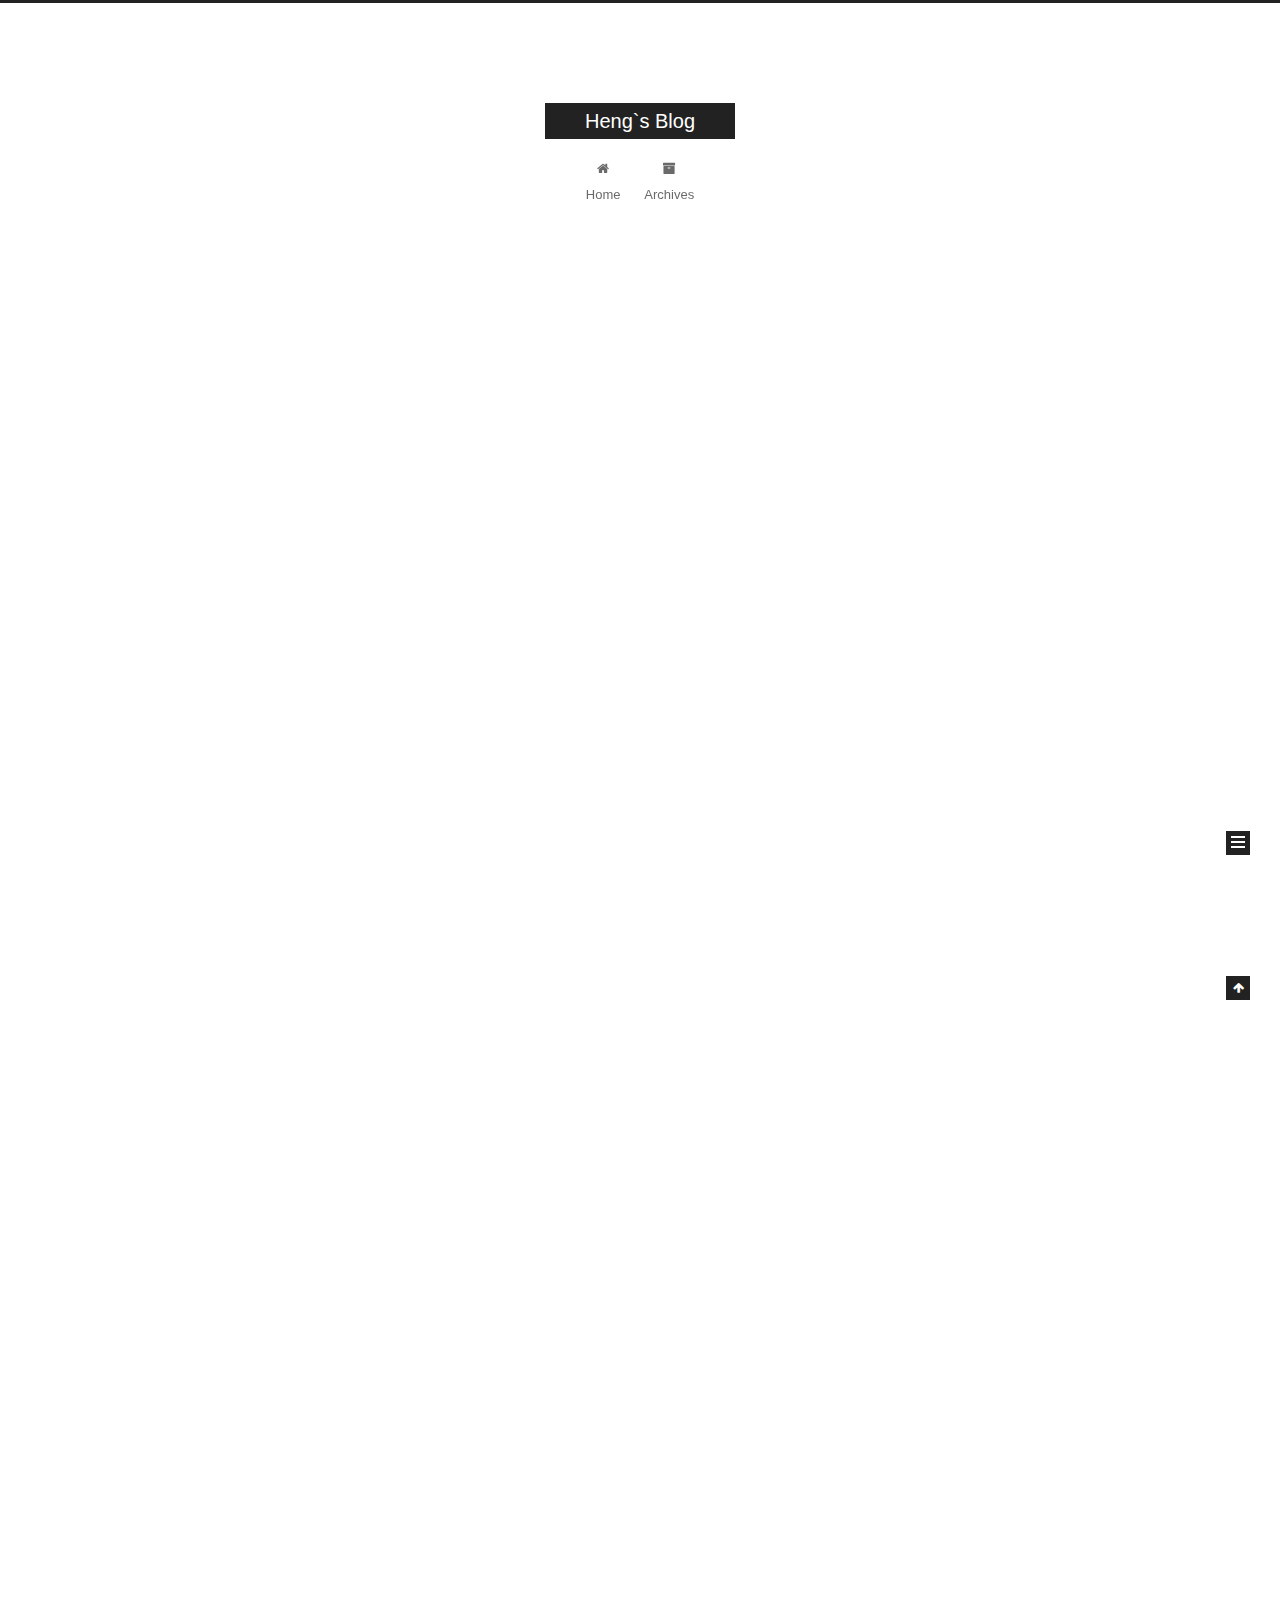
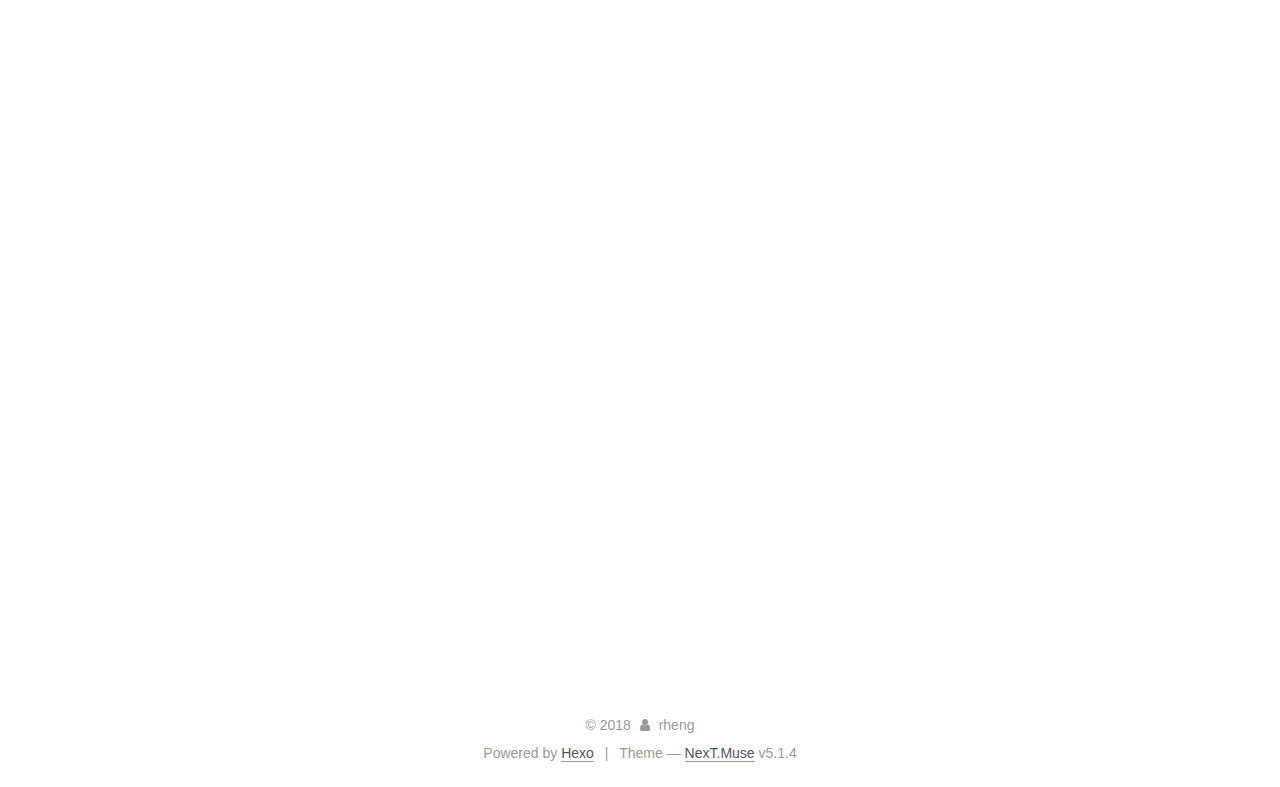
<file: index.html>
<!DOCTYPE html>



  


<html class="theme-next muse use-motion" lang="">
<head>
  <meta charset="UTF-8"/>
<meta http-equiv="X-UA-Compatible" content="IE=edge" />
<meta name="viewport" content="width=device-width, initial-scale=1, maximum-scale=1"/>
<meta name="theme-color" content="#222">









<meta http-equiv="Cache-Control" content="no-transform" />
<meta http-equiv="Cache-Control" content="no-siteapp" />
















  
  
  <link href="/lib/fancybox/source/jquery.fancybox.css?v=2.1.5" rel="stylesheet" type="text/css" />







<link href="/lib/font-awesome/css/font-awesome.min.css?v=4.6.2" rel="stylesheet" type="text/css" />

<link href="/css/main.css?v=5.1.4" rel="stylesheet" type="text/css" />


  <link rel="apple-touch-icon" sizes="180x180" href="/images/apple-touch-icon-next.png?v=5.1.4">


  <link rel="icon" type="image/png" sizes="32x32" href="/images/favicon-32x32-next.png?v=5.1.4">


  <link rel="icon" type="image/png" sizes="16x16" href="/images/favicon-16x16-next.png?v=5.1.4">


  <link rel="mask-icon" href="/images/logo.svg?v=5.1.4" color="#222">





  <meta name="keywords" content="Hexo, NexT" />










<meta property="og:type" content="website">
<meta property="og:title" content="Heng`s Blog">
<meta property="og:url" content="http://yoursite.com/index.html">
<meta property="og:site_name" content="Heng`s Blog">
<meta name="twitter:card" content="summary">
<meta name="twitter:title" content="Heng`s Blog">



<script type="text/javascript" id="hexo.configurations">
  var NexT = window.NexT || {};
  var CONFIG = {
    root: '/',
    scheme: 'Muse',
    version: '5.1.4',
    sidebar: {"position":"left","display":"post","offset":12,"b2t":false,"scrollpercent":false,"onmobile":false},
    fancybox: true,
    tabs: true,
    motion: {"enable":true,"async":false,"transition":{"post_block":"fadeIn","post_header":"slideDownIn","post_body":"slideDownIn","coll_header":"slideLeftIn","sidebar":"slideUpIn"}},
    duoshuo: {
      userId: '0',
      author: 'Author'
    },
    algolia: {
      applicationID: '',
      apiKey: '',
      indexName: '',
      hits: {"per_page":10},
      labels: {"input_placeholder":"Search for Posts","hits_empty":"We didn't find any results for the search: ${query}","hits_stats":"${hits} results found in ${time} ms"}
    }
  };
</script>



  <link rel="canonical" href="http://yoursite.com/"/>





  <title>Heng`s Blog</title>
  








</head>

<body itemscope itemtype="http://schema.org/WebPage" lang="">

  
  
    
  

  <div class="container sidebar-position-left 
  page-home">
    <div class="headband"></div>

    <header id="header" class="header" itemscope itemtype="http://schema.org/WPHeader">
      <div class="header-inner"><div class="site-brand-wrapper">
  <div class="site-meta ">
    

    <div class="custom-logo-site-title">
      <a href="/"  class="brand" rel="start">
        <span class="logo-line-before"><i></i></span>
        <span class="site-title">Heng`s Blog</span>
        <span class="logo-line-after"><i></i></span>
      </a>
    </div>
      
        <p class="site-subtitle"></p>
      
  </div>

  <div class="site-nav-toggle">
    <button>
      <span class="btn-bar"></span>
      <span class="btn-bar"></span>
      <span class="btn-bar"></span>
    </button>
  </div>
</div>

<nav class="site-nav">
  

  
    <ul id="menu" class="menu">
      
        
        <li class="menu-item menu-item-home">
          <a href="/" rel="section">
            
              <i class="menu-item-icon fa fa-fw fa-home"></i> <br />
            
            Home
          </a>
        </li>
      
        
        <li class="menu-item menu-item-archives">
          <a href="/archives/" rel="section">
            
              <i class="menu-item-icon fa fa-fw fa-archive"></i> <br />
            
            Archives
          </a>
        </li>
      

      
    </ul>
  

  
</nav>



 </div>
    </header>

    <main id="main" class="main">
      <div class="main-inner">
        <div class="content-wrap">
          <div id="content" class="content">
            
  <section id="posts" class="posts-expand">
    
      

  

  
  
  

  <article class="post post-type-normal" itemscope itemtype="http://schema.org/Article">
  
  
  
  <div class="post-block">
    <link itemprop="mainEntityOfPage" href="http://yoursite.com/2018/04/01/python练习/">

    <span hidden itemprop="author" itemscope itemtype="http://schema.org/Person">
      <meta itemprop="name" content="rheng">
      <meta itemprop="description" content="">
      <meta itemprop="image" content="/images/avatar.gif">
    </span>

    <span hidden itemprop="publisher" itemscope itemtype="http://schema.org/Organization">
      <meta itemprop="name" content="Heng`s Blog">
    </span>

    
      <header class="post-header">

        
        
          <h1 class="post-title" itemprop="name headline">
                
                <a class="post-title-link" href="/2018/04/01/python练习/" itemprop="url">python练习</a></h1>
        

        <div class="post-meta">
          <span class="post-time">
            
              <span class="post-meta-item-icon">
                <i class="fa fa-calendar-o"></i>
              </span>
              
                <span class="post-meta-item-text">Posted on</span>
              
              <time title="Post created" itemprop="dateCreated datePublished" datetime="2018-04-01T11:55:24+08:00">
                2018-04-01
              </time>
            

            

            
          </span>

          

          
            
          

          
          

          

          

          

        </div>
      </header>
    

    
    
    
    <div class="post-body" itemprop="articleBody">

      
      

      
        
          
            <p><img src="/img/py1.jpg" alt="py1"></p>
<p><img src="/img/py2.jpg" alt="py2"></p>
<figure class="highlight plain"><table><tr><td class="gutter"><pre><span class="line">1</span><br><span class="line">2</span><br><span class="line">3</span><br><span class="line">4</span><br><span class="line">5</span><br><span class="line">6</span><br><span class="line">7</span><br><span class="line">8</span><br><span class="line">9</span><br><span class="line">10</span><br><span class="line">11</span><br><span class="line">12</span><br><span class="line">13</span><br><span class="line">14</span><br><span class="line">15</span><br><span class="line">16</span><br><span class="line">17</span><br><span class="line">18</span><br><span class="line">19</span><br><span class="line">20</span><br><span class="line">21</span><br><span class="line">22</span><br><span class="line">23</span><br><span class="line">24</span><br><span class="line">25</span><br><span class="line">26</span><br><span class="line">27</span><br><span class="line">28</span><br><span class="line">29</span><br><span class="line">30</span><br><span class="line">31</span><br><span class="line">32</span><br><span class="line">33</span><br><span class="line">34</span><br><span class="line">35</span><br><span class="line">36</span><br><span class="line">37</span><br><span class="line">38</span><br><span class="line">39</span><br><span class="line">40</span><br><span class="line">41</span><br><span class="line">42</span><br><span class="line">43</span><br><span class="line">44</span><br><span class="line">45</span><br><span class="line">46</span><br><span class="line">47</span><br><span class="line">48</span><br><span class="line">49</span><br><span class="line">50</span><br><span class="line">51</span><br><span class="line">52</span><br><span class="line">53</span><br><span class="line">54</span><br><span class="line">55</span><br><span class="line">56</span><br><span class="line">57</span><br><span class="line">58</span><br><span class="line">59</span><br><span class="line">60</span><br><span class="line">61</span><br><span class="line">62</span><br><span class="line">63</span><br><span class="line">64</span><br><span class="line">65</span><br><span class="line">66</span><br><span class="line">67</span><br><span class="line">68</span><br><span class="line">69</span><br><span class="line">70</span><br><span class="line">71</span><br><span class="line">72</span><br><span class="line">73</span><br><span class="line">74</span><br><span class="line">75</span><br><span class="line">76</span><br><span class="line">77</span><br><span class="line">78</span><br><span class="line">79</span><br><span class="line">80</span><br><span class="line">81</span><br><span class="line">82</span><br><span class="line">83</span><br><span class="line">84</span><br><span class="line">85</span><br><span class="line">86</span><br><span class="line">87</span><br><span class="line">88</span><br><span class="line">89</span><br><span class="line">90</span><br><span class="line">91</span><br><span class="line">92</span><br><span class="line">93</span><br><span class="line">94</span><br><span class="line">95</span><br><span class="line">96</span><br><span class="line">97</span><br><span class="line">98</span><br><span class="line">99</span><br><span class="line">100</span><br><span class="line">101</span><br><span class="line">102</span><br><span class="line">103</span><br><span class="line">104</span><br><span class="line">105</span><br><span class="line">106</span><br><span class="line">107</span><br><span class="line">108</span><br><span class="line">109</span><br><span class="line">110</span><br><span class="line">111</span><br><span class="line">112</span><br><span class="line">113</span><br><span class="line">114</span><br><span class="line">115</span><br><span class="line">116</span><br><span class="line">117</span><br><span class="line">118</span><br><span class="line">119</span><br><span class="line">120</span><br><span class="line">121</span><br><span class="line">122</span><br><span class="line">123</span><br><span class="line">124</span><br><span class="line">125</span><br><span class="line">126</span><br><span class="line">127</span><br><span class="line">128</span><br></pre></td><td class="code"><pre><span class="line"># -*- coding: UTF-8 -*-</span><br><span class="line">import datetime</span><br><span class="line">from __future__ import print_function</span><br><span class="line">#是否为闰年</span><br><span class="line">year = int(input(&quot;输入一个年份: &quot;))</span><br><span class="line">if (year % 4) == 0:</span><br><span class="line">   if (year % 100) == 0:</span><br><span class="line">       if (year % 400) == 0:</span><br><span class="line">           print(&quot;&#123;0&#125; 是闰年&quot;.format(year))   # 整百年能被400整除的是闰年</span><br><span class="line">       else:</span><br><span class="line">           print(&quot;&#123;0&#125; 不是闰年&quot;.format(year))</span><br><span class="line">   else:</span><br><span class="line">       print(&quot;&#123;0&#125; 是闰年&quot;.format(year))       # 非整百年能被4整除的为闰年</span><br><span class="line">else:</span><br><span class="line">   print(&quot;&#123;0&#125; 不是闰年&quot;.format(year))</span><br><span class="line">#星号</span><br><span class="line">i=0;</span><br><span class="line">sum=1;</span><br><span class="line">for i in range(1,11):</span><br><span class="line">    print(&apos;*&apos;*sum);</span><br><span class="line">    sum=sum+1;</span><br><span class="line">#九九乘法表</span><br><span class="line">for i in range(1,10):</span><br><span class="line">     for j in range(1,i+1):</span><br><span class="line">         print(&quot;%d*%d=%2d&quot; % (i,j,i*j),end=&quot; &quot;)</span><br><span class="line">     print (&quot; &quot;)</span><br><span class="line">#保存值</span><br><span class="line">d=&#123;&apos;bigger66&apos;:&apos;NULL&apos;,&apos;smaller66&apos;:&apos;NULL&apos;&#125;</span><br><span class="line">a=int(input(&quot;How many digits are entered：&quot;))</span><br><span class="line">for i in range(0,a):</span><br><span class="line">    str = input(&quot;Enter your input:&quot;);</span><br><span class="line"></span><br><span class="line">    if str&gt;66:</span><br><span class="line">        d[&apos;bigger66&apos;]=str</span><br><span class="line">    else:</span><br><span class="line">        d[&apos;smaller66&apos;]=str</span><br><span class="line">    print(d);</span><br><span class="line">#购物车</span><br><span class="line"># -*- coding: UTF-8 -*-</span><br><span class="line">salary = raw_input(&apos;input your salary:&apos;)</span><br><span class="line">if salary.isdigit:</span><br><span class="line">    salary = int(salary)</span><br><span class="line">else:</span><br><span class="line">    exit(&apos;salary is not digit!!&apos;)</span><br><span class="line"></span><br><span class="line">welcome_msg = &apos;welcome to our shoping mall&apos;</span><br><span class="line">print(welcome_msg.center(50,&apos;-&apos;))  #.center（距离，字符）还挺好玩</span><br><span class="line"></span><br><span class="line">product_list = [</span><br><span class="line">    (&apos;Computer&apos;,1999),</span><br><span class="line">    (&apos;Mouse&apos;,10),</span><br><span class="line">    (&apos;Book&apos;,20),</span><br><span class="line">    (&apos;Ipad&apos;,998),</span><br><span class="line"></span><br><span class="line">]</span><br><span class="line">#定义购物车一个空列表</span><br><span class="line">shop_car = []</span><br><span class="line"></span><br><span class="line">#标志位</span><br><span class="line">exit_flag = 0</span><br><span class="line">while exit_flag is not True:</span><br><span class="line">    print(&apos;product list :&apos;.center(50,&apos;-&apos;))</span><br><span class="line">    for item in enumerate(product_list):</span><br><span class="line">        index = item[0]     #获得商品序号</span><br><span class="line">        p_name = item[1][0]   #获得商品名称</span><br><span class="line">        p_price= item[1][1]   #获得商品价格</span><br><span class="line">        print(index,p_name,p_price)</span><br><span class="line"></span><br><span class="line">    user_choice = raw_input(&apos;[q=quit,c=check]  what do you want to buy?:&apos;)</span><br><span class="line">    if user_choice.isdigit():</span><br><span class="line">        user_choice = int(user_choice)</span><br><span class="line">        if user_choice &lt; len(product_list):  #输入的商品序号要在范围之内</span><br><span class="line">            p_item = product_list[user_choice] #选择的商品</span><br><span class="line">            if p_item[1] &lt;= salary:  #买得起</span><br><span class="line">                shop_car.append(p_item)  #放入购物车</span><br><span class="line">                salary -= p_item[1]  #减钱</span><br><span class="line">                print(&apos;purchased products are:&apos;.center(40, &apos;-&apos;))</span><br><span class="line">                for item in shop_car:</span><br><span class="line">                    print(item)</span><br><span class="line">                print(&apos;Your balance is [%s]&apos; % salary)</span><br><span class="line">            else:                   #买不起</span><br><span class="line">                print(&apos;Your balance is [%s],cannot buy the product!&apos;%salary)</span><br><span class="line">        else:</span><br><span class="line">            print(&apos;we do not have the product,please input again!&apos;)</span><br><span class="line">    elif user_choice == &apos;q&apos; or user_choice == &apos;quit&apos;:</span><br><span class="line">        print(&apos;purchased products are:&apos;.center(40,&apos;-&apos;))</span><br><span class="line">        for item in shop_car:</span><br><span class="line">            print(item)</span><br><span class="line">        print(&apos;END &apos;.center(40,&apos;-&apos;))</span><br><span class="line">        print(&apos;Your balance is [%s]&apos;%salary)</span><br><span class="line">        exit_flag =True</span><br><span class="line">    elif user_choice == &apos;c&apos; or user_choice == &apos;check&apos;:</span><br><span class="line">        print(&apos;purchased products are:&apos;.center(40, &apos;-&apos;))</span><br><span class="line">        for item in shop_car:</span><br><span class="line">            print(item)</span><br><span class="line">        print(&apos;Your balance is %d&apos; % salary)</span><br><span class="line">        print(&apos;Check &apos;.center(40, &apos;-&apos;))</span><br><span class="line">    else:</span><br><span class="line">        print(&apos;Incorrect input ,please input again!!&apos;)</span><br><span class="line">#定义-哪一天</span><br><span class="line">def t(y, m, d):</span><br><span class="line">    targetDay = datetime.date(y, m, d)  # 将输入的日期格式化成标准的日期</span><br><span class="line">    dayCount = targetDay - datetime.date(targetDay.year - 1, 12, 31)  # 减去上一年最后一天</span><br><span class="line">    print(&apos;%s是%s年的第%s天。&apos; % (targetDay, y, dayCount.days));</span><br><span class="line"></span><br><span class="line">a = int(input(&apos;请输入4位数字的年份：&apos;))  #获取年份</span><br><span class="line">b = int(input(&apos;请输入月份：&apos;))  #获取月份</span><br><span class="line">c = int(input(&apos;请输入是哪一天：&apos;))  #获取“日”</span><br><span class="line">t(a,b,c)</span><br><span class="line">#</span><br><span class="line">def recur_fibo(n):</span><br><span class="line"></span><br><span class="line">    if n &lt;= 1:</span><br><span class="line">        return n</span><br><span class="line">    else:</span><br><span class="line">        return (recur_fibo(n - 1) + recur_fibo(n - 2))</span><br><span class="line"></span><br><span class="line"></span><br><span class="line"># 获取用户输入</span><br><span class="line">nterms = int(input(&quot;您要输出几项? &quot;))</span><br><span class="line"></span><br><span class="line"># 检查输入的数字是否正确</span><br><span class="line">if nterms &lt;= 0:</span><br><span class="line">    print(&quot;输入正数&quot;)</span><br><span class="line">else:</span><br><span class="line">    print(&quot;斐波那契数列:&quot;)</span><br><span class="line">    for i in range(nterms):</span><br><span class="line">        print(recur_fibo(i))</span><br></pre></td></tr></table></figure>

          
        
      
    </div>
    
    
    

    

    

    

    <footer class="post-footer">
      

      

      

      
      
        <div class="post-eof"></div>
      
    </footer>
  </div>
  
  
  
  </article>


    
      

  

  
  
  

  <article class="post post-type-normal" itemscope itemtype="http://schema.org/Article">
  
  
  
  <div class="post-block">
    <link itemprop="mainEntityOfPage" href="http://yoursite.com/2018/03/29/安装hadoop简要记录/">

    <span hidden itemprop="author" itemscope itemtype="http://schema.org/Person">
      <meta itemprop="name" content="rheng">
      <meta itemprop="description" content="">
      <meta itemprop="image" content="/images/avatar.gif">
    </span>

    <span hidden itemprop="publisher" itemscope itemtype="http://schema.org/Organization">
      <meta itemprop="name" content="Heng`s Blog">
    </span>

    
      <header class="post-header">

        
        
          <h1 class="post-title" itemprop="name headline">
                
                <a class="post-title-link" href="/2018/03/29/安装hadoop简要记录/" itemprop="url">安装hadoop简要记录</a></h1>
        

        <div class="post-meta">
          <span class="post-time">
            
              <span class="post-meta-item-icon">
                <i class="fa fa-calendar-o"></i>
              </span>
              
                <span class="post-meta-item-text">Posted on</span>
              
              <time title="Post created" itemprop="dateCreated datePublished" datetime="2018-03-29T09:43:41+08:00">
                2018-03-29
              </time>
            

            

            
          </span>

          

          
            
          

          
          

          

          

          

        </div>
      </header>
    

    
    
    
    <div class="post-body" itemprop="articleBody">

      
      

      
        
          <h3 id="1、下载hadoop"><a href="#1、下载hadoop" class="headerlink" title="1、下载hadoop"></a>1、下载hadoop</h3><h3 id="2、下载jdk（linux版本）"><a href="#2、下载jdk（linux版本）" class="headerlink" title="2、下载jdk（linux版本）"></a>2、下载jdk（linux版本）</h3><h3 id="3、准备虚拟机"><a href="#3、准备虚拟机" class="headerlink" title="3、准备虚拟机"></a>3、准备虚拟机</h3>
          <!--noindex-->
          <div class="post-button text-center">
            <a class="btn" href="/2018/03/29/安装hadoop简要记录/#more" rel="contents">
              Read more &raquo;
            </a>
          </div>
          <!--/noindex-->
        
      
    </div>
    
    
    

    

    

    

    <footer class="post-footer">
      

      

      

      
      
        <div class="post-eof"></div>
      
    </footer>
  </div>
  
  
  
  </article>


    
      

  

  
  
  

  <article class="post post-type-normal" itemscope itemtype="http://schema.org/Article">
  
  
  
  <div class="post-block">
    <link itemprop="mainEntityOfPage" href="http://yoursite.com/2018/03/12/python数组使用/">

    <span hidden itemprop="author" itemscope itemtype="http://schema.org/Person">
      <meta itemprop="name" content="rheng">
      <meta itemprop="description" content="">
      <meta itemprop="image" content="/images/avatar.gif">
    </span>

    <span hidden itemprop="publisher" itemscope itemtype="http://schema.org/Organization">
      <meta itemprop="name" content="Heng`s Blog">
    </span>

    
      <header class="post-header">

        
        
          <h1 class="post-title" itemprop="name headline">
                
                <a class="post-title-link" href="/2018/03/12/python数组使用/" itemprop="url">python数组使用</a></h1>
        

        <div class="post-meta">
          <span class="post-time">
            
              <span class="post-meta-item-icon">
                <i class="fa fa-calendar-o"></i>
              </span>
              
                <span class="post-meta-item-text">Posted on</span>
              
              <time title="Post created" itemprop="dateCreated datePublished" datetime="2018-03-12T16:10:18+08:00">
                2018-03-12
              </time>
            

            

            
          </span>

          

          
            
          

          
          

          

          

          

        </div>
      </header>
    

    
    
    
    <div class="post-body" itemprop="articleBody">

      
      

      
        
          
            <h5 id="coding-UTF-8"><a href="#coding-UTF-8" class="headerlink" title="-- coding: UTF-8 --"></a>-<em>- coding: UTF-8 -</em>-</h5><p>#定义一个人名的列表<br>name = [‘renheng’ , ‘wanghuihui’ , ‘chenyuchen’]</p>
<p>#打印该列表<br>print(name)</p>
<p>#在尾部添加一个人名，打印<br>name.append(‘liangqihao’)<br>print(name)</p>
<p>#在指定位置添加一个人名<br>name.insert(2,’leikunting’)</p>
<p>#合并两个列表，打印新列表<br>list = [‘xiaoming’,’xiaohong’,’xiaolan’]<br>all=name+list<br>print(all)</p>
<p>#新列表删除一个人名，并打印<br>del all[1]<br>print(all)</p>
<p>#找出一指定人名的位置<br>print(all.index(‘renheng’))</p>
<p>#两种方法遍历列表<br>for i in range(len(all)):<br>    print(all[i]);<br>for index,value in enumerate(name):<br>    print(“第%d个元素值是[%s]” %(index ,value));</p>
<p>#对列表进行升序排列，打印<br>all.sort()<br>print(all)</p>
<p>#对列表进行降序排列，打印<br>all.reverse()<br>print(all)</p>
<p>#产生一个数值递增列表<br>list1= range(10)<br>for index,value in enumerate(list1):<br>    print(“list1的第%d个元素是[%s]” %(index,value));</p>

          
        
      
    </div>
    
    
    

    

    

    

    <footer class="post-footer">
      

      

      

      
      
        <div class="post-eof"></div>
      
    </footer>
  </div>
  
  
  
  </article>


    
      

  

  
  
  

  <article class="post post-type-normal" itemscope itemtype="http://schema.org/Article">
  
  
  
  <div class="post-block">
    <link itemprop="mainEntityOfPage" href="http://yoursite.com/2018/03/09/search2018-3-9/">

    <span hidden itemprop="author" itemscope itemtype="http://schema.org/Person">
      <meta itemprop="name" content="rheng">
      <meta itemprop="description" content="">
      <meta itemprop="image" content="/images/avatar.gif">
    </span>

    <span hidden itemprop="publisher" itemscope itemtype="http://schema.org/Organization">
      <meta itemprop="name" content="Heng`s Blog">
    </span>

    
      <header class="post-header">

        
        
          <h1 class="post-title" itemprop="name headline">
                
                <a class="post-title-link" href="/2018/03/09/search2018-3-9/" itemprop="url">'search2018_3_9'</a></h1>
        

        <div class="post-meta">
          <span class="post-time">
            
              <span class="post-meta-item-icon">
                <i class="fa fa-calendar-o"></i>
              </span>
              
                <span class="post-meta-item-text">Posted on</span>
              
              <time title="Post created" itemprop="dateCreated datePublished" datetime="2018-03-09T17:03:05+08:00">
                2018-03-09
              </time>
            

            

            
          </span>

          

          
            
          

          
          

          

          

          

        </div>
      </header>
    

    
    
    
    <div class="post-body" itemprop="articleBody">

      
      

      
        
          
            <p>import java.net.InetAddress;<br>import java.util.Properties;<br>import java.net.UnknownHostException;<br>public class search {</p>
<pre><code>public static void main(String[] args) throws Exception {
    InetAddress addr = InetAddress.getLocalHost();  
    String ip=addr.getHostAddress().toString(); //获取本机ip  
    String hostName=addr.getHostName().toString(); //获取本机计算机名称  
    System.out.println(&quot;本机ip:&quot;+ip);
    System.out.println(&quot;本机名字:&quot;+hostName);

    Properties props=System.getProperties(); //获得系统属性集    
     String osName = props.getProperty(&quot;os.name&quot;); //操作系统名称    
     String osArch = props.getProperty(&quot;os.arch&quot;); //操作系统构架    
     String osVersion = props.getProperty(&quot;os.version&quot;); //操作系统版本  
     System.out.println(&quot;操作系统名称:&quot;+osName);
     System.out.println(&quot;操作系统构架:&quot;+osArch);
     System.out.println(&quot;操作系统版本:&quot;+osVersion);


     //获取www.baidu.com的地址  
     System.out.println(InetAddress.getByName(&quot;www.163.com&quot;));  
     //获取www.baidu.com的真实IP地址  
     System.out.println(InetAddress.getByName(&quot;www.163.com&quot;).getHostAddress());  
     //获取配置在HOST中的域名IP地址  
   // System.out.println(InetAddress.getByName(&quot;www.163.com&quot;).getHostAddress());   
</code></pre><p>   }<br>}</p>

          
        
      
    </div>
    
    
    

    

    

    

    <footer class="post-footer">
      

      

      

      
      
        <div class="post-eof"></div>
      
    </footer>
  </div>
  
  
  
  </article>


    
      

  

  
  
  

  <article class="post post-type-normal" itemscope itemtype="http://schema.org/Article">
  
  
  
  <div class="post-block">
    <link itemprop="mainEntityOfPage" href="http://yoursite.com/2018/03/09/3/">

    <span hidden itemprop="author" itemscope itemtype="http://schema.org/Person">
      <meta itemprop="name" content="rheng">
      <meta itemprop="description" content="">
      <meta itemprop="image" content="/images/avatar.gif">
    </span>

    <span hidden itemprop="publisher" itemscope itemtype="http://schema.org/Organization">
      <meta itemprop="name" content="Heng`s Blog">
    </span>

    
      <header class="post-header">

        
        
          <h1 class="post-title" itemprop="name headline">
                
                <a class="post-title-link" href="/2018/03/09/3/" itemprop="url">Untitled</a></h1>
        

        <div class="post-meta">
          <span class="post-time">
            
              <span class="post-meta-item-icon">
                <i class="fa fa-calendar-o"></i>
              </span>
              
                <span class="post-meta-item-text">Posted on</span>
              
              <time title="Post created" itemprop="dateCreated datePublished" datetime="2018-03-09T13:32:38+08:00">
                2018-03-09
              </time>
            

            

            
          </span>

          

          
            
          

          
          

          

          

          

        </div>
      </header>
    

    
    
    
    <div class="post-body" itemprop="articleBody">

      
      

      
        
          
            <h1 id="title-2018-3"><a href="#title-2018-3" class="headerlink" title="title:2018/3"></a>title:2018/3</h1><hr>
<h2 id="概述"><a href="#概述" class="headerlink" title="概述"></a>概述</h2><h3 id="宗旨"><a href="#宗旨" class="headerlink" title="宗旨"></a>宗旨</h3><p>Markdown 的目标是实现「易读易写」。</p>
<p>可读性，无论如何，都是最重要的。一份使用 Markdown 格式撰写的文件应该可以直接以纯文本发布，并且看起来不会像是由许多标签或是格式指令所构成。Markdown 语法受到一些既有 text-to-HTML 格式的影响，包括 <a href="http://docutils.sourceforge.net/mirror/setext.html" target="_blank" rel="noopener">Setext</a>、<a href="http://www.aaronsw.com/2002/atx/" target="_blank" rel="noopener">atx</a>、<a href="http://textism.com/tools/textile/" target="_blank" rel="noopener">Textile</a>、<a href="http://docutils.sourceforge.net/rst.html" target="_blank" rel="noopener">reStructuredText</a>、<a href="http://www.triptico.com/software/grutatxt.html" target="_blank" rel="noopener">Grutatext</a> 和 <a href="http://ettext.taint.org/doc/" target="_blank" rel="noopener">EtText</a>，而最大灵感来源其实是纯文本电子邮件的格式。</p>
<p>总之， Markdown 的语法全由一些符号所组成，这些符号经过精挑细选，其作用一目了然。比如：在文字两旁加上星号，看起来就像<em>强调</em>。Markdown 的列表看起来，嗯，就是列表。Markdown 的区块引用看起来就真的像是引用一段文字，就像你曾在电子邮件中见过的那样。</p>

          
        
      
    </div>
    
    
    

    

    

    

    <footer class="post-footer">
      

      

      

      
      
        <div class="post-eof"></div>
      
    </footer>
  </div>
  
  
  
  </article>


    
      

  

  
  
  

  <article class="post post-type-normal" itemscope itemtype="http://schema.org/Article">
  
  
  
  <div class="post-block">
    <link itemprop="mainEntityOfPage" href="http://yoursite.com/2018/03/08/hello-hexo/">

    <span hidden itemprop="author" itemscope itemtype="http://schema.org/Person">
      <meta itemprop="name" content="rheng">
      <meta itemprop="description" content="">
      <meta itemprop="image" content="/images/avatar.gif">
    </span>

    <span hidden itemprop="publisher" itemscope itemtype="http://schema.org/Organization">
      <meta itemprop="name" content="Heng`s Blog">
    </span>

    
      <header class="post-header">

        
        
          <h1 class="post-title" itemprop="name headline">
                
                <a class="post-title-link" href="/2018/03/08/hello-hexo/" itemprop="url">Hello hexo</a></h1>
        

        <div class="post-meta">
          <span class="post-time">
            
              <span class="post-meta-item-icon">
                <i class="fa fa-calendar-o"></i>
              </span>
              
                <span class="post-meta-item-text">Posted on</span>
              
              <time title="Post created" itemprop="dateCreated datePublished" datetime="2018-03-08T21:21:12+08:00">
                2018-03-08
              </time>
            

            

            
          </span>

          

          
            
          

          
          

          

          

          

        </div>
      </header>
    

    
    
    
    <div class="post-body" itemprop="articleBody">

      
      

      
        
          
            <p>Welcome to <a href="https://hexo.io/" target="_blank" rel="noopener">Hexo</a>! This is your very first post. Check <a href="https://hexo.io/docs/" target="_blank" rel="noopener">documentation</a> for more info. If you get any problems when using Hexo, you can find the answer in <a href="https://hexo.io/docs/troubleshooting.html" target="_blank" rel="noopener">troubleshooting</a> or you can ask me on <a href="https://github.com/hexojs/hexo/issues" target="_blank" rel="noopener">GitHub</a>.</p>
<h2 id="Quick-Start"><a href="#Quick-Start" class="headerlink" title="Quick Start"></a>Quick Start</h2><h3 id="Create-a-new-post"><a href="#Create-a-new-post" class="headerlink" title="Create a new post"></a>Create a new post</h3><figure class="highlight bash"><table><tr><td class="gutter"><pre><span class="line">1</span><br></pre></td><td class="code"><pre><span class="line">$ hexo new <span class="string">"My New Post"</span></span><br></pre></td></tr></table></figure>
<p>More info: <a href="https://hexo.io/docs/writing.html" target="_blank" rel="noopener">Writing</a></p>
<h3 id="Run-server"><a href="#Run-server" class="headerlink" title="Run server"></a>Run server</h3><figure class="highlight bash"><table><tr><td class="gutter"><pre><span class="line">1</span><br></pre></td><td class="code"><pre><span class="line">$ hexo server</span><br></pre></td></tr></table></figure>
<p>More info: <a href="https://hexo.io/docs/server.html" target="_blank" rel="noopener">Server</a></p>
<h3 id="Generate-static-files"><a href="#Generate-static-files" class="headerlink" title="Generate static files"></a>Generate static files</h3><figure class="highlight bash"><table><tr><td class="gutter"><pre><span class="line">1</span><br></pre></td><td class="code"><pre><span class="line">$ hexo generate</span><br></pre></td></tr></table></figure>
<p>More info: <a href="https://hexo.io/docs/generating.html" target="_blank" rel="noopener">Generating</a></p>
<h3 id="Deploy-to-remote-sites"><a href="#Deploy-to-remote-sites" class="headerlink" title="Deploy to remote sites"></a>Deploy to remote sites</h3><figure class="highlight bash"><table><tr><td class="gutter"><pre><span class="line">1</span><br></pre></td><td class="code"><pre><span class="line">$ hexo deploy</span><br></pre></td></tr></table></figure>
<p>More info: <a href="https://hexo.io/docs/deployment.html" target="_blank" rel="noopener">Deployment</a></p>

          
        
      
    </div>
    
    
    

    

    

    

    <footer class="post-footer">
      

      

      

      
      
        <div class="post-eof"></div>
      
    </footer>
  </div>
  
  
  
  </article>


    
  </section>

  


          </div>
          


          

        </div>
        
          
  
  <div class="sidebar-toggle">
    <div class="sidebar-toggle-line-wrap">
      <span class="sidebar-toggle-line sidebar-toggle-line-first"></span>
      <span class="sidebar-toggle-line sidebar-toggle-line-middle"></span>
      <span class="sidebar-toggle-line sidebar-toggle-line-last"></span>
    </div>
  </div>

  <aside id="sidebar" class="sidebar">
    
    <div class="sidebar-inner">

      

      

      <section class="site-overview-wrap sidebar-panel sidebar-panel-active">
        <div class="site-overview">
          <div class="site-author motion-element" itemprop="author" itemscope itemtype="http://schema.org/Person">
            
              <p class="site-author-name" itemprop="name">rheng</p>
              <p class="site-description motion-element" itemprop="description"></p>
          </div>

          <nav class="site-state motion-element">

            
              <div class="site-state-item site-state-posts">
              
                <a href="/archives/">
              
                  <span class="site-state-item-count">6</span>
                  <span class="site-state-item-name">posts</span>
                </a>
              </div>
            

            

            

          </nav>

          

          

          
          

          
          

          

        </div>
      </section>

      

      

    </div>
  </aside>


        
      </div>
    </main>

    <footer id="footer" class="footer">
      <div class="footer-inner">
        <div class="copyright">&copy; <span itemprop="copyrightYear">2018</span>
  <span class="with-love">
    <i class="fa fa-user"></i>
  </span>
  <span class="author" itemprop="copyrightHolder">rheng</span>

  
</div>


  <div class="powered-by">Powered by <a class="theme-link" target="_blank" href="https://hexo.io">Hexo</a></div>



  <span class="post-meta-divider">|</span>



  <div class="theme-info">Theme &mdash; <a class="theme-link" target="_blank" href="https://github.com/iissnan/hexo-theme-next">NexT.Muse</a> v5.1.4</div>




        







        
      </div>
    </footer>

    
      <div class="back-to-top">
        <i class="fa fa-arrow-up"></i>
        
      </div>
    

    

  </div>

  

<script type="text/javascript">
  if (Object.prototype.toString.call(window.Promise) !== '[object Function]') {
    window.Promise = null;
  }
</script>









  












  
  
    <script type="text/javascript" src="/lib/jquery/index.js?v=2.1.3"></script>
  

  
  
    <script type="text/javascript" src="/lib/fastclick/lib/fastclick.min.js?v=1.0.6"></script>
  

  
  
    <script type="text/javascript" src="/lib/jquery_lazyload/jquery.lazyload.js?v=1.9.7"></script>
  

  
  
    <script type="text/javascript" src="/lib/velocity/velocity.min.js?v=1.2.1"></script>
  

  
  
    <script type="text/javascript" src="/lib/velocity/velocity.ui.min.js?v=1.2.1"></script>
  

  
  
    <script type="text/javascript" src="/lib/fancybox/source/jquery.fancybox.pack.js?v=2.1.5"></script>
  


  


  <script type="text/javascript" src="/js/src/utils.js?v=5.1.4"></script>

  <script type="text/javascript" src="/js/src/motion.js?v=5.1.4"></script>



  
  

  

  


  <script type="text/javascript" src="/js/src/bootstrap.js?v=5.1.4"></script>



  


  




	





  





  












  





  

  

  

  
  

  

  

  

</body>
</html>
</file>
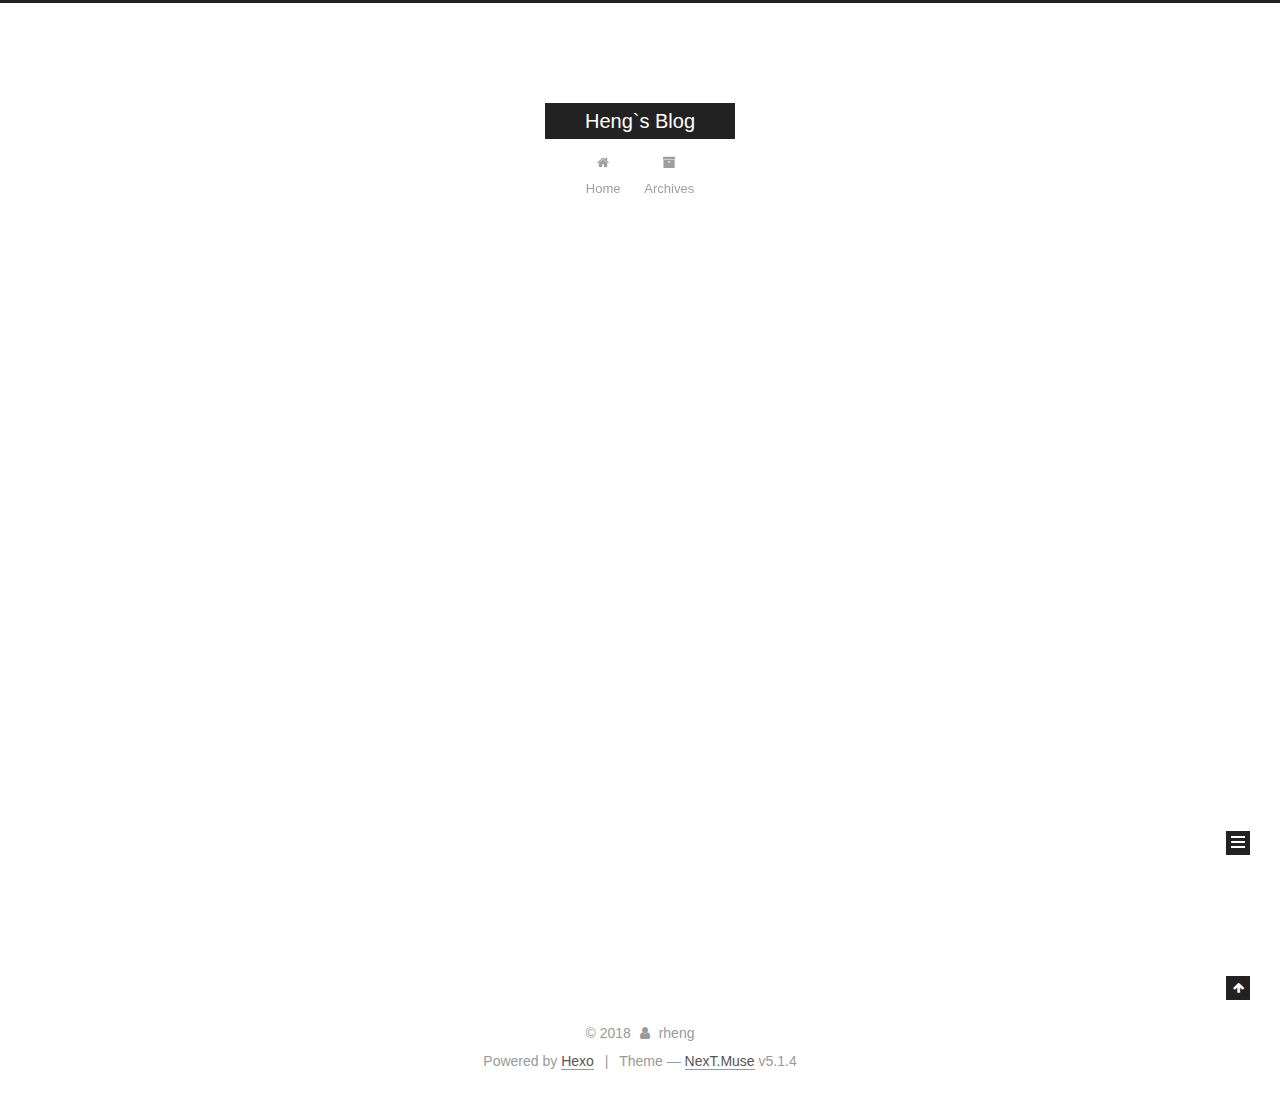
<file: archives/index.html>
<!DOCTYPE html>



  


<html class="theme-next muse use-motion" lang="">
<head>
  <meta charset="UTF-8"/>
<meta http-equiv="X-UA-Compatible" content="IE=edge" />
<meta name="viewport" content="width=device-width, initial-scale=1, maximum-scale=1"/>
<meta name="theme-color" content="#222">









<meta http-equiv="Cache-Control" content="no-transform" />
<meta http-equiv="Cache-Control" content="no-siteapp" />
















  
  
  <link href="/lib/fancybox/source/jquery.fancybox.css?v=2.1.5" rel="stylesheet" type="text/css" />







<link href="/lib/font-awesome/css/font-awesome.min.css?v=4.6.2" rel="stylesheet" type="text/css" />

<link href="/css/main.css?v=5.1.4" rel="stylesheet" type="text/css" />


  <link rel="apple-touch-icon" sizes="180x180" href="/images/apple-touch-icon-next.png?v=5.1.4">


  <link rel="icon" type="image/png" sizes="32x32" href="/images/favicon-32x32-next.png?v=5.1.4">


  <link rel="icon" type="image/png" sizes="16x16" href="/images/favicon-16x16-next.png?v=5.1.4">


  <link rel="mask-icon" href="/images/logo.svg?v=5.1.4" color="#222">





  <meta name="keywords" content="Hexo, NexT" />










<meta property="og:type" content="website">
<meta property="og:title" content="Heng`s Blog">
<meta property="og:url" content="http://yoursite.com/archives/index.html">
<meta property="og:site_name" content="Heng`s Blog">
<meta name="twitter:card" content="summary">
<meta name="twitter:title" content="Heng`s Blog">



<script type="text/javascript" id="hexo.configurations">
  var NexT = window.NexT || {};
  var CONFIG = {
    root: '/',
    scheme: 'Muse',
    version: '5.1.4',
    sidebar: {"position":"left","display":"post","offset":12,"b2t":false,"scrollpercent":false,"onmobile":false},
    fancybox: true,
    tabs: true,
    motion: {"enable":true,"async":false,"transition":{"post_block":"fadeIn","post_header":"slideDownIn","post_body":"slideDownIn","coll_header":"slideLeftIn","sidebar":"slideUpIn"}},
    duoshuo: {
      userId: '0',
      author: 'Author'
    },
    algolia: {
      applicationID: '',
      apiKey: '',
      indexName: '',
      hits: {"per_page":10},
      labels: {"input_placeholder":"Search for Posts","hits_empty":"We didn't find any results for the search: ${query}","hits_stats":"${hits} results found in ${time} ms"}
    }
  };
</script>



  <link rel="canonical" href="http://yoursite.com/archives/"/>





  <title>Archive | Heng`s Blog</title>
  








</head>

<body itemscope itemtype="http://schema.org/WebPage" lang="">

  
  
    
  

  <div class="container sidebar-position-left page-archive">
    <div class="headband"></div>

    <header id="header" class="header" itemscope itemtype="http://schema.org/WPHeader">
      <div class="header-inner"><div class="site-brand-wrapper">
  <div class="site-meta ">
    

    <div class="custom-logo-site-title">
      <a href="/"  class="brand" rel="start">
        <span class="logo-line-before"><i></i></span>
        <span class="site-title">Heng`s Blog</span>
        <span class="logo-line-after"><i></i></span>
      </a>
    </div>
      
        <p class="site-subtitle"></p>
      
  </div>

  <div class="site-nav-toggle">
    <button>
      <span class="btn-bar"></span>
      <span class="btn-bar"></span>
      <span class="btn-bar"></span>
    </button>
  </div>
</div>

<nav class="site-nav">
  

  
    <ul id="menu" class="menu">
      
        
        <li class="menu-item menu-item-home">
          <a href="/" rel="section">
            
              <i class="menu-item-icon fa fa-fw fa-home"></i> <br />
            
            Home
          </a>
        </li>
      
        
        <li class="menu-item menu-item-archives">
          <a href="/archives/" rel="section">
            
              <i class="menu-item-icon fa fa-fw fa-archive"></i> <br />
            
            Archives
          </a>
        </li>
      

      
    </ul>
  

  
</nav>



 </div>
    </header>

    <main id="main" class="main">
      <div class="main-inner">
        <div class="content-wrap">
          <div id="content" class="content">
            

  
  
  
  <div class="post-block archive">
    <div id="posts" class="posts-collapse">
      <span class="archive-move-on"></span>

      <span class="archive-page-counter">
        
        
        
          
        
        Um..! 6 posts in total. Keep on posting.
      </span>

      

        
        
        

        
          
          <div class="collection-title">
            <h1 class="archive-year" id="archive-year-2018">2018</h1>
          </div>
        
        

        

  <article class="post post-type-normal" itemscope itemtype="http://schema.org/Article">
    <header class="post-header">

      <h2 class="post-title">
        
            <a class="post-title-link" href="/2018/04/01/python练习/" itemprop="url">
              
                <span itemprop="name">python练习</span>
              
            </a>
        
      </h2>

      <div class="post-meta">
        <time class="post-time" itemprop="dateCreated"
              datetime="2018-04-01T11:55:24+08:00"
              content="2018-04-01" >
          04-01
        </time>
      </div>

    </header>
  </article>



      

        
        
        

        
        

        

  <article class="post post-type-normal" itemscope itemtype="http://schema.org/Article">
    <header class="post-header">

      <h2 class="post-title">
        
            <a class="post-title-link" href="/2018/03/29/安装hadoop简要记录/" itemprop="url">
              
                <span itemprop="name">安装hadoop简要记录</span>
              
            </a>
        
      </h2>

      <div class="post-meta">
        <time class="post-time" itemprop="dateCreated"
              datetime="2018-03-29T09:43:41+08:00"
              content="2018-03-29" >
          03-29
        </time>
      </div>

    </header>
  </article>



      

        
        
        

        
        

        

  <article class="post post-type-normal" itemscope itemtype="http://schema.org/Article">
    <header class="post-header">

      <h2 class="post-title">
        
            <a class="post-title-link" href="/2018/03/12/python数组使用/" itemprop="url">
              
                <span itemprop="name">python数组使用</span>
              
            </a>
        
      </h2>

      <div class="post-meta">
        <time class="post-time" itemprop="dateCreated"
              datetime="2018-03-12T16:10:18+08:00"
              content="2018-03-12" >
          03-12
        </time>
      </div>

    </header>
  </article>



      

        
        
        

        
        

        

  <article class="post post-type-normal" itemscope itemtype="http://schema.org/Article">
    <header class="post-header">

      <h2 class="post-title">
        
            <a class="post-title-link" href="/2018/03/09/search2018-3-9/" itemprop="url">
              
                <span itemprop="name">'search2018_3_9'</span>
              
            </a>
        
      </h2>

      <div class="post-meta">
        <time class="post-time" itemprop="dateCreated"
              datetime="2018-03-09T17:03:05+08:00"
              content="2018-03-09" >
          03-09
        </time>
      </div>

    </header>
  </article>



      

        
        
        

        
        

        

  <article class="post post-type-normal" itemscope itemtype="http://schema.org/Article">
    <header class="post-header">

      <h2 class="post-title">
        
            <a class="post-title-link" href="/2018/03/09/3/" itemprop="url">
              
                <span itemprop="name">Untitled</span>
              
            </a>
        
      </h2>

      <div class="post-meta">
        <time class="post-time" itemprop="dateCreated"
              datetime="2018-03-09T13:32:38+08:00"
              content="2018-03-09" >
          03-09
        </time>
      </div>

    </header>
  </article>



      

        
        
        

        
        

        

  <article class="post post-type-normal" itemscope itemtype="http://schema.org/Article">
    <header class="post-header">

      <h2 class="post-title">
        
            <a class="post-title-link" href="/2018/03/08/hello-hexo/" itemprop="url">
              
                <span itemprop="name">Hello hexo</span>
              
            </a>
        
      </h2>

      <div class="post-meta">
        <time class="post-time" itemprop="dateCreated"
              datetime="2018-03-08T21:21:12+08:00"
              content="2018-03-08" >
          03-08
        </time>
      </div>

    </header>
  </article>



      

    </div>
  </div>
  
  
  

  



          </div>
          


          

        </div>
        
          
  
  <div class="sidebar-toggle">
    <div class="sidebar-toggle-line-wrap">
      <span class="sidebar-toggle-line sidebar-toggle-line-first"></span>
      <span class="sidebar-toggle-line sidebar-toggle-line-middle"></span>
      <span class="sidebar-toggle-line sidebar-toggle-line-last"></span>
    </div>
  </div>

  <aside id="sidebar" class="sidebar">
    
    <div class="sidebar-inner">

      

      

      <section class="site-overview-wrap sidebar-panel sidebar-panel-active">
        <div class="site-overview">
          <div class="site-author motion-element" itemprop="author" itemscope itemtype="http://schema.org/Person">
            
              <p class="site-author-name" itemprop="name">rheng</p>
              <p class="site-description motion-element" itemprop="description"></p>
          </div>

          <nav class="site-state motion-element">

            
              <div class="site-state-item site-state-posts">
              
                <a href="/archives/">
              
                  <span class="site-state-item-count">6</span>
                  <span class="site-state-item-name">posts</span>
                </a>
              </div>
            

            

            

          </nav>

          

          

          
          

          
          

          

        </div>
      </section>

      

      

    </div>
  </aside>


        
      </div>
    </main>

    <footer id="footer" class="footer">
      <div class="footer-inner">
        <div class="copyright">&copy; <span itemprop="copyrightYear">2018</span>
  <span class="with-love">
    <i class="fa fa-user"></i>
  </span>
  <span class="author" itemprop="copyrightHolder">rheng</span>

  
</div>


  <div class="powered-by">Powered by <a class="theme-link" target="_blank" href="https://hexo.io">Hexo</a></div>



  <span class="post-meta-divider">|</span>



  <div class="theme-info">Theme &mdash; <a class="theme-link" target="_blank" href="https://github.com/iissnan/hexo-theme-next">NexT.Muse</a> v5.1.4</div>




        







        
      </div>
    </footer>

    
      <div class="back-to-top">
        <i class="fa fa-arrow-up"></i>
        
      </div>
    

    

  </div>

  

<script type="text/javascript">
  if (Object.prototype.toString.call(window.Promise) !== '[object Function]') {
    window.Promise = null;
  }
</script>









  












  
  
    <script type="text/javascript" src="/lib/jquery/index.js?v=2.1.3"></script>
  

  
  
    <script type="text/javascript" src="/lib/fastclick/lib/fastclick.min.js?v=1.0.6"></script>
  

  
  
    <script type="text/javascript" src="/lib/jquery_lazyload/jquery.lazyload.js?v=1.9.7"></script>
  

  
  
    <script type="text/javascript" src="/lib/velocity/velocity.min.js?v=1.2.1"></script>
  

  
  
    <script type="text/javascript" src="/lib/velocity/velocity.ui.min.js?v=1.2.1"></script>
  

  
  
    <script type="text/javascript" src="/lib/fancybox/source/jquery.fancybox.pack.js?v=2.1.5"></script>
  


  


  <script type="text/javascript" src="/js/src/utils.js?v=5.1.4"></script>

  <script type="text/javascript" src="/js/src/motion.js?v=5.1.4"></script>



  
  

  

  


  <script type="text/javascript" src="/js/src/bootstrap.js?v=5.1.4"></script>



  


  




	





  





  












  





  

  

  

  
  

  

  

  

</body>
</html>
</file>
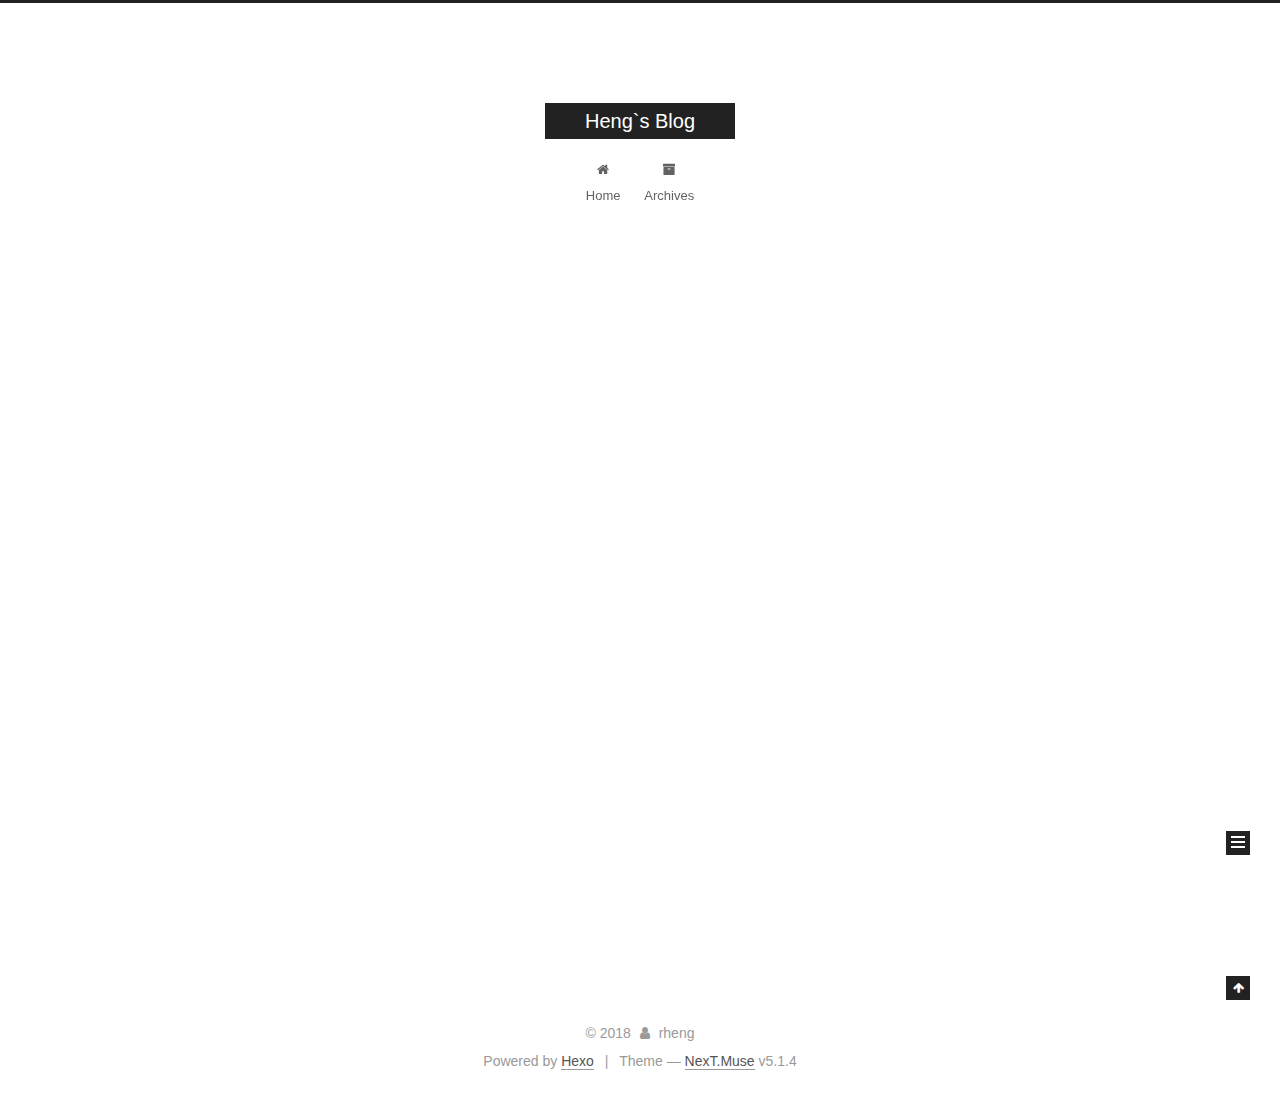
<file: archives/2018/index.html>
<!DOCTYPE html>



  


<html class="theme-next muse use-motion" lang="">
<head>
  <meta charset="UTF-8"/>
<meta http-equiv="X-UA-Compatible" content="IE=edge" />
<meta name="viewport" content="width=device-width, initial-scale=1, maximum-scale=1"/>
<meta name="theme-color" content="#222">









<meta http-equiv="Cache-Control" content="no-transform" />
<meta http-equiv="Cache-Control" content="no-siteapp" />
















  
  
  <link href="/lib/fancybox/source/jquery.fancybox.css?v=2.1.5" rel="stylesheet" type="text/css" />







<link href="/lib/font-awesome/css/font-awesome.min.css?v=4.6.2" rel="stylesheet" type="text/css" />

<link href="/css/main.css?v=5.1.4" rel="stylesheet" type="text/css" />


  <link rel="apple-touch-icon" sizes="180x180" href="/images/apple-touch-icon-next.png?v=5.1.4">


  <link rel="icon" type="image/png" sizes="32x32" href="/images/favicon-32x32-next.png?v=5.1.4">


  <link rel="icon" type="image/png" sizes="16x16" href="/images/favicon-16x16-next.png?v=5.1.4">


  <link rel="mask-icon" href="/images/logo.svg?v=5.1.4" color="#222">





  <meta name="keywords" content="Hexo, NexT" />










<meta property="og:type" content="website">
<meta property="og:title" content="Heng`s Blog">
<meta property="og:url" content="http://yoursite.com/archives/2018/index.html">
<meta property="og:site_name" content="Heng`s Blog">
<meta name="twitter:card" content="summary">
<meta name="twitter:title" content="Heng`s Blog">



<script type="text/javascript" id="hexo.configurations">
  var NexT = window.NexT || {};
  var CONFIG = {
    root: '/',
    scheme: 'Muse',
    version: '5.1.4',
    sidebar: {"position":"left","display":"post","offset":12,"b2t":false,"scrollpercent":false,"onmobile":false},
    fancybox: true,
    tabs: true,
    motion: {"enable":true,"async":false,"transition":{"post_block":"fadeIn","post_header":"slideDownIn","post_body":"slideDownIn","coll_header":"slideLeftIn","sidebar":"slideUpIn"}},
    duoshuo: {
      userId: '0',
      author: 'Author'
    },
    algolia: {
      applicationID: '',
      apiKey: '',
      indexName: '',
      hits: {"per_page":10},
      labels: {"input_placeholder":"Search for Posts","hits_empty":"We didn't find any results for the search: ${query}","hits_stats":"${hits} results found in ${time} ms"}
    }
  };
</script>



  <link rel="canonical" href="http://yoursite.com/archives/2018/"/>





  <title>Archive | Heng`s Blog</title>
  








</head>

<body itemscope itemtype="http://schema.org/WebPage" lang="">

  
  
    
  

  <div class="container sidebar-position-left page-archive">
    <div class="headband"></div>

    <header id="header" class="header" itemscope itemtype="http://schema.org/WPHeader">
      <div class="header-inner"><div class="site-brand-wrapper">
  <div class="site-meta ">
    

    <div class="custom-logo-site-title">
      <a href="/"  class="brand" rel="start">
        <span class="logo-line-before"><i></i></span>
        <span class="site-title">Heng`s Blog</span>
        <span class="logo-line-after"><i></i></span>
      </a>
    </div>
      
        <p class="site-subtitle"></p>
      
  </div>

  <div class="site-nav-toggle">
    <button>
      <span class="btn-bar"></span>
      <span class="btn-bar"></span>
      <span class="btn-bar"></span>
    </button>
  </div>
</div>

<nav class="site-nav">
  

  
    <ul id="menu" class="menu">
      
        
        <li class="menu-item menu-item-home">
          <a href="/" rel="section">
            
              <i class="menu-item-icon fa fa-fw fa-home"></i> <br />
            
            Home
          </a>
        </li>
      
        
        <li class="menu-item menu-item-archives">
          <a href="/archives/" rel="section">
            
              <i class="menu-item-icon fa fa-fw fa-archive"></i> <br />
            
            Archives
          </a>
        </li>
      

      
    </ul>
  

  
</nav>



 </div>
    </header>

    <main id="main" class="main">
      <div class="main-inner">
        <div class="content-wrap">
          <div id="content" class="content">
            

  
  
  
  <div class="post-block archive">
    <div id="posts" class="posts-collapse">
      <span class="archive-move-on"></span>

      <span class="archive-page-counter">
        
        
        
          
        
        Um..! 6 posts in total. Keep on posting.
      </span>

      

        
        
        

        
          
          <div class="collection-title">
            <h1 class="archive-year" id="archive-year-2018">2018</h1>
          </div>
        
        

        

  <article class="post post-type-normal" itemscope itemtype="http://schema.org/Article">
    <header class="post-header">

      <h2 class="post-title">
        
            <a class="post-title-link" href="/2018/04/01/python练习/" itemprop="url">
              
                <span itemprop="name">python练习</span>
              
            </a>
        
      </h2>

      <div class="post-meta">
        <time class="post-time" itemprop="dateCreated"
              datetime="2018-04-01T11:55:24+08:00"
              content="2018-04-01" >
          04-01
        </time>
      </div>

    </header>
  </article>



      

        
        
        

        
        

        

  <article class="post post-type-normal" itemscope itemtype="http://schema.org/Article">
    <header class="post-header">

      <h2 class="post-title">
        
            <a class="post-title-link" href="/2018/03/29/安装hadoop简要记录/" itemprop="url">
              
                <span itemprop="name">安装hadoop简要记录</span>
              
            </a>
        
      </h2>

      <div class="post-meta">
        <time class="post-time" itemprop="dateCreated"
              datetime="2018-03-29T09:43:41+08:00"
              content="2018-03-29" >
          03-29
        </time>
      </div>

    </header>
  </article>



      

        
        
        

        
        

        

  <article class="post post-type-normal" itemscope itemtype="http://schema.org/Article">
    <header class="post-header">

      <h2 class="post-title">
        
            <a class="post-title-link" href="/2018/03/12/python数组使用/" itemprop="url">
              
                <span itemprop="name">python数组使用</span>
              
            </a>
        
      </h2>

      <div class="post-meta">
        <time class="post-time" itemprop="dateCreated"
              datetime="2018-03-12T16:10:18+08:00"
              content="2018-03-12" >
          03-12
        </time>
      </div>

    </header>
  </article>



      

        
        
        

        
        

        

  <article class="post post-type-normal" itemscope itemtype="http://schema.org/Article">
    <header class="post-header">

      <h2 class="post-title">
        
            <a class="post-title-link" href="/2018/03/09/search2018-3-9/" itemprop="url">
              
                <span itemprop="name">'search2018_3_9'</span>
              
            </a>
        
      </h2>

      <div class="post-meta">
        <time class="post-time" itemprop="dateCreated"
              datetime="2018-03-09T17:03:05+08:00"
              content="2018-03-09" >
          03-09
        </time>
      </div>

    </header>
  </article>



      

        
        
        

        
        

        

  <article class="post post-type-normal" itemscope itemtype="http://schema.org/Article">
    <header class="post-header">

      <h2 class="post-title">
        
            <a class="post-title-link" href="/2018/03/09/3/" itemprop="url">
              
                <span itemprop="name">Untitled</span>
              
            </a>
        
      </h2>

      <div class="post-meta">
        <time class="post-time" itemprop="dateCreated"
              datetime="2018-03-09T13:32:38+08:00"
              content="2018-03-09" >
          03-09
        </time>
      </div>

    </header>
  </article>



      

        
        
        

        
        

        

  <article class="post post-type-normal" itemscope itemtype="http://schema.org/Article">
    <header class="post-header">

      <h2 class="post-title">
        
            <a class="post-title-link" href="/2018/03/08/hello-hexo/" itemprop="url">
              
                <span itemprop="name">Hello hexo</span>
              
            </a>
        
      </h2>

      <div class="post-meta">
        <time class="post-time" itemprop="dateCreated"
              datetime="2018-03-08T21:21:12+08:00"
              content="2018-03-08" >
          03-08
        </time>
      </div>

    </header>
  </article>



      

    </div>
  </div>
  
  
  

  



          </div>
          


          

        </div>
        
          
  
  <div class="sidebar-toggle">
    <div class="sidebar-toggle-line-wrap">
      <span class="sidebar-toggle-line sidebar-toggle-line-first"></span>
      <span class="sidebar-toggle-line sidebar-toggle-line-middle"></span>
      <span class="sidebar-toggle-line sidebar-toggle-line-last"></span>
    </div>
  </div>

  <aside id="sidebar" class="sidebar">
    
    <div class="sidebar-inner">

      

      

      <section class="site-overview-wrap sidebar-panel sidebar-panel-active">
        <div class="site-overview">
          <div class="site-author motion-element" itemprop="author" itemscope itemtype="http://schema.org/Person">
            
              <p class="site-author-name" itemprop="name">rheng</p>
              <p class="site-description motion-element" itemprop="description"></p>
          </div>

          <nav class="site-state motion-element">

            
              <div class="site-state-item site-state-posts">
              
                <a href="/archives/">
              
                  <span class="site-state-item-count">6</span>
                  <span class="site-state-item-name">posts</span>
                </a>
              </div>
            

            

            

          </nav>

          

          

          
          

          
          

          

        </div>
      </section>

      

      

    </div>
  </aside>


        
      </div>
    </main>

    <footer id="footer" class="footer">
      <div class="footer-inner">
        <div class="copyright">&copy; <span itemprop="copyrightYear">2018</span>
  <span class="with-love">
    <i class="fa fa-user"></i>
  </span>
  <span class="author" itemprop="copyrightHolder">rheng</span>

  
</div>


  <div class="powered-by">Powered by <a class="theme-link" target="_blank" href="https://hexo.io">Hexo</a></div>



  <span class="post-meta-divider">|</span>



  <div class="theme-info">Theme &mdash; <a class="theme-link" target="_blank" href="https://github.com/iissnan/hexo-theme-next">NexT.Muse</a> v5.1.4</div>




        







        
      </div>
    </footer>

    
      <div class="back-to-top">
        <i class="fa fa-arrow-up"></i>
        
      </div>
    

    

  </div>

  

<script type="text/javascript">
  if (Object.prototype.toString.call(window.Promise) !== '[object Function]') {
    window.Promise = null;
  }
</script>









  












  
  
    <script type="text/javascript" src="/lib/jquery/index.js?v=2.1.3"></script>
  

  
  
    <script type="text/javascript" src="/lib/fastclick/lib/fastclick.min.js?v=1.0.6"></script>
  

  
  
    <script type="text/javascript" src="/lib/jquery_lazyload/jquery.lazyload.js?v=1.9.7"></script>
  

  
  
    <script type="text/javascript" src="/lib/velocity/velocity.min.js?v=1.2.1"></script>
  

  
  
    <script type="text/javascript" src="/lib/velocity/velocity.ui.min.js?v=1.2.1"></script>
  

  
  
    <script type="text/javascript" src="/lib/fancybox/source/jquery.fancybox.pack.js?v=2.1.5"></script>
  


  


  <script type="text/javascript" src="/js/src/utils.js?v=5.1.4"></script>

  <script type="text/javascript" src="/js/src/motion.js?v=5.1.4"></script>



  
  

  

  


  <script type="text/javascript" src="/js/src/bootstrap.js?v=5.1.4"></script>



  


  




	





  





  












  





  

  

  

  
  

  

  

  

</body>
</html>
</file>
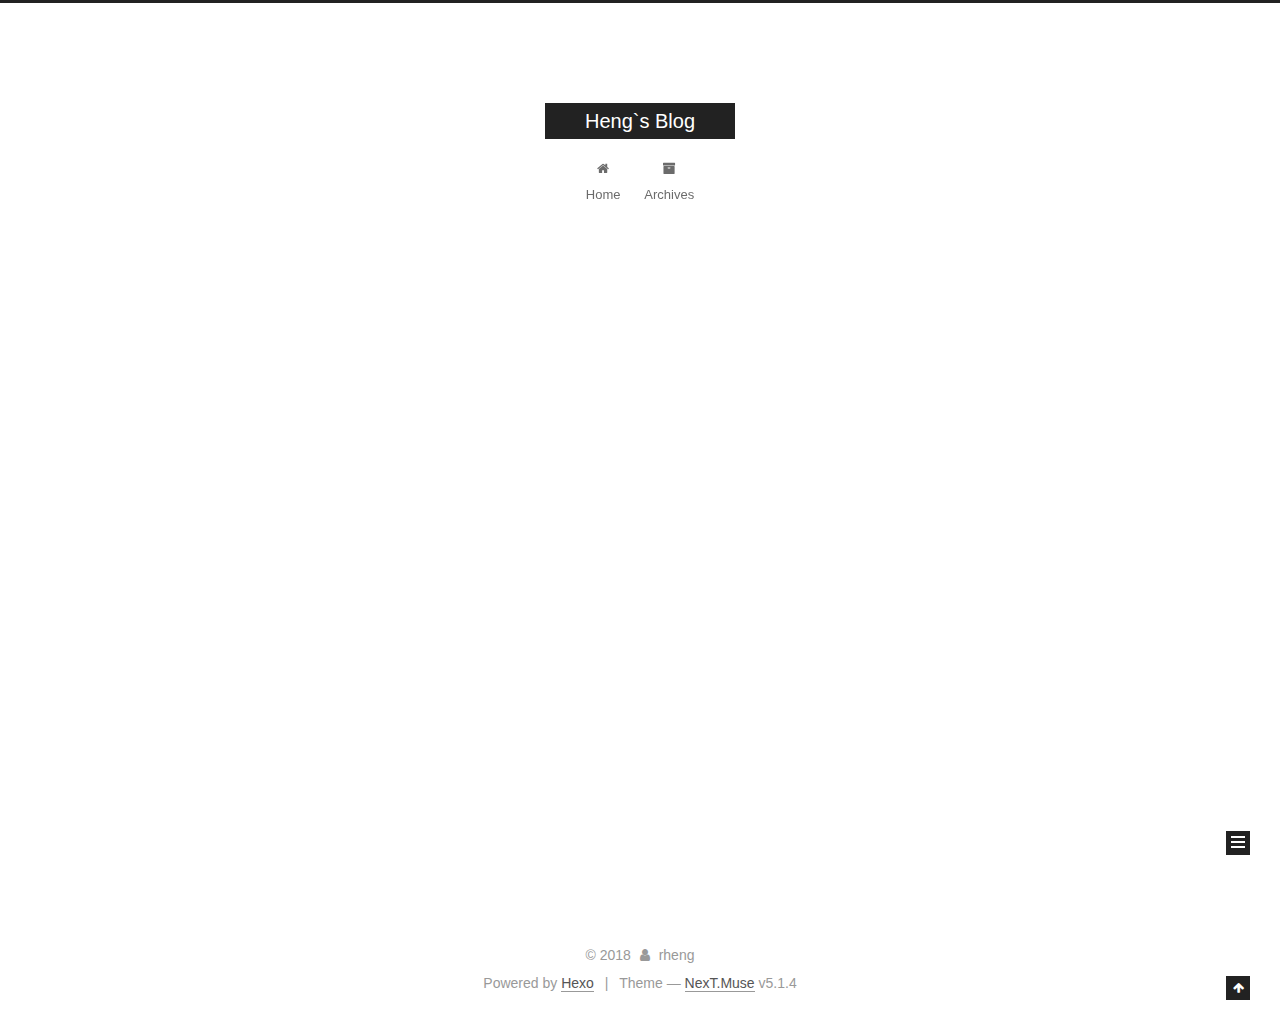
<file: archives/2018/03/index.html>
<!DOCTYPE html>



  


<html class="theme-next muse use-motion" lang="">
<head>
  <meta charset="UTF-8"/>
<meta http-equiv="X-UA-Compatible" content="IE=edge" />
<meta name="viewport" content="width=device-width, initial-scale=1, maximum-scale=1"/>
<meta name="theme-color" content="#222">









<meta http-equiv="Cache-Control" content="no-transform" />
<meta http-equiv="Cache-Control" content="no-siteapp" />
















  
  
  <link href="/lib/fancybox/source/jquery.fancybox.css?v=2.1.5" rel="stylesheet" type="text/css" />







<link href="/lib/font-awesome/css/font-awesome.min.css?v=4.6.2" rel="stylesheet" type="text/css" />

<link href="/css/main.css?v=5.1.4" rel="stylesheet" type="text/css" />


  <link rel="apple-touch-icon" sizes="180x180" href="/images/apple-touch-icon-next.png?v=5.1.4">


  <link rel="icon" type="image/png" sizes="32x32" href="/images/favicon-32x32-next.png?v=5.1.4">


  <link rel="icon" type="image/png" sizes="16x16" href="/images/favicon-16x16-next.png?v=5.1.4">


  <link rel="mask-icon" href="/images/logo.svg?v=5.1.4" color="#222">





  <meta name="keywords" content="Hexo, NexT" />










<meta property="og:type" content="website">
<meta property="og:title" content="Heng`s Blog">
<meta property="og:url" content="http://yoursite.com/archives/2018/03/index.html">
<meta property="og:site_name" content="Heng`s Blog">
<meta name="twitter:card" content="summary">
<meta name="twitter:title" content="Heng`s Blog">



<script type="text/javascript" id="hexo.configurations">
  var NexT = window.NexT || {};
  var CONFIG = {
    root: '/',
    scheme: 'Muse',
    version: '5.1.4',
    sidebar: {"position":"left","display":"post","offset":12,"b2t":false,"scrollpercent":false,"onmobile":false},
    fancybox: true,
    tabs: true,
    motion: {"enable":true,"async":false,"transition":{"post_block":"fadeIn","post_header":"slideDownIn","post_body":"slideDownIn","coll_header":"slideLeftIn","sidebar":"slideUpIn"}},
    duoshuo: {
      userId: '0',
      author: 'Author'
    },
    algolia: {
      applicationID: '',
      apiKey: '',
      indexName: '',
      hits: {"per_page":10},
      labels: {"input_placeholder":"Search for Posts","hits_empty":"We didn't find any results for the search: ${query}","hits_stats":"${hits} results found in ${time} ms"}
    }
  };
</script>



  <link rel="canonical" href="http://yoursite.com/archives/2018/03/"/>





  <title>Archive | Heng`s Blog</title>
  








</head>

<body itemscope itemtype="http://schema.org/WebPage" lang="">

  
  
    
  

  <div class="container sidebar-position-left page-archive">
    <div class="headband"></div>

    <header id="header" class="header" itemscope itemtype="http://schema.org/WPHeader">
      <div class="header-inner"><div class="site-brand-wrapper">
  <div class="site-meta ">
    

    <div class="custom-logo-site-title">
      <a href="/"  class="brand" rel="start">
        <span class="logo-line-before"><i></i></span>
        <span class="site-title">Heng`s Blog</span>
        <span class="logo-line-after"><i></i></span>
      </a>
    </div>
      
        <p class="site-subtitle"></p>
      
  </div>

  <div class="site-nav-toggle">
    <button>
      <span class="btn-bar"></span>
      <span class="btn-bar"></span>
      <span class="btn-bar"></span>
    </button>
  </div>
</div>

<nav class="site-nav">
  

  
    <ul id="menu" class="menu">
      
        
        <li class="menu-item menu-item-home">
          <a href="/" rel="section">
            
              <i class="menu-item-icon fa fa-fw fa-home"></i> <br />
            
            Home
          </a>
        </li>
      
        
        <li class="menu-item menu-item-archives">
          <a href="/archives/" rel="section">
            
              <i class="menu-item-icon fa fa-fw fa-archive"></i> <br />
            
            Archives
          </a>
        </li>
      

      
    </ul>
  

  
</nav>



 </div>
    </header>

    <main id="main" class="main">
      <div class="main-inner">
        <div class="content-wrap">
          <div id="content" class="content">
            

  
  
  
  <div class="post-block archive">
    <div id="posts" class="posts-collapse">
      <span class="archive-move-on"></span>

      <span class="archive-page-counter">
        
        
        
          
        
        Um..! 6 posts in total. Keep on posting.
      </span>

      

        
        
        

        
          
          <div class="collection-title">
            <h1 class="archive-year" id="archive-year-2018">2018</h1>
          </div>
        
        

        

  <article class="post post-type-normal" itemscope itemtype="http://schema.org/Article">
    <header class="post-header">

      <h2 class="post-title">
        
            <a class="post-title-link" href="/2018/03/29/安装hadoop简要记录/" itemprop="url">
              
                <span itemprop="name">安装hadoop简要记录</span>
              
            </a>
        
      </h2>

      <div class="post-meta">
        <time class="post-time" itemprop="dateCreated"
              datetime="2018-03-29T09:43:41+08:00"
              content="2018-03-29" >
          03-29
        </time>
      </div>

    </header>
  </article>



      

        
        
        

        
        

        

  <article class="post post-type-normal" itemscope itemtype="http://schema.org/Article">
    <header class="post-header">

      <h2 class="post-title">
        
            <a class="post-title-link" href="/2018/03/12/python数组使用/" itemprop="url">
              
                <span itemprop="name">python数组使用</span>
              
            </a>
        
      </h2>

      <div class="post-meta">
        <time class="post-time" itemprop="dateCreated"
              datetime="2018-03-12T16:10:18+08:00"
              content="2018-03-12" >
          03-12
        </time>
      </div>

    </header>
  </article>



      

        
        
        

        
        

        

  <article class="post post-type-normal" itemscope itemtype="http://schema.org/Article">
    <header class="post-header">

      <h2 class="post-title">
        
            <a class="post-title-link" href="/2018/03/09/search2018-3-9/" itemprop="url">
              
                <span itemprop="name">'search2018_3_9'</span>
              
            </a>
        
      </h2>

      <div class="post-meta">
        <time class="post-time" itemprop="dateCreated"
              datetime="2018-03-09T17:03:05+08:00"
              content="2018-03-09" >
          03-09
        </time>
      </div>

    </header>
  </article>



      

        
        
        

        
        

        

  <article class="post post-type-normal" itemscope itemtype="http://schema.org/Article">
    <header class="post-header">

      <h2 class="post-title">
        
            <a class="post-title-link" href="/2018/03/09/3/" itemprop="url">
              
                <span itemprop="name">Untitled</span>
              
            </a>
        
      </h2>

      <div class="post-meta">
        <time class="post-time" itemprop="dateCreated"
              datetime="2018-03-09T13:32:38+08:00"
              content="2018-03-09" >
          03-09
        </time>
      </div>

    </header>
  </article>



      

        
        
        

        
        

        

  <article class="post post-type-normal" itemscope itemtype="http://schema.org/Article">
    <header class="post-header">

      <h2 class="post-title">
        
            <a class="post-title-link" href="/2018/03/08/hello-hexo/" itemprop="url">
              
                <span itemprop="name">Hello hexo</span>
              
            </a>
        
      </h2>

      <div class="post-meta">
        <time class="post-time" itemprop="dateCreated"
              datetime="2018-03-08T21:21:12+08:00"
              content="2018-03-08" >
          03-08
        </time>
      </div>

    </header>
  </article>



      

    </div>
  </div>
  
  
  

  



          </div>
          


          

        </div>
        
          
  
  <div class="sidebar-toggle">
    <div class="sidebar-toggle-line-wrap">
      <span class="sidebar-toggle-line sidebar-toggle-line-first"></span>
      <span class="sidebar-toggle-line sidebar-toggle-line-middle"></span>
      <span class="sidebar-toggle-line sidebar-toggle-line-last"></span>
    </div>
  </div>

  <aside id="sidebar" class="sidebar">
    
    <div class="sidebar-inner">

      

      

      <section class="site-overview-wrap sidebar-panel sidebar-panel-active">
        <div class="site-overview">
          <div class="site-author motion-element" itemprop="author" itemscope itemtype="http://schema.org/Person">
            
              <p class="site-author-name" itemprop="name">rheng</p>
              <p class="site-description motion-element" itemprop="description"></p>
          </div>

          <nav class="site-state motion-element">

            
              <div class="site-state-item site-state-posts">
              
                <a href="/archives/">
              
                  <span class="site-state-item-count">6</span>
                  <span class="site-state-item-name">posts</span>
                </a>
              </div>
            

            

            

          </nav>

          

          

          
          

          
          

          

        </div>
      </section>

      

      

    </div>
  </aside>


        
      </div>
    </main>

    <footer id="footer" class="footer">
      <div class="footer-inner">
        <div class="copyright">&copy; <span itemprop="copyrightYear">2018</span>
  <span class="with-love">
    <i class="fa fa-user"></i>
  </span>
  <span class="author" itemprop="copyrightHolder">rheng</span>

  
</div>


  <div class="powered-by">Powered by <a class="theme-link" target="_blank" href="https://hexo.io">Hexo</a></div>



  <span class="post-meta-divider">|</span>



  <div class="theme-info">Theme &mdash; <a class="theme-link" target="_blank" href="https://github.com/iissnan/hexo-theme-next">NexT.Muse</a> v5.1.4</div>




        







        
      </div>
    </footer>

    
      <div class="back-to-top">
        <i class="fa fa-arrow-up"></i>
        
      </div>
    

    

  </div>

  

<script type="text/javascript">
  if (Object.prototype.toString.call(window.Promise) !== '[object Function]') {
    window.Promise = null;
  }
</script>









  












  
  
    <script type="text/javascript" src="/lib/jquery/index.js?v=2.1.3"></script>
  

  
  
    <script type="text/javascript" src="/lib/fastclick/lib/fastclick.min.js?v=1.0.6"></script>
  

  
  
    <script type="text/javascript" src="/lib/jquery_lazyload/jquery.lazyload.js?v=1.9.7"></script>
  

  
  
    <script type="text/javascript" src="/lib/velocity/velocity.min.js?v=1.2.1"></script>
  

  
  
    <script type="text/javascript" src="/lib/velocity/velocity.ui.min.js?v=1.2.1"></script>
  

  
  
    <script type="text/javascript" src="/lib/fancybox/source/jquery.fancybox.pack.js?v=2.1.5"></script>
  


  


  <script type="text/javascript" src="/js/src/utils.js?v=5.1.4"></script>

  <script type="text/javascript" src="/js/src/motion.js?v=5.1.4"></script>



  
  

  

  


  <script type="text/javascript" src="/js/src/bootstrap.js?v=5.1.4"></script>



  


  




	





  





  












  





  

  

  

  
  

  

  

  

</body>
</html>
</file>
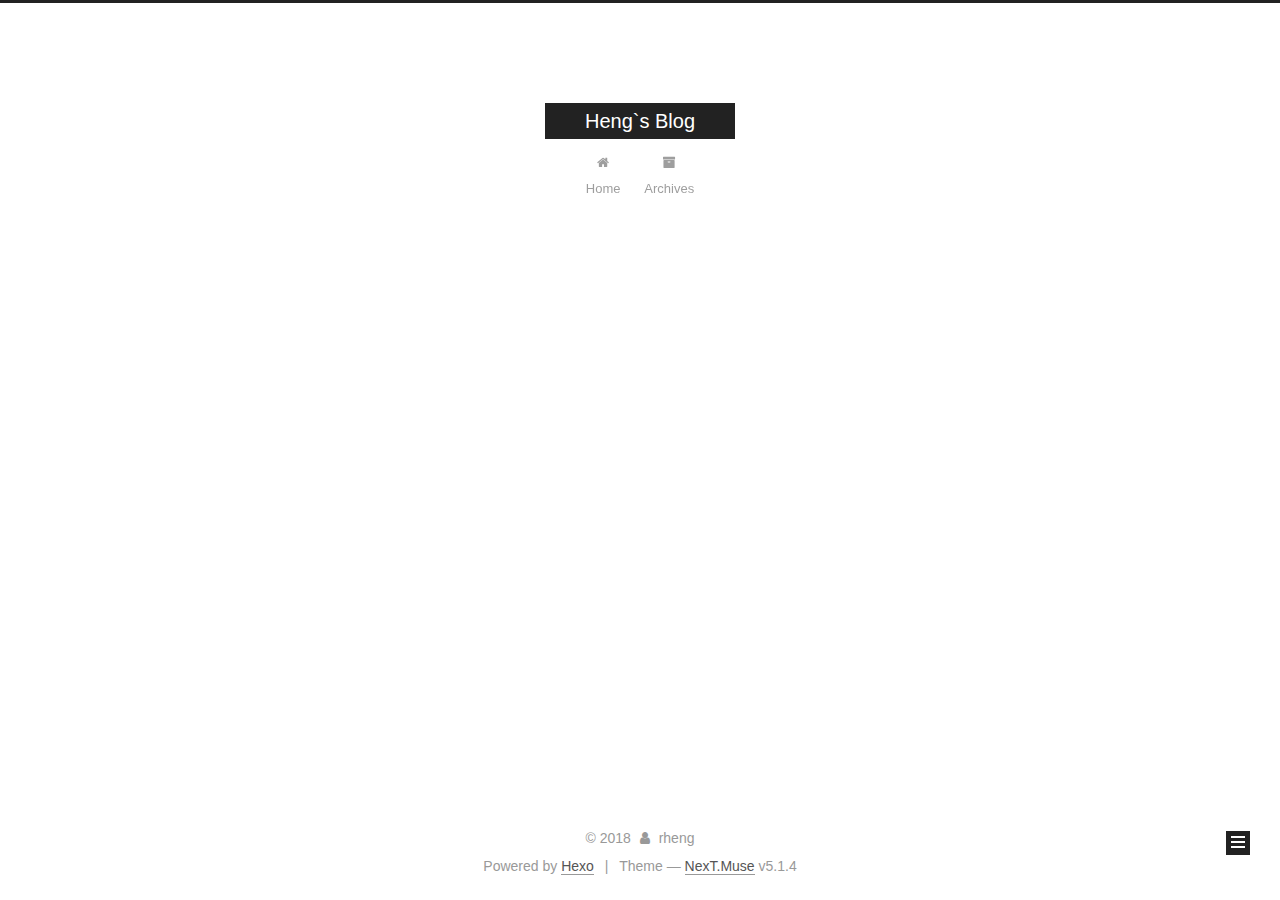
<file: archives/2018/04/index.html>
<!DOCTYPE html>



  


<html class="theme-next muse use-motion" lang="">
<head>
  <meta charset="UTF-8"/>
<meta http-equiv="X-UA-Compatible" content="IE=edge" />
<meta name="viewport" content="width=device-width, initial-scale=1, maximum-scale=1"/>
<meta name="theme-color" content="#222">









<meta http-equiv="Cache-Control" content="no-transform" />
<meta http-equiv="Cache-Control" content="no-siteapp" />
















  
  
  <link href="/lib/fancybox/source/jquery.fancybox.css?v=2.1.5" rel="stylesheet" type="text/css" />







<link href="/lib/font-awesome/css/font-awesome.min.css?v=4.6.2" rel="stylesheet" type="text/css" />

<link href="/css/main.css?v=5.1.4" rel="stylesheet" type="text/css" />


  <link rel="apple-touch-icon" sizes="180x180" href="/images/apple-touch-icon-next.png?v=5.1.4">


  <link rel="icon" type="image/png" sizes="32x32" href="/images/favicon-32x32-next.png?v=5.1.4">


  <link rel="icon" type="image/png" sizes="16x16" href="/images/favicon-16x16-next.png?v=5.1.4">


  <link rel="mask-icon" href="/images/logo.svg?v=5.1.4" color="#222">





  <meta name="keywords" content="Hexo, NexT" />










<meta property="og:type" content="website">
<meta property="og:title" content="Heng`s Blog">
<meta property="og:url" content="http://yoursite.com/archives/2018/04/index.html">
<meta property="og:site_name" content="Heng`s Blog">
<meta name="twitter:card" content="summary">
<meta name="twitter:title" content="Heng`s Blog">



<script type="text/javascript" id="hexo.configurations">
  var NexT = window.NexT || {};
  var CONFIG = {
    root: '/',
    scheme: 'Muse',
    version: '5.1.4',
    sidebar: {"position":"left","display":"post","offset":12,"b2t":false,"scrollpercent":false,"onmobile":false},
    fancybox: true,
    tabs: true,
    motion: {"enable":true,"async":false,"transition":{"post_block":"fadeIn","post_header":"slideDownIn","post_body":"slideDownIn","coll_header":"slideLeftIn","sidebar":"slideUpIn"}},
    duoshuo: {
      userId: '0',
      author: 'Author'
    },
    algolia: {
      applicationID: '',
      apiKey: '',
      indexName: '',
      hits: {"per_page":10},
      labels: {"input_placeholder":"Search for Posts","hits_empty":"We didn't find any results for the search: ${query}","hits_stats":"${hits} results found in ${time} ms"}
    }
  };
</script>



  <link rel="canonical" href="http://yoursite.com/archives/2018/04/"/>





  <title>Archive | Heng`s Blog</title>
  








</head>

<body itemscope itemtype="http://schema.org/WebPage" lang="">

  
  
    
  

  <div class="container sidebar-position-left page-archive">
    <div class="headband"></div>

    <header id="header" class="header" itemscope itemtype="http://schema.org/WPHeader">
      <div class="header-inner"><div class="site-brand-wrapper">
  <div class="site-meta ">
    

    <div class="custom-logo-site-title">
      <a href="/"  class="brand" rel="start">
        <span class="logo-line-before"><i></i></span>
        <span class="site-title">Heng`s Blog</span>
        <span class="logo-line-after"><i></i></span>
      </a>
    </div>
      
        <p class="site-subtitle"></p>
      
  </div>

  <div class="site-nav-toggle">
    <button>
      <span class="btn-bar"></span>
      <span class="btn-bar"></span>
      <span class="btn-bar"></span>
    </button>
  </div>
</div>

<nav class="site-nav">
  

  
    <ul id="menu" class="menu">
      
        
        <li class="menu-item menu-item-home">
          <a href="/" rel="section">
            
              <i class="menu-item-icon fa fa-fw fa-home"></i> <br />
            
            Home
          </a>
        </li>
      
        
        <li class="menu-item menu-item-archives">
          <a href="/archives/" rel="section">
            
              <i class="menu-item-icon fa fa-fw fa-archive"></i> <br />
            
            Archives
          </a>
        </li>
      

      
    </ul>
  

  
</nav>



 </div>
    </header>

    <main id="main" class="main">
      <div class="main-inner">
        <div class="content-wrap">
          <div id="content" class="content">
            

  
  
  
  <div class="post-block archive">
    <div id="posts" class="posts-collapse">
      <span class="archive-move-on"></span>

      <span class="archive-page-counter">
        
        
        
          
        
        Um..! 6 posts in total. Keep on posting.
      </span>

      

        
        
        

        
          
          <div class="collection-title">
            <h1 class="archive-year" id="archive-year-2018">2018</h1>
          </div>
        
        

        

  <article class="post post-type-normal" itemscope itemtype="http://schema.org/Article">
    <header class="post-header">

      <h2 class="post-title">
        
            <a class="post-title-link" href="/2018/04/01/python练习/" itemprop="url">
              
                <span itemprop="name">python练习</span>
              
            </a>
        
      </h2>

      <div class="post-meta">
        <time class="post-time" itemprop="dateCreated"
              datetime="2018-04-01T11:55:24+08:00"
              content="2018-04-01" >
          04-01
        </time>
      </div>

    </header>
  </article>



      

    </div>
  </div>
  
  
  

  



          </div>
          


          

        </div>
        
          
  
  <div class="sidebar-toggle">
    <div class="sidebar-toggle-line-wrap">
      <span class="sidebar-toggle-line sidebar-toggle-line-first"></span>
      <span class="sidebar-toggle-line sidebar-toggle-line-middle"></span>
      <span class="sidebar-toggle-line sidebar-toggle-line-last"></span>
    </div>
  </div>

  <aside id="sidebar" class="sidebar">
    
    <div class="sidebar-inner">

      

      

      <section class="site-overview-wrap sidebar-panel sidebar-panel-active">
        <div class="site-overview">
          <div class="site-author motion-element" itemprop="author" itemscope itemtype="http://schema.org/Person">
            
              <p class="site-author-name" itemprop="name">rheng</p>
              <p class="site-description motion-element" itemprop="description"></p>
          </div>

          <nav class="site-state motion-element">

            
              <div class="site-state-item site-state-posts">
              
                <a href="/archives/">
              
                  <span class="site-state-item-count">6</span>
                  <span class="site-state-item-name">posts</span>
                </a>
              </div>
            

            

            

          </nav>

          

          

          
          

          
          

          

        </div>
      </section>

      

      

    </div>
  </aside>


        
      </div>
    </main>

    <footer id="footer" class="footer">
      <div class="footer-inner">
        <div class="copyright">&copy; <span itemprop="copyrightYear">2018</span>
  <span class="with-love">
    <i class="fa fa-user"></i>
  </span>
  <span class="author" itemprop="copyrightHolder">rheng</span>

  
</div>


  <div class="powered-by">Powered by <a class="theme-link" target="_blank" href="https://hexo.io">Hexo</a></div>



  <span class="post-meta-divider">|</span>



  <div class="theme-info">Theme &mdash; <a class="theme-link" target="_blank" href="https://github.com/iissnan/hexo-theme-next">NexT.Muse</a> v5.1.4</div>




        







        
      </div>
    </footer>

    
      <div class="back-to-top">
        <i class="fa fa-arrow-up"></i>
        
      </div>
    

    

  </div>

  

<script type="text/javascript">
  if (Object.prototype.toString.call(window.Promise) !== '[object Function]') {
    window.Promise = null;
  }
</script>









  












  
  
    <script type="text/javascript" src="/lib/jquery/index.js?v=2.1.3"></script>
  

  
  
    <script type="text/javascript" src="/lib/fastclick/lib/fastclick.min.js?v=1.0.6"></script>
  

  
  
    <script type="text/javascript" src="/lib/jquery_lazyload/jquery.lazyload.js?v=1.9.7"></script>
  

  
  
    <script type="text/javascript" src="/lib/velocity/velocity.min.js?v=1.2.1"></script>
  

  
  
    <script type="text/javascript" src="/lib/velocity/velocity.ui.min.js?v=1.2.1"></script>
  

  
  
    <script type="text/javascript" src="/lib/fancybox/source/jquery.fancybox.pack.js?v=2.1.5"></script>
  


  


  <script type="text/javascript" src="/js/src/utils.js?v=5.1.4"></script>

  <script type="text/javascript" src="/js/src/motion.js?v=5.1.4"></script>



  
  

  

  


  <script type="text/javascript" src="/js/src/bootstrap.js?v=5.1.4"></script>



  


  




	





  





  












  





  

  

  

  
  

  

  

  

</body>
</html>
</file>
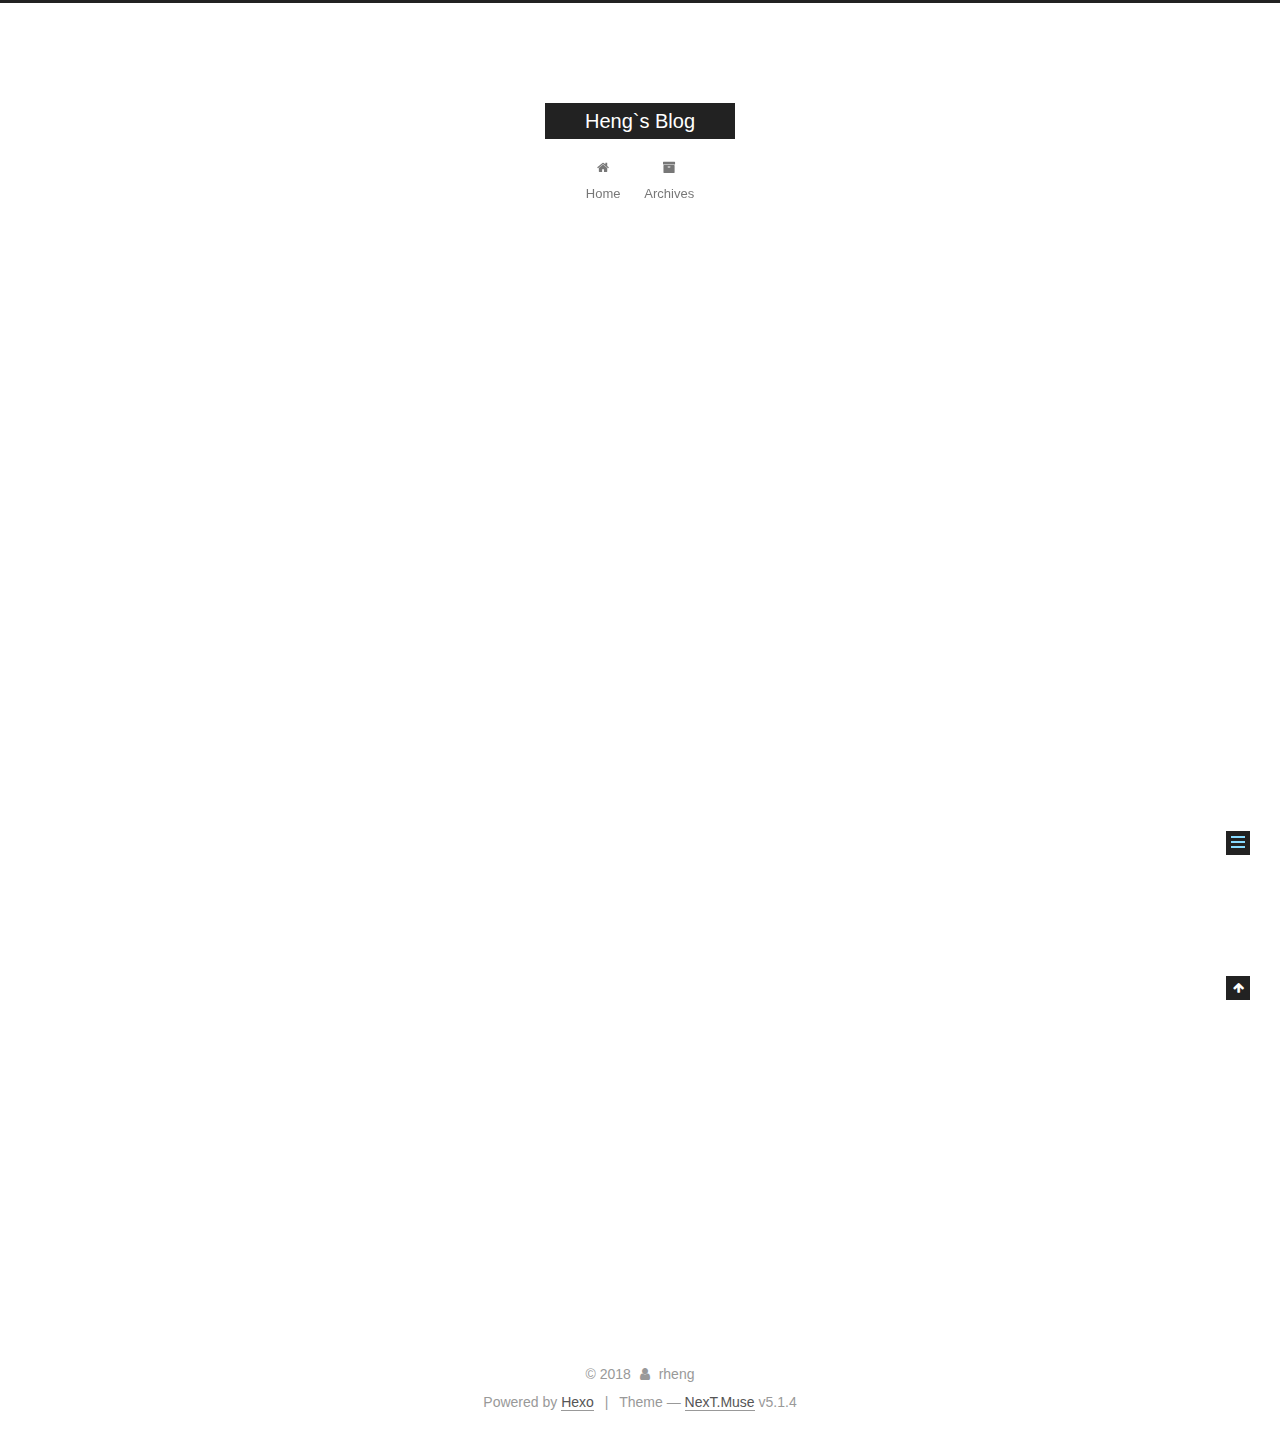
<file: 2018/03/08/hello-hexo/index.html>
<!DOCTYPE html>



  


<html class="theme-next muse use-motion" lang="">
<head>
  <meta charset="UTF-8"/>
<meta http-equiv="X-UA-Compatible" content="IE=edge" />
<meta name="viewport" content="width=device-width, initial-scale=1, maximum-scale=1"/>
<meta name="theme-color" content="#222">









<meta http-equiv="Cache-Control" content="no-transform" />
<meta http-equiv="Cache-Control" content="no-siteapp" />
















  
  
  <link href="/lib/fancybox/source/jquery.fancybox.css?v=2.1.5" rel="stylesheet" type="text/css" />







<link href="/lib/font-awesome/css/font-awesome.min.css?v=4.6.2" rel="stylesheet" type="text/css" />

<link href="/css/main.css?v=5.1.4" rel="stylesheet" type="text/css" />


  <link rel="apple-touch-icon" sizes="180x180" href="/images/apple-touch-icon-next.png?v=5.1.4">


  <link rel="icon" type="image/png" sizes="32x32" href="/images/favicon-32x32-next.png?v=5.1.4">


  <link rel="icon" type="image/png" sizes="16x16" href="/images/favicon-16x16-next.png?v=5.1.4">


  <link rel="mask-icon" href="/images/logo.svg?v=5.1.4" color="#222">





  <meta name="keywords" content="Hexo, NexT" />










<meta name="description" content="Welcome to Hexo! This is your very first post. Check documentation for more info. If you get any problems when using Hexo, you can find the answer in troubleshooting or you can ask me on GitHub. Quick">
<meta property="og:type" content="article">
<meta property="og:title" content="Hello hexo">
<meta property="og:url" content="http://yoursite.com/2018/03/08/hello-hexo/index.html">
<meta property="og:site_name" content="Heng`s Blog">
<meta property="og:description" content="Welcome to Hexo! This is your very first post. Check documentation for more info. If you get any problems when using Hexo, you can find the answer in troubleshooting or you can ask me on GitHub. Quick">
<meta property="og:updated_time" content="2018-03-09T05:18:48.854Z">
<meta name="twitter:card" content="summary">
<meta name="twitter:title" content="Hello hexo">
<meta name="twitter:description" content="Welcome to Hexo! This is your very first post. Check documentation for more info. If you get any problems when using Hexo, you can find the answer in troubleshooting or you can ask me on GitHub. Quick">



<script type="text/javascript" id="hexo.configurations">
  var NexT = window.NexT || {};
  var CONFIG = {
    root: '/',
    scheme: 'Muse',
    version: '5.1.4',
    sidebar: {"position":"left","display":"post","offset":12,"b2t":false,"scrollpercent":false,"onmobile":false},
    fancybox: true,
    tabs: true,
    motion: {"enable":true,"async":false,"transition":{"post_block":"fadeIn","post_header":"slideDownIn","post_body":"slideDownIn","coll_header":"slideLeftIn","sidebar":"slideUpIn"}},
    duoshuo: {
      userId: '0',
      author: 'Author'
    },
    algolia: {
      applicationID: '',
      apiKey: '',
      indexName: '',
      hits: {"per_page":10},
      labels: {"input_placeholder":"Search for Posts","hits_empty":"We didn't find any results for the search: ${query}","hits_stats":"${hits} results found in ${time} ms"}
    }
  };
</script>



  <link rel="canonical" href="http://yoursite.com/2018/03/08/hello-hexo/"/>





  <title>Hello hexo | Heng`s Blog</title>
  








</head>

<body itemscope itemtype="http://schema.org/WebPage" lang="">

  
  
    
  

  <div class="container sidebar-position-left page-post-detail">
    <div class="headband"></div>

    <header id="header" class="header" itemscope itemtype="http://schema.org/WPHeader">
      <div class="header-inner"><div class="site-brand-wrapper">
  <div class="site-meta ">
    

    <div class="custom-logo-site-title">
      <a href="/"  class="brand" rel="start">
        <span class="logo-line-before"><i></i></span>
        <span class="site-title">Heng`s Blog</span>
        <span class="logo-line-after"><i></i></span>
      </a>
    </div>
      
        <p class="site-subtitle"></p>
      
  </div>

  <div class="site-nav-toggle">
    <button>
      <span class="btn-bar"></span>
      <span class="btn-bar"></span>
      <span class="btn-bar"></span>
    </button>
  </div>
</div>

<nav class="site-nav">
  

  
    <ul id="menu" class="menu">
      
        
        <li class="menu-item menu-item-home">
          <a href="/" rel="section">
            
              <i class="menu-item-icon fa fa-fw fa-home"></i> <br />
            
            Home
          </a>
        </li>
      
        
        <li class="menu-item menu-item-archives">
          <a href="/archives/" rel="section">
            
              <i class="menu-item-icon fa fa-fw fa-archive"></i> <br />
            
            Archives
          </a>
        </li>
      

      
    </ul>
  

  
</nav>



 </div>
    </header>

    <main id="main" class="main">
      <div class="main-inner">
        <div class="content-wrap">
          <div id="content" class="content">
            

  <div id="posts" class="posts-expand">
    

  

  
  
  

  <article class="post post-type-normal" itemscope itemtype="http://schema.org/Article">
  
  
  
  <div class="post-block">
    <link itemprop="mainEntityOfPage" href="http://yoursite.com/2018/03/08/hello-hexo/">

    <span hidden itemprop="author" itemscope itemtype="http://schema.org/Person">
      <meta itemprop="name" content="rheng">
      <meta itemprop="description" content="">
      <meta itemprop="image" content="/images/avatar.gif">
    </span>

    <span hidden itemprop="publisher" itemscope itemtype="http://schema.org/Organization">
      <meta itemprop="name" content="Heng`s Blog">
    </span>

    
      <header class="post-header">

        
        
          <h1 class="post-title" itemprop="name headline">Hello hexo</h1>
        

        <div class="post-meta">
          <span class="post-time">
            
              <span class="post-meta-item-icon">
                <i class="fa fa-calendar-o"></i>
              </span>
              
                <span class="post-meta-item-text">Posted on</span>
              
              <time title="Post created" itemprop="dateCreated datePublished" datetime="2018-03-08T21:21:12+08:00">
                2018-03-08
              </time>
            

            

            
          </span>

          

          
            
          

          
          

          

          

          

        </div>
      </header>
    

    
    
    
    <div class="post-body" itemprop="articleBody">

      
      

      
        <p>Welcome to <a href="https://hexo.io/" target="_blank" rel="noopener">Hexo</a>! This is your very first post. Check <a href="https://hexo.io/docs/" target="_blank" rel="noopener">documentation</a> for more info. If you get any problems when using Hexo, you can find the answer in <a href="https://hexo.io/docs/troubleshooting.html" target="_blank" rel="noopener">troubleshooting</a> or you can ask me on <a href="https://github.com/hexojs/hexo/issues" target="_blank" rel="noopener">GitHub</a>.</p>
<h2 id="Quick-Start"><a href="#Quick-Start" class="headerlink" title="Quick Start"></a>Quick Start</h2><h3 id="Create-a-new-post"><a href="#Create-a-new-post" class="headerlink" title="Create a new post"></a>Create a new post</h3><figure class="highlight bash"><table><tr><td class="gutter"><pre><span class="line">1</span><br></pre></td><td class="code"><pre><span class="line">$ hexo new <span class="string">"My New Post"</span></span><br></pre></td></tr></table></figure>
<p>More info: <a href="https://hexo.io/docs/writing.html" target="_blank" rel="noopener">Writing</a></p>
<h3 id="Run-server"><a href="#Run-server" class="headerlink" title="Run server"></a>Run server</h3><figure class="highlight bash"><table><tr><td class="gutter"><pre><span class="line">1</span><br></pre></td><td class="code"><pre><span class="line">$ hexo server</span><br></pre></td></tr></table></figure>
<p>More info: <a href="https://hexo.io/docs/server.html" target="_blank" rel="noopener">Server</a></p>
<h3 id="Generate-static-files"><a href="#Generate-static-files" class="headerlink" title="Generate static files"></a>Generate static files</h3><figure class="highlight bash"><table><tr><td class="gutter"><pre><span class="line">1</span><br></pre></td><td class="code"><pre><span class="line">$ hexo generate</span><br></pre></td></tr></table></figure>
<p>More info: <a href="https://hexo.io/docs/generating.html" target="_blank" rel="noopener">Generating</a></p>
<h3 id="Deploy-to-remote-sites"><a href="#Deploy-to-remote-sites" class="headerlink" title="Deploy to remote sites"></a>Deploy to remote sites</h3><figure class="highlight bash"><table><tr><td class="gutter"><pre><span class="line">1</span><br></pre></td><td class="code"><pre><span class="line">$ hexo deploy</span><br></pre></td></tr></table></figure>
<p>More info: <a href="https://hexo.io/docs/deployment.html" target="_blank" rel="noopener">Deployment</a></p>

      
    </div>
    
    
    

    

    

    

    <footer class="post-footer">
      

      
      
      

      
        <div class="post-nav">
          <div class="post-nav-next post-nav-item">
            
          </div>

          <span class="post-nav-divider"></span>

          <div class="post-nav-prev post-nav-item">
            
              <a href="/2018/03/09/3/" rel="prev" title="">
                 <i class="fa fa-chevron-right"></i>
              </a>
            
          </div>
        </div>
      

      
      
    </footer>
  </div>
  
  
  
  </article>



    <div class="post-spread">
      
    </div>
  </div>


          </div>
          


          

  



        </div>
        
          
  
  <div class="sidebar-toggle">
    <div class="sidebar-toggle-line-wrap">
      <span class="sidebar-toggle-line sidebar-toggle-line-first"></span>
      <span class="sidebar-toggle-line sidebar-toggle-line-middle"></span>
      <span class="sidebar-toggle-line sidebar-toggle-line-last"></span>
    </div>
  </div>

  <aside id="sidebar" class="sidebar">
    
    <div class="sidebar-inner">

      

      
        <ul class="sidebar-nav motion-element">
          <li class="sidebar-nav-toc sidebar-nav-active" data-target="post-toc-wrap">
            Table of Contents
          </li>
          <li class="sidebar-nav-overview" data-target="site-overview-wrap">
            Overview
          </li>
        </ul>
      

      <section class="site-overview-wrap sidebar-panel">
        <div class="site-overview">
          <div class="site-author motion-element" itemprop="author" itemscope itemtype="http://schema.org/Person">
            
              <p class="site-author-name" itemprop="name">rheng</p>
              <p class="site-description motion-element" itemprop="description"></p>
          </div>

          <nav class="site-state motion-element">

            
              <div class="site-state-item site-state-posts">
              
                <a href="/archives/">
              
                  <span class="site-state-item-count">6</span>
                  <span class="site-state-item-name">posts</span>
                </a>
              </div>
            

            

            

          </nav>

          

          

          
          

          
          

          

        </div>
      </section>

      
      <!--noindex-->
        <section class="post-toc-wrap motion-element sidebar-panel sidebar-panel-active">
          <div class="post-toc">

            
              
            

            
              <div class="post-toc-content"><ol class="nav"><li class="nav-item nav-level-2"><a class="nav-link" href="#Quick-Start"><span class="nav-number">1.</span> <span class="nav-text">Quick Start</span></a><ol class="nav-child"><li class="nav-item nav-level-3"><a class="nav-link" href="#Create-a-new-post"><span class="nav-number">1.1.</span> <span class="nav-text">Create a new post</span></a></li><li class="nav-item nav-level-3"><a class="nav-link" href="#Run-server"><span class="nav-number">1.2.</span> <span class="nav-text">Run server</span></a></li><li class="nav-item nav-level-3"><a class="nav-link" href="#Generate-static-files"><span class="nav-number">1.3.</span> <span class="nav-text">Generate static files</span></a></li><li class="nav-item nav-level-3"><a class="nav-link" href="#Deploy-to-remote-sites"><span class="nav-number">1.4.</span> <span class="nav-text">Deploy to remote sites</span></a></li></ol></li></ol></div>
            

          </div>
        </section>
      <!--/noindex-->
      

      

    </div>
  </aside>


        
      </div>
    </main>

    <footer id="footer" class="footer">
      <div class="footer-inner">
        <div class="copyright">&copy; <span itemprop="copyrightYear">2018</span>
  <span class="with-love">
    <i class="fa fa-user"></i>
  </span>
  <span class="author" itemprop="copyrightHolder">rheng</span>

  
</div>


  <div class="powered-by">Powered by <a class="theme-link" target="_blank" href="https://hexo.io">Hexo</a></div>



  <span class="post-meta-divider">|</span>



  <div class="theme-info">Theme &mdash; <a class="theme-link" target="_blank" href="https://github.com/iissnan/hexo-theme-next">NexT.Muse</a> v5.1.4</div>




        







        
      </div>
    </footer>

    
      <div class="back-to-top">
        <i class="fa fa-arrow-up"></i>
        
      </div>
    

    

  </div>

  

<script type="text/javascript">
  if (Object.prototype.toString.call(window.Promise) !== '[object Function]') {
    window.Promise = null;
  }
</script>









  












  
  
    <script type="text/javascript" src="/lib/jquery/index.js?v=2.1.3"></script>
  

  
  
    <script type="text/javascript" src="/lib/fastclick/lib/fastclick.min.js?v=1.0.6"></script>
  

  
  
    <script type="text/javascript" src="/lib/jquery_lazyload/jquery.lazyload.js?v=1.9.7"></script>
  

  
  
    <script type="text/javascript" src="/lib/velocity/velocity.min.js?v=1.2.1"></script>
  

  
  
    <script type="text/javascript" src="/lib/velocity/velocity.ui.min.js?v=1.2.1"></script>
  

  
  
    <script type="text/javascript" src="/lib/fancybox/source/jquery.fancybox.pack.js?v=2.1.5"></script>
  


  


  <script type="text/javascript" src="/js/src/utils.js?v=5.1.4"></script>

  <script type="text/javascript" src="/js/src/motion.js?v=5.1.4"></script>



  
  

  
  <script type="text/javascript" src="/js/src/scrollspy.js?v=5.1.4"></script>
<script type="text/javascript" src="/js/src/post-details.js?v=5.1.4"></script>



  


  <script type="text/javascript" src="/js/src/bootstrap.js?v=5.1.4"></script>



  


  




	





  





  












  





  

  

  

  
  

  

  

  

</body>
</html>
</file>
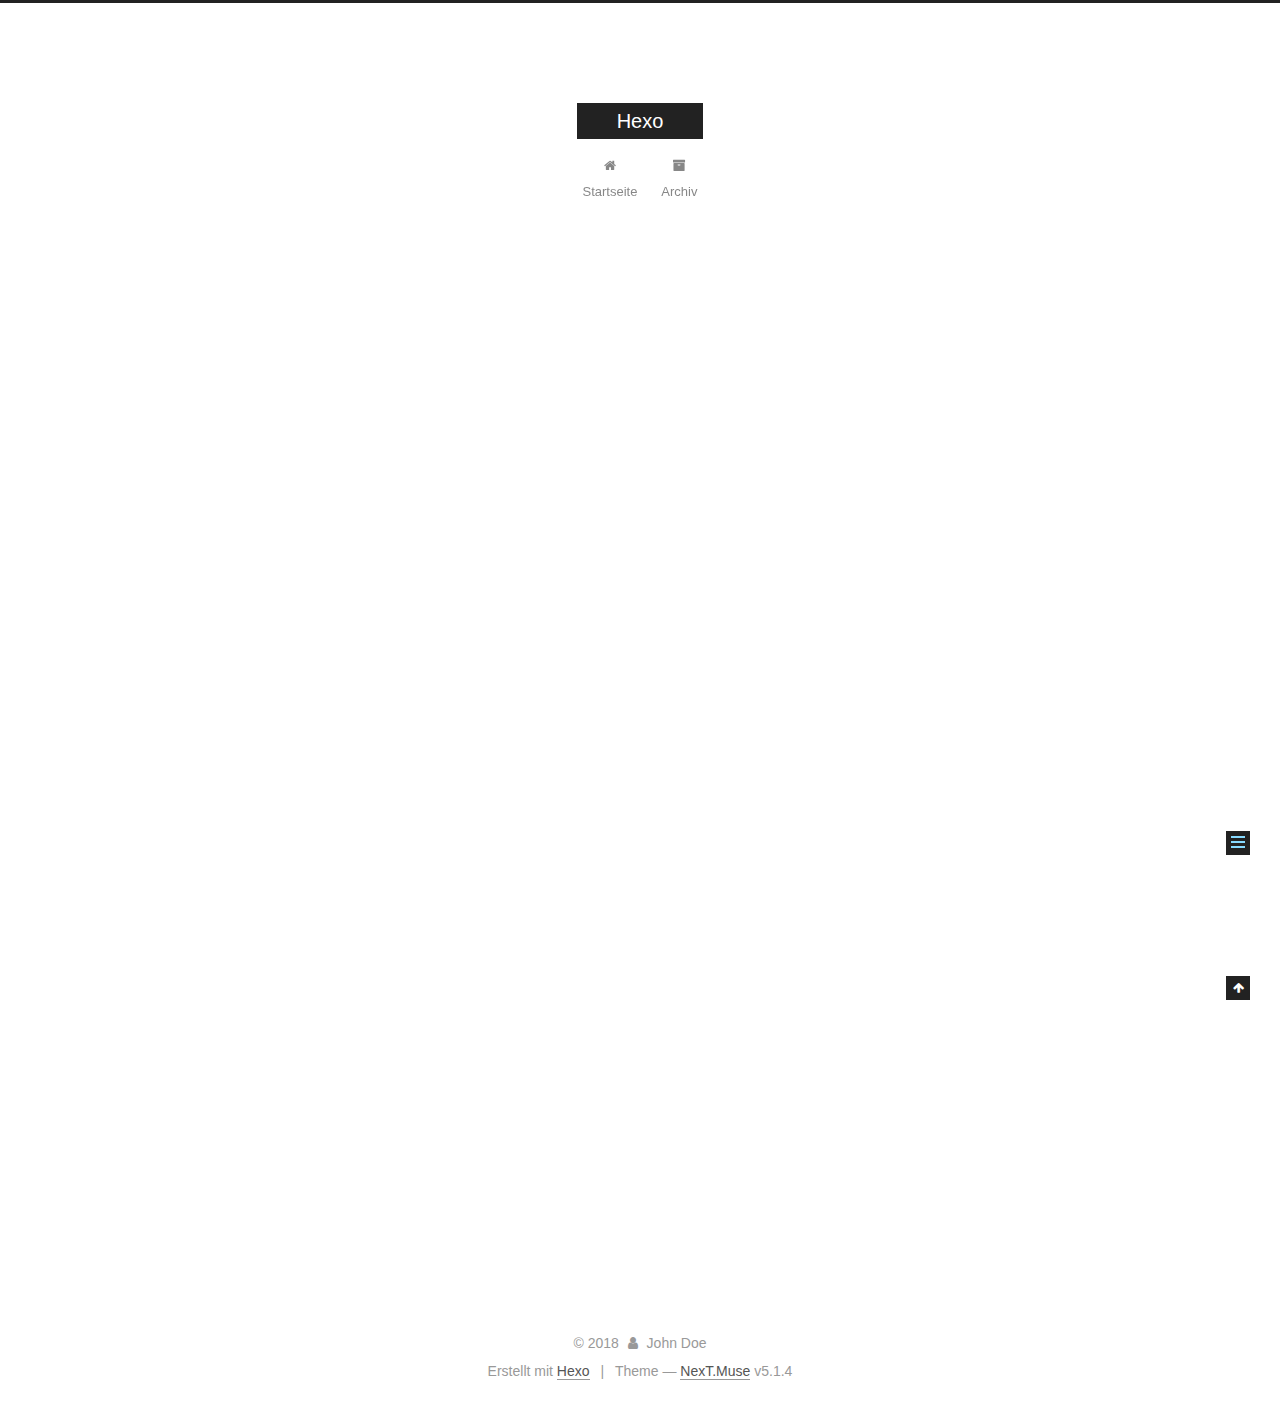
<file: 2018/03/08/hello-world/index.html>
<!DOCTYPE html>



  


<html class="theme-next muse use-motion" lang="">
<head>
  <meta charset="UTF-8"/>
<meta http-equiv="X-UA-Compatible" content="IE=edge" />
<meta name="viewport" content="width=device-width, initial-scale=1, maximum-scale=1"/>
<meta name="theme-color" content="#222">









<meta http-equiv="Cache-Control" content="no-transform" />
<meta http-equiv="Cache-Control" content="no-siteapp" />
















  
  
  <link href="/lib/fancybox/source/jquery.fancybox.css?v=2.1.5" rel="stylesheet" type="text/css" />







<link href="/lib/font-awesome/css/font-awesome.min.css?v=4.6.2" rel="stylesheet" type="text/css" />

<link href="/css/main.css?v=5.1.4" rel="stylesheet" type="text/css" />


  <link rel="apple-touch-icon" sizes="180x180" href="/images/apple-touch-icon-next.png?v=5.1.4">


  <link rel="icon" type="image/png" sizes="32x32" href="/images/favicon-32x32-next.png?v=5.1.4">


  <link rel="icon" type="image/png" sizes="16x16" href="/images/favicon-16x16-next.png?v=5.1.4">


  <link rel="mask-icon" href="/images/logo.svg?v=5.1.4" color="#222">





  <meta name="keywords" content="Hexo, NexT" />










<meta name="description" content="Welcome to Hexo! This is your very first post. Check documentation for more info. If you get any problems when using Hexo, you can find the answer in troubleshooting or you can ask me on GitHub. Quick">
<meta property="og:type" content="article">
<meta property="og:title" content="Hello hexo">
<meta property="og:url" content="http://yoursite.com/2018/03/08/hello-world/index.html">
<meta property="og:site_name" content="Hexo">
<meta property="og:description" content="Welcome to Hexo! This is your very first post. Check documentation for more info. If you get any problems when using Hexo, you can find the answer in troubleshooting or you can ask me on GitHub. Quick">
<meta property="og:updated_time" content="2018-03-09T05:04:01.716Z">
<meta name="twitter:card" content="summary">
<meta name="twitter:title" content="Hello hexo">
<meta name="twitter:description" content="Welcome to Hexo! This is your very first post. Check documentation for more info. If you get any problems when using Hexo, you can find the answer in troubleshooting or you can ask me on GitHub. Quick">



<script type="text/javascript" id="hexo.configurations">
  var NexT = window.NexT || {};
  var CONFIG = {
    root: '/',
    scheme: 'Muse',
    version: '5.1.4',
    sidebar: {"position":"left","display":"post","offset":12,"b2t":false,"scrollpercent":false,"onmobile":false},
    fancybox: true,
    tabs: true,
    motion: {"enable":true,"async":false,"transition":{"post_block":"fadeIn","post_header":"slideDownIn","post_body":"slideDownIn","coll_header":"slideLeftIn","sidebar":"slideUpIn"}},
    duoshuo: {
      userId: '0',
      author: 'Author'
    },
    algolia: {
      applicationID: '',
      apiKey: '',
      indexName: '',
      hits: {"per_page":10},
      labels: {"input_placeholder":"Search for Posts","hits_empty":"We didn't find any results for the search: ${query}","hits_stats":"${hits} results found in ${time} ms"}
    }
  };
</script>



  <link rel="canonical" href="http://yoursite.com/2018/03/08/hello-world/"/>





  <title>Hello hexo | Hexo</title>
  








</head>

<body itemscope itemtype="http://schema.org/WebPage" lang="">

  
  
    
  

  <div class="container sidebar-position-left page-post-detail">
    <div class="headband"></div>

    <header id="header" class="header" itemscope itemtype="http://schema.org/WPHeader">
      <div class="header-inner"><div class="site-brand-wrapper">
  <div class="site-meta ">
    

    <div class="custom-logo-site-title">
      <a href="/"  class="brand" rel="start">
        <span class="logo-line-before"><i></i></span>
        <span class="site-title">Hexo</span>
        <span class="logo-line-after"><i></i></span>
      </a>
    </div>
      
        <p class="site-subtitle"></p>
      
  </div>

  <div class="site-nav-toggle">
    <button>
      <span class="btn-bar"></span>
      <span class="btn-bar"></span>
      <span class="btn-bar"></span>
    </button>
  </div>
</div>

<nav class="site-nav">
  

  
    <ul id="menu" class="menu">
      
        
        <li class="menu-item menu-item-home">
          <a href="/" rel="section">
            
              <i class="menu-item-icon fa fa-fw fa-home"></i> <br />
            
            Startseite
          </a>
        </li>
      
        
        <li class="menu-item menu-item-archives">
          <a href="/archives/" rel="section">
            
              <i class="menu-item-icon fa fa-fw fa-archive"></i> <br />
            
            Archiv
          </a>
        </li>
      

      
    </ul>
  

  
</nav>



 </div>
    </header>

    <main id="main" class="main">
      <div class="main-inner">
        <div class="content-wrap">
          <div id="content" class="content">
            

  <div id="posts" class="posts-expand">
    

  

  
  
  

  <article class="post post-type-normal" itemscope itemtype="http://schema.org/Article">
  
  
  
  <div class="post-block">
    <link itemprop="mainEntityOfPage" href="http://yoursite.com/2018/03/08/hello-world/">

    <span hidden itemprop="author" itemscope itemtype="http://schema.org/Person">
      <meta itemprop="name" content="John Doe">
      <meta itemprop="description" content="">
      <meta itemprop="image" content="/images/avatar.gif">
    </span>

    <span hidden itemprop="publisher" itemscope itemtype="http://schema.org/Organization">
      <meta itemprop="name" content="Hexo">
    </span>

    
      <header class="post-header">

        
        
          <h1 class="post-title" itemprop="name headline">Hello hexo</h1>
        

        <div class="post-meta">
          <span class="post-time">
            
              <span class="post-meta-item-icon">
                <i class="fa fa-calendar-o"></i>
              </span>
              
                <span class="post-meta-item-text">Veröffentlicht am</span>
              
              <time title="Post created" itemprop="dateCreated datePublished" datetime="2018-03-08T21:21:12+08:00">
                2018-03-08
              </time>
            

            

            
          </span>

          

          
            
          

          
          

          

          

          

        </div>
      </header>
    

    
    
    
    <div class="post-body" itemprop="articleBody">

      
      

      
        <p>Welcome to <a href="https://hexo.io/" target="_blank" rel="noopener">Hexo</a>! This is your very first post. Check <a href="https://hexo.io/docs/" target="_blank" rel="noopener">documentation</a> for more info. If you get any problems when using Hexo, you can find the answer in <a href="https://hexo.io/docs/troubleshooting.html" target="_blank" rel="noopener">troubleshooting</a> or you can ask me on <a href="https://github.com/hexojs/hexo/issues" target="_blank" rel="noopener">GitHub</a>.</p>
<h2 id="Quick-Start"><a href="#Quick-Start" class="headerlink" title="Quick Start"></a>Quick Start</h2><h3 id="Create-a-new-post"><a href="#Create-a-new-post" class="headerlink" title="Create a new post"></a>Create a new post</h3><figure class="highlight bash"><table><tr><td class="gutter"><pre><span class="line">1</span><br></pre></td><td class="code"><pre><span class="line">$ hexo new <span class="string">"My New Post"</span></span><br></pre></td></tr></table></figure>
<p>More info: <a href="https://hexo.io/docs/writing.html" target="_blank" rel="noopener">Writing</a></p>
<h3 id="Run-server"><a href="#Run-server" class="headerlink" title="Run server"></a>Run server</h3><figure class="highlight bash"><table><tr><td class="gutter"><pre><span class="line">1</span><br></pre></td><td class="code"><pre><span class="line">$ hexo server</span><br></pre></td></tr></table></figure>
<p>More info: <a href="https://hexo.io/docs/server.html" target="_blank" rel="noopener">Server</a></p>
<h3 id="Generate-static-files"><a href="#Generate-static-files" class="headerlink" title="Generate static files"></a>Generate static files</h3><figure class="highlight bash"><table><tr><td class="gutter"><pre><span class="line">1</span><br></pre></td><td class="code"><pre><span class="line">$ hexo generate</span><br></pre></td></tr></table></figure>
<p>More info: <a href="https://hexo.io/docs/generating.html" target="_blank" rel="noopener">Generating</a></p>
<h3 id="Deploy-to-remote-sites"><a href="#Deploy-to-remote-sites" class="headerlink" title="Deploy to remote sites"></a>Deploy to remote sites</h3><figure class="highlight bash"><table><tr><td class="gutter"><pre><span class="line">1</span><br></pre></td><td class="code"><pre><span class="line">$ hexo deploy</span><br></pre></td></tr></table></figure>
<p>More info: <a href="https://hexo.io/docs/deployment.html" target="_blank" rel="noopener">Deployment</a></p>

      
    </div>
    
    
    

    

    

    

    <footer class="post-footer">
      

      
      
      

      

      
      
    </footer>
  </div>
  
  
  
  </article>



    <div class="post-spread">
      
    </div>
  </div>


          </div>
          


          

  



        </div>
        
          
  
  <div class="sidebar-toggle">
    <div class="sidebar-toggle-line-wrap">
      <span class="sidebar-toggle-line sidebar-toggle-line-first"></span>
      <span class="sidebar-toggle-line sidebar-toggle-line-middle"></span>
      <span class="sidebar-toggle-line sidebar-toggle-line-last"></span>
    </div>
  </div>

  <aside id="sidebar" class="sidebar">
    
    <div class="sidebar-inner">

      

      
        <ul class="sidebar-nav motion-element">
          <li class="sidebar-nav-toc sidebar-nav-active" data-target="post-toc-wrap">
            Inhaltsverzeichnis
          </li>
          <li class="sidebar-nav-overview" data-target="site-overview-wrap">
            Übersicht
          </li>
        </ul>
      

      <section class="site-overview-wrap sidebar-panel">
        <div class="site-overview">
          <div class="site-author motion-element" itemprop="author" itemscope itemtype="http://schema.org/Person">
            
              <p class="site-author-name" itemprop="name">John Doe</p>
              <p class="site-description motion-element" itemprop="description"></p>
          </div>

          <nav class="site-state motion-element">

            
              <div class="site-state-item site-state-posts">
              
                <a href="/archives/">
              
                  <span class="site-state-item-count">1</span>
                  <span class="site-state-item-name">Artikel</span>
                </a>
              </div>
            

            

            

          </nav>

          

          

          
          

          
          

          

        </div>
      </section>

      
      <!--noindex-->
        <section class="post-toc-wrap motion-element sidebar-panel sidebar-panel-active">
          <div class="post-toc">

            
              
            

            
              <div class="post-toc-content"><ol class="nav"><li class="nav-item nav-level-2"><a class="nav-link" href="#Quick-Start"><span class="nav-number">1.</span> <span class="nav-text">Quick Start</span></a><ol class="nav-child"><li class="nav-item nav-level-3"><a class="nav-link" href="#Create-a-new-post"><span class="nav-number">1.1.</span> <span class="nav-text">Create a new post</span></a></li><li class="nav-item nav-level-3"><a class="nav-link" href="#Run-server"><span class="nav-number">1.2.</span> <span class="nav-text">Run server</span></a></li><li class="nav-item nav-level-3"><a class="nav-link" href="#Generate-static-files"><span class="nav-number">1.3.</span> <span class="nav-text">Generate static files</span></a></li><li class="nav-item nav-level-3"><a class="nav-link" href="#Deploy-to-remote-sites"><span class="nav-number">1.4.</span> <span class="nav-text">Deploy to remote sites</span></a></li></ol></li></ol></div>
            

          </div>
        </section>
      <!--/noindex-->
      

      

    </div>
  </aside>


        
      </div>
    </main>

    <footer id="footer" class="footer">
      <div class="footer-inner">
        <div class="copyright">&copy; <span itemprop="copyrightYear">2018</span>
  <span class="with-love">
    <i class="fa fa-user"></i>
  </span>
  <span class="author" itemprop="copyrightHolder">John Doe</span>

  
</div>


  <div class="powered-by">Erstellt mit  <a class="theme-link" target="_blank" href="https://hexo.io">Hexo</a></div>



  <span class="post-meta-divider">|</span>



  <div class="theme-info">Theme &mdash; <a class="theme-link" target="_blank" href="https://github.com/iissnan/hexo-theme-next">NexT.Muse</a> v5.1.4</div>




        







        
      </div>
    </footer>

    
      <div class="back-to-top">
        <i class="fa fa-arrow-up"></i>
        
      </div>
    

    

  </div>

  

<script type="text/javascript">
  if (Object.prototype.toString.call(window.Promise) !== '[object Function]') {
    window.Promise = null;
  }
</script>









  












  
  
    <script type="text/javascript" src="/lib/jquery/index.js?v=2.1.3"></script>
  

  
  
    <script type="text/javascript" src="/lib/fastclick/lib/fastclick.min.js?v=1.0.6"></script>
  

  
  
    <script type="text/javascript" src="/lib/jquery_lazyload/jquery.lazyload.js?v=1.9.7"></script>
  

  
  
    <script type="text/javascript" src="/lib/velocity/velocity.min.js?v=1.2.1"></script>
  

  
  
    <script type="text/javascript" src="/lib/velocity/velocity.ui.min.js?v=1.2.1"></script>
  

  
  
    <script type="text/javascript" src="/lib/fancybox/source/jquery.fancybox.pack.js?v=2.1.5"></script>
  


  


  <script type="text/javascript" src="/js/src/utils.js?v=5.1.4"></script>

  <script type="text/javascript" src="/js/src/motion.js?v=5.1.4"></script>



  
  

  
  <script type="text/javascript" src="/js/src/scrollspy.js?v=5.1.4"></script>
<script type="text/javascript" src="/js/src/post-details.js?v=5.1.4"></script>



  


  <script type="text/javascript" src="/js/src/bootstrap.js?v=5.1.4"></script>



  


  




	





  





  












  





  

  

  

  
  

  

  

  

</body>
</html>
</file>
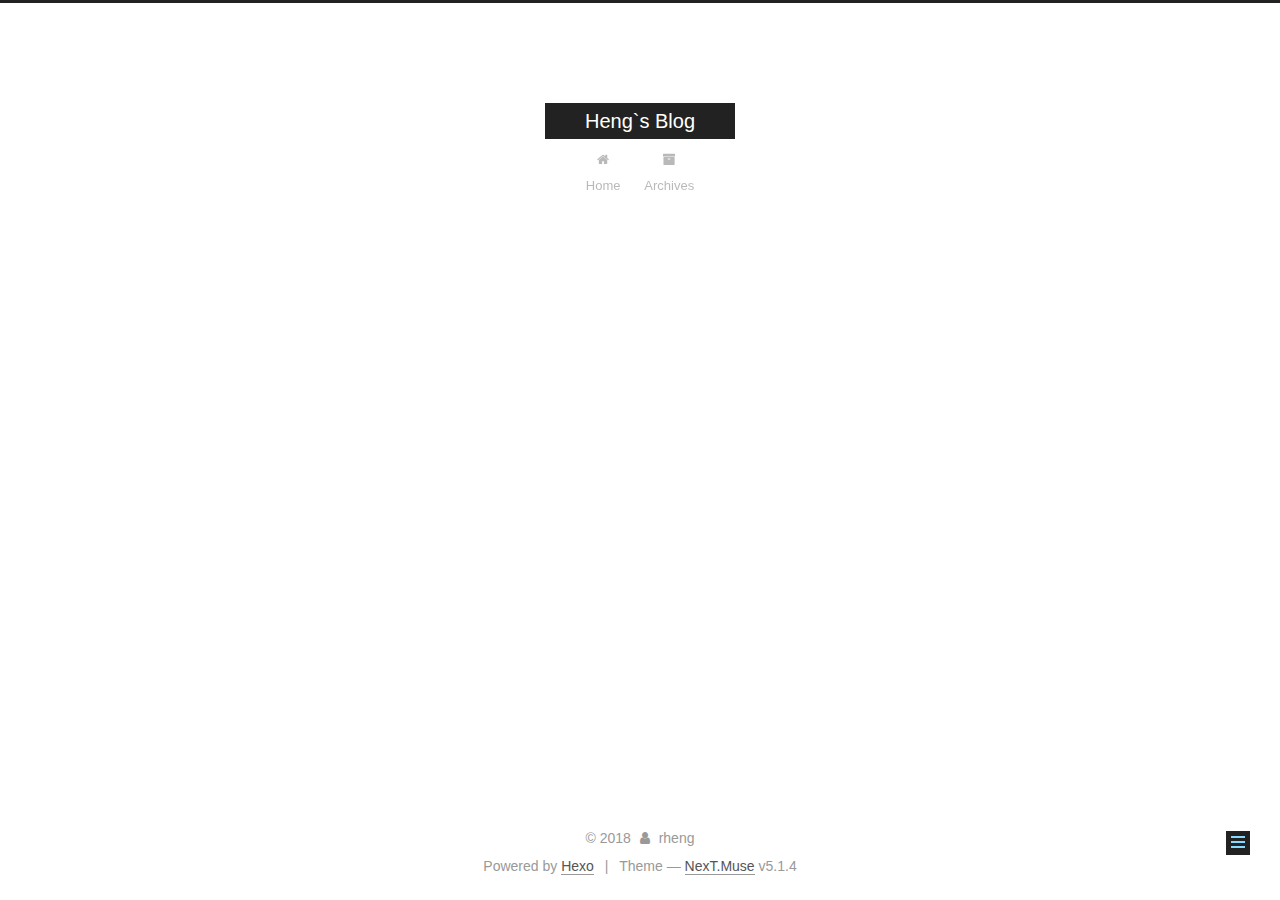
<file: 2018/03/09/20180309/index.html>
<!DOCTYPE html>



  


<html class="theme-next muse use-motion" lang="">
<head>
  <meta charset="UTF-8"/>
<meta http-equiv="X-UA-Compatible" content="IE=edge" />
<meta name="viewport" content="width=device-width, initial-scale=1, maximum-scale=1"/>
<meta name="theme-color" content="#222">









<meta http-equiv="Cache-Control" content="no-transform" />
<meta http-equiv="Cache-Control" content="no-siteapp" />
















  
  
  <link href="/lib/fancybox/source/jquery.fancybox.css?v=2.1.5" rel="stylesheet" type="text/css" />







<link href="/lib/font-awesome/css/font-awesome.min.css?v=4.6.2" rel="stylesheet" type="text/css" />

<link href="/css/main.css?v=5.1.4" rel="stylesheet" type="text/css" />


  <link rel="apple-touch-icon" sizes="180x180" href="/images/apple-touch-icon-next.png?v=5.1.4">


  <link rel="icon" type="image/png" sizes="32x32" href="/images/favicon-32x32-next.png?v=5.1.4">


  <link rel="icon" type="image/png" sizes="16x16" href="/images/favicon-16x16-next.png?v=5.1.4">


  <link rel="mask-icon" href="/images/logo.svg?v=5.1.4" color="#222">





  <meta name="keywords" content="Hexo, NexT" />










<meta property="og:type" content="article">
<meta property="og:title" content="20180309">
<meta property="og:url" content="http://yoursite.com/2018/03/09/20180309/index.html">
<meta property="og:site_name" content="Heng`s Blog">
<meta property="og:updated_time" content="2018-03-09T05:22:07.534Z">
<meta name="twitter:card" content="summary">
<meta name="twitter:title" content="20180309">



<script type="text/javascript" id="hexo.configurations">
  var NexT = window.NexT || {};
  var CONFIG = {
    root: '/',
    scheme: 'Muse',
    version: '5.1.4',
    sidebar: {"position":"left","display":"post","offset":12,"b2t":false,"scrollpercent":false,"onmobile":false},
    fancybox: true,
    tabs: true,
    motion: {"enable":true,"async":false,"transition":{"post_block":"fadeIn","post_header":"slideDownIn","post_body":"slideDownIn","coll_header":"slideLeftIn","sidebar":"slideUpIn"}},
    duoshuo: {
      userId: '0',
      author: 'Author'
    },
    algolia: {
      applicationID: '',
      apiKey: '',
      indexName: '',
      hits: {"per_page":10},
      labels: {"input_placeholder":"Search for Posts","hits_empty":"We didn't find any results for the search: ${query}","hits_stats":"${hits} results found in ${time} ms"}
    }
  };
</script>



  <link rel="canonical" href="http://yoursite.com/2018/03/09/20180309/"/>





  <title>20180309 | Heng`s Blog</title>
  








</head>

<body itemscope itemtype="http://schema.org/WebPage" lang="">

  
  
    
  

  <div class="container sidebar-position-left page-post-detail">
    <div class="headband"></div>

    <header id="header" class="header" itemscope itemtype="http://schema.org/WPHeader">
      <div class="header-inner"><div class="site-brand-wrapper">
  <div class="site-meta ">
    

    <div class="custom-logo-site-title">
      <a href="/"  class="brand" rel="start">
        <span class="logo-line-before"><i></i></span>
        <span class="site-title">Heng`s Blog</span>
        <span class="logo-line-after"><i></i></span>
      </a>
    </div>
      
        <p class="site-subtitle"></p>
      
  </div>

  <div class="site-nav-toggle">
    <button>
      <span class="btn-bar"></span>
      <span class="btn-bar"></span>
      <span class="btn-bar"></span>
    </button>
  </div>
</div>

<nav class="site-nav">
  

  
    <ul id="menu" class="menu">
      
        
        <li class="menu-item menu-item-home">
          <a href="/" rel="section">
            
              <i class="menu-item-icon fa fa-fw fa-home"></i> <br />
            
            Home
          </a>
        </li>
      
        
        <li class="menu-item menu-item-archives">
          <a href="/archives/" rel="section">
            
              <i class="menu-item-icon fa fa-fw fa-archive"></i> <br />
            
            Archives
          </a>
        </li>
      

      
    </ul>
  

  
</nav>



 </div>
    </header>

    <main id="main" class="main">
      <div class="main-inner">
        <div class="content-wrap">
          <div id="content" class="content">
            

  <div id="posts" class="posts-expand">
    

  

  
  
  

  <article class="post post-type-normal" itemscope itemtype="http://schema.org/Article">
  
  
  
  <div class="post-block">
    <link itemprop="mainEntityOfPage" href="http://yoursite.com/2018/03/09/20180309/">

    <span hidden itemprop="author" itemscope itemtype="http://schema.org/Person">
      <meta itemprop="name" content="rheng">
      <meta itemprop="description" content="">
      <meta itemprop="image" content="/images/avatar.gif">
    </span>

    <span hidden itemprop="publisher" itemscope itemtype="http://schema.org/Organization">
      <meta itemprop="name" content="Heng`s Blog">
    </span>

    
      <header class="post-header">

        
        
          <h1 class="post-title" itemprop="name headline">20180309</h1>
        

        <div class="post-meta">
          <span class="post-time">
            
              <span class="post-meta-item-icon">
                <i class="fa fa-calendar-o"></i>
              </span>
              
                <span class="post-meta-item-text">Posted on</span>
              
              <time title="Post created" itemprop="dateCreated datePublished" datetime="2018-03-09T13:22:07+08:00">
                2018-03-09
              </time>
            

            

            
          </span>

          

          
            
          

          
          

          

          

          

        </div>
      </header>
    

    
    
    
    <div class="post-body" itemprop="articleBody">

      
      

      
        
      
    </div>
    
    
    

    

    

    

    <footer class="post-footer">
      

      
      
      

      
        <div class="post-nav">
          <div class="post-nav-next post-nav-item">
            
              <a href="/2018/03/08/hello-hexo/" rel="next" title="Hello hexo">
                <i class="fa fa-chevron-left"></i> Hello hexo
              </a>
            
          </div>

          <span class="post-nav-divider"></span>

          <div class="post-nav-prev post-nav-item">
            
              <a href="/2018/03/09/3/" rel="prev" title="">
                 <i class="fa fa-chevron-right"></i>
              </a>
            
          </div>
        </div>
      

      
      
    </footer>
  </div>
  
  
  
  </article>



    <div class="post-spread">
      
    </div>
  </div>


          </div>
          


          

  



        </div>
        
          
  
  <div class="sidebar-toggle">
    <div class="sidebar-toggle-line-wrap">
      <span class="sidebar-toggle-line sidebar-toggle-line-first"></span>
      <span class="sidebar-toggle-line sidebar-toggle-line-middle"></span>
      <span class="sidebar-toggle-line sidebar-toggle-line-last"></span>
    </div>
  </div>

  <aside id="sidebar" class="sidebar">
    
    <div class="sidebar-inner">

      

      

      <section class="site-overview-wrap sidebar-panel sidebar-panel-active">
        <div class="site-overview">
          <div class="site-author motion-element" itemprop="author" itemscope itemtype="http://schema.org/Person">
            
              <p class="site-author-name" itemprop="name">rheng</p>
              <p class="site-description motion-element" itemprop="description"></p>
          </div>

          <nav class="site-state motion-element">

            
              <div class="site-state-item site-state-posts">
              
                <a href="/archives/">
              
                  <span class="site-state-item-count">6</span>
                  <span class="site-state-item-name">posts</span>
                </a>
              </div>
            

            

            

          </nav>

          

          

          
          

          
          

          

        </div>
      </section>

      

      

    </div>
  </aside>


        
      </div>
    </main>

    <footer id="footer" class="footer">
      <div class="footer-inner">
        <div class="copyright">&copy; <span itemprop="copyrightYear">2018</span>
  <span class="with-love">
    <i class="fa fa-user"></i>
  </span>
  <span class="author" itemprop="copyrightHolder">rheng</span>

  
</div>


  <div class="powered-by">Powered by <a class="theme-link" target="_blank" href="https://hexo.io">Hexo</a></div>



  <span class="post-meta-divider">|</span>



  <div class="theme-info">Theme &mdash; <a class="theme-link" target="_blank" href="https://github.com/iissnan/hexo-theme-next">NexT.Muse</a> v5.1.4</div>




        







        
      </div>
    </footer>

    
      <div class="back-to-top">
        <i class="fa fa-arrow-up"></i>
        
      </div>
    

    

  </div>

  

<script type="text/javascript">
  if (Object.prototype.toString.call(window.Promise) !== '[object Function]') {
    window.Promise = null;
  }
</script>









  












  
  
    <script type="text/javascript" src="/lib/jquery/index.js?v=2.1.3"></script>
  

  
  
    <script type="text/javascript" src="/lib/fastclick/lib/fastclick.min.js?v=1.0.6"></script>
  

  
  
    <script type="text/javascript" src="/lib/jquery_lazyload/jquery.lazyload.js?v=1.9.7"></script>
  

  
  
    <script type="text/javascript" src="/lib/velocity/velocity.min.js?v=1.2.1"></script>
  

  
  
    <script type="text/javascript" src="/lib/velocity/velocity.ui.min.js?v=1.2.1"></script>
  

  
  
    <script type="text/javascript" src="/lib/fancybox/source/jquery.fancybox.pack.js?v=2.1.5"></script>
  


  


  <script type="text/javascript" src="/js/src/utils.js?v=5.1.4"></script>

  <script type="text/javascript" src="/js/src/motion.js?v=5.1.4"></script>



  
  

  
  <script type="text/javascript" src="/js/src/scrollspy.js?v=5.1.4"></script>
<script type="text/javascript" src="/js/src/post-details.js?v=5.1.4"></script>



  


  <script type="text/javascript" src="/js/src/bootstrap.js?v=5.1.4"></script>



  


  




	





  





  












  





  

  

  

  
  

  

  

  

</body>
</html>
</file>
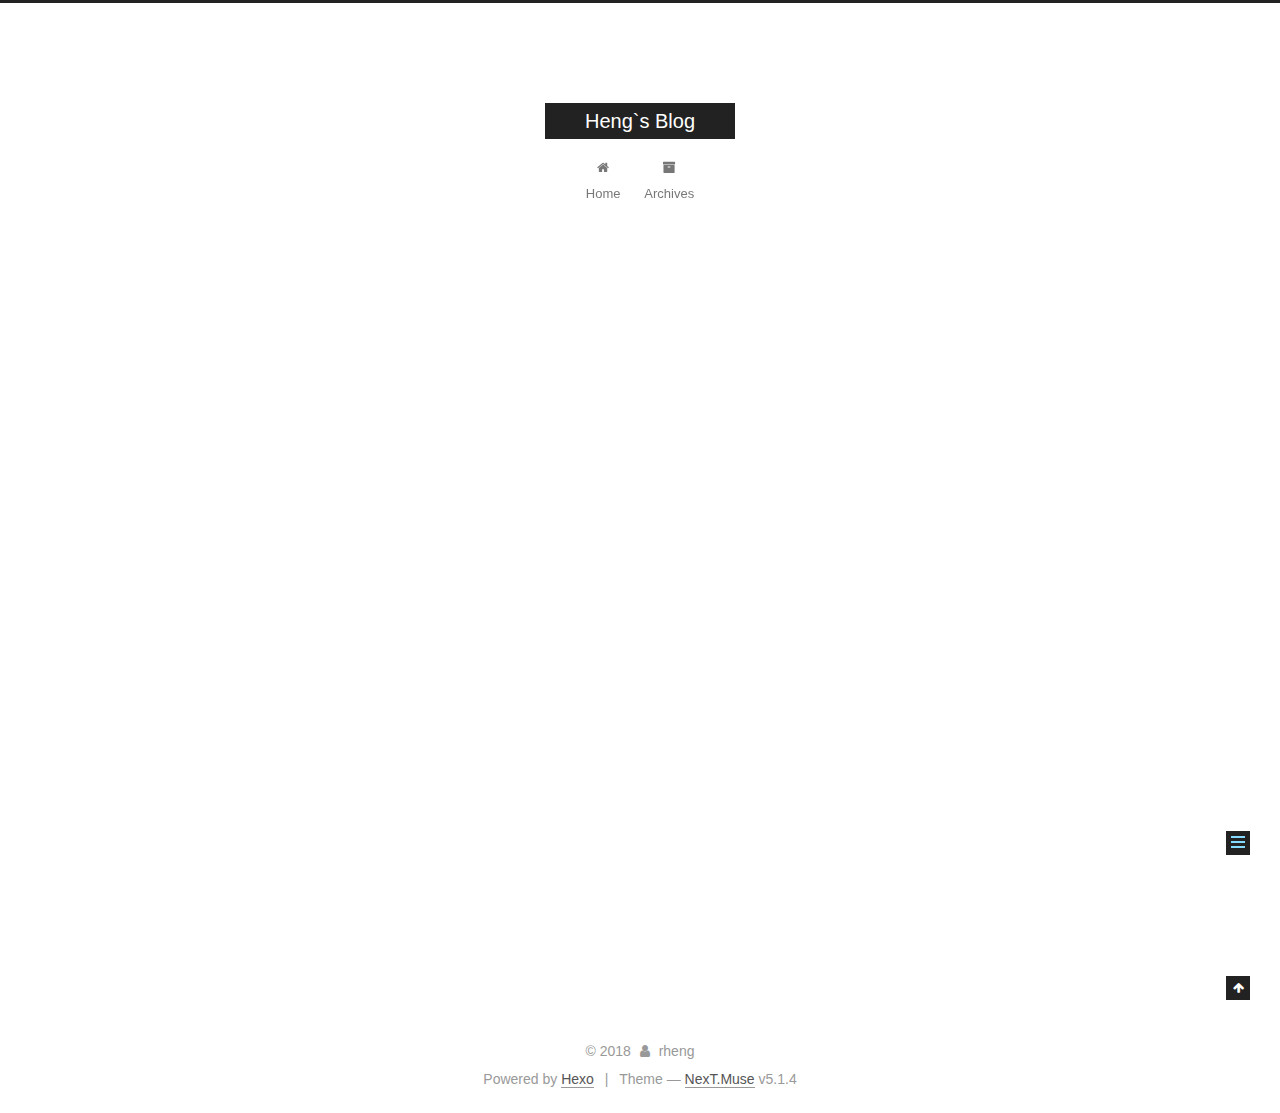
<file: 2018/03/09/3/index.html>
<!DOCTYPE html>



  


<html class="theme-next muse use-motion" lang="">
<head>
  <meta charset="UTF-8"/>
<meta http-equiv="X-UA-Compatible" content="IE=edge" />
<meta name="viewport" content="width=device-width, initial-scale=1, maximum-scale=1"/>
<meta name="theme-color" content="#222">









<meta http-equiv="Cache-Control" content="no-transform" />
<meta http-equiv="Cache-Control" content="no-siteapp" />
















  
  
  <link href="/lib/fancybox/source/jquery.fancybox.css?v=2.1.5" rel="stylesheet" type="text/css" />







<link href="/lib/font-awesome/css/font-awesome.min.css?v=4.6.2" rel="stylesheet" type="text/css" />

<link href="/css/main.css?v=5.1.4" rel="stylesheet" type="text/css" />


  <link rel="apple-touch-icon" sizes="180x180" href="/images/apple-touch-icon-next.png?v=5.1.4">


  <link rel="icon" type="image/png" sizes="32x32" href="/images/favicon-32x32-next.png?v=5.1.4">


  <link rel="icon" type="image/png" sizes="16x16" href="/images/favicon-16x16-next.png?v=5.1.4">


  <link rel="mask-icon" href="/images/logo.svg?v=5.1.4" color="#222">





  <meta name="keywords" content="Hexo, NexT" />










<meta name="description" content="title:2018/3 概述宗旨Markdown 的目标是实现「易读易写」。 可读性，无论如何，都是最重要的。一份使用 Markdown 格式撰写的文件应该可以直接以纯文本发布，并且看起来不会像是由许多标签或是格式指令所构成。Markdown 语法受到一些既有 text-to-HTML 格式的影响，包括 Setext、atx、Textile、reStructuredText、Grutatext">
<meta property="og:type" content="article">
<meta property="og:title" content="Heng`s Blog">
<meta property="og:url" content="http://yoursite.com/2018/03/09/3/index.html">
<meta property="og:site_name" content="Heng`s Blog">
<meta property="og:description" content="title:2018/3 概述宗旨Markdown 的目标是实现「易读易写」。 可读性，无论如何，都是最重要的。一份使用 Markdown 格式撰写的文件应该可以直接以纯文本发布，并且看起来不会像是由许多标签或是格式指令所构成。Markdown 语法受到一些既有 text-to-HTML 格式的影响，包括 Setext、atx、Textile、reStructuredText、Grutatext">
<meta property="og:updated_time" content="2018-03-09T05:32:38.975Z">
<meta name="twitter:card" content="summary">
<meta name="twitter:title" content="Heng`s Blog">
<meta name="twitter:description" content="title:2018/3 概述宗旨Markdown 的目标是实现「易读易写」。 可读性，无论如何，都是最重要的。一份使用 Markdown 格式撰写的文件应该可以直接以纯文本发布，并且看起来不会像是由许多标签或是格式指令所构成。Markdown 语法受到一些既有 text-to-HTML 格式的影响，包括 Setext、atx、Textile、reStructuredText、Grutatext">



<script type="text/javascript" id="hexo.configurations">
  var NexT = window.NexT || {};
  var CONFIG = {
    root: '/',
    scheme: 'Muse',
    version: '5.1.4',
    sidebar: {"position":"left","display":"post","offset":12,"b2t":false,"scrollpercent":false,"onmobile":false},
    fancybox: true,
    tabs: true,
    motion: {"enable":true,"async":false,"transition":{"post_block":"fadeIn","post_header":"slideDownIn","post_body":"slideDownIn","coll_header":"slideLeftIn","sidebar":"slideUpIn"}},
    duoshuo: {
      userId: '0',
      author: 'Author'
    },
    algolia: {
      applicationID: '',
      apiKey: '',
      indexName: '',
      hits: {"per_page":10},
      labels: {"input_placeholder":"Search for Posts","hits_empty":"We didn't find any results for the search: ${query}","hits_stats":"${hits} results found in ${time} ms"}
    }
  };
</script>



  <link rel="canonical" href="http://yoursite.com/2018/03/09/3/"/>





  <title> | Heng`s Blog</title>
  








</head>

<body itemscope itemtype="http://schema.org/WebPage" lang="">

  
  
    
  

  <div class="container sidebar-position-left page-post-detail">
    <div class="headband"></div>

    <header id="header" class="header" itemscope itemtype="http://schema.org/WPHeader">
      <div class="header-inner"><div class="site-brand-wrapper">
  <div class="site-meta ">
    

    <div class="custom-logo-site-title">
      <a href="/"  class="brand" rel="start">
        <span class="logo-line-before"><i></i></span>
        <span class="site-title">Heng`s Blog</span>
        <span class="logo-line-after"><i></i></span>
      </a>
    </div>
      
        <p class="site-subtitle"></p>
      
  </div>

  <div class="site-nav-toggle">
    <button>
      <span class="btn-bar"></span>
      <span class="btn-bar"></span>
      <span class="btn-bar"></span>
    </button>
  </div>
</div>

<nav class="site-nav">
  

  
    <ul id="menu" class="menu">
      
        
        <li class="menu-item menu-item-home">
          <a href="/" rel="section">
            
              <i class="menu-item-icon fa fa-fw fa-home"></i> <br />
            
            Home
          </a>
        </li>
      
        
        <li class="menu-item menu-item-archives">
          <a href="/archives/" rel="section">
            
              <i class="menu-item-icon fa fa-fw fa-archive"></i> <br />
            
            Archives
          </a>
        </li>
      

      
    </ul>
  

  
</nav>



 </div>
    </header>

    <main id="main" class="main">
      <div class="main-inner">
        <div class="content-wrap">
          <div id="content" class="content">
            

  <div id="posts" class="posts-expand">
    

  

  
  
  

  <article class="post post-type-normal" itemscope itemtype="http://schema.org/Article">
  
  
  
  <div class="post-block">
    <link itemprop="mainEntityOfPage" href="http://yoursite.com/2018/03/09/3/">

    <span hidden itemprop="author" itemscope itemtype="http://schema.org/Person">
      <meta itemprop="name" content="rheng">
      <meta itemprop="description" content="">
      <meta itemprop="image" content="/images/avatar.gif">
    </span>

    <span hidden itemprop="publisher" itemscope itemtype="http://schema.org/Organization">
      <meta itemprop="name" content="Heng`s Blog">
    </span>

    
      <header class="post-header">

        
        
          <h1 class="post-title" itemprop="name headline"></h1>
        

        <div class="post-meta">
          <span class="post-time">
            
              <span class="post-meta-item-icon">
                <i class="fa fa-calendar-o"></i>
              </span>
              
                <span class="post-meta-item-text">Posted on</span>
              
              <time title="Post created" itemprop="dateCreated datePublished" datetime="2018-03-09T13:32:38+08:00">
                2018-03-09
              </time>
            

            

            
          </span>

          

          
            
          

          
          

          

          

          

        </div>
      </header>
    

    
    
    
    <div class="post-body" itemprop="articleBody">

      
      

      
        <h1 id="title-2018-3"><a href="#title-2018-3" class="headerlink" title="title:2018/3"></a>title:2018/3</h1><hr>
<h2 id="概述"><a href="#概述" class="headerlink" title="概述"></a>概述</h2><h3 id="宗旨"><a href="#宗旨" class="headerlink" title="宗旨"></a>宗旨</h3><p>Markdown 的目标是实现「易读易写」。</p>
<p>可读性，无论如何，都是最重要的。一份使用 Markdown 格式撰写的文件应该可以直接以纯文本发布，并且看起来不会像是由许多标签或是格式指令所构成。Markdown 语法受到一些既有 text-to-HTML 格式的影响，包括 <a href="http://docutils.sourceforge.net/mirror/setext.html" target="_blank" rel="noopener">Setext</a>、<a href="http://www.aaronsw.com/2002/atx/" target="_blank" rel="noopener">atx</a>、<a href="http://textism.com/tools/textile/" target="_blank" rel="noopener">Textile</a>、<a href="http://docutils.sourceforge.net/rst.html" target="_blank" rel="noopener">reStructuredText</a>、<a href="http://www.triptico.com/software/grutatxt.html" target="_blank" rel="noopener">Grutatext</a> 和 <a href="http://ettext.taint.org/doc/" target="_blank" rel="noopener">EtText</a>，而最大灵感来源其实是纯文本电子邮件的格式。</p>
<p>总之， Markdown 的语法全由一些符号所组成，这些符号经过精挑细选，其作用一目了然。比如：在文字两旁加上星号，看起来就像<em>强调</em>。Markdown 的列表看起来，嗯，就是列表。Markdown 的区块引用看起来就真的像是引用一段文字，就像你曾在电子邮件中见过的那样。</p>

      
    </div>
    
    
    

    

    

    

    <footer class="post-footer">
      

      
      
      

      
        <div class="post-nav">
          <div class="post-nav-next post-nav-item">
            
              <a href="/2018/03/08/hello-hexo/" rel="next" title="Hello hexo">
                <i class="fa fa-chevron-left"></i> Hello hexo
              </a>
            
          </div>

          <span class="post-nav-divider"></span>

          <div class="post-nav-prev post-nav-item">
            
              <a href="/2018/03/09/search2018-3-9/" rel="prev" title="'search2018_3_9'">
                'search2018_3_9' <i class="fa fa-chevron-right"></i>
              </a>
            
          </div>
        </div>
      

      
      
    </footer>
  </div>
  
  
  
  </article>



    <div class="post-spread">
      
    </div>
  </div>


          </div>
          


          

  



        </div>
        
          
  
  <div class="sidebar-toggle">
    <div class="sidebar-toggle-line-wrap">
      <span class="sidebar-toggle-line sidebar-toggle-line-first"></span>
      <span class="sidebar-toggle-line sidebar-toggle-line-middle"></span>
      <span class="sidebar-toggle-line sidebar-toggle-line-last"></span>
    </div>
  </div>

  <aside id="sidebar" class="sidebar">
    
    <div class="sidebar-inner">

      

      
        <ul class="sidebar-nav motion-element">
          <li class="sidebar-nav-toc sidebar-nav-active" data-target="post-toc-wrap">
            Table of Contents
          </li>
          <li class="sidebar-nav-overview" data-target="site-overview-wrap">
            Overview
          </li>
        </ul>
      

      <section class="site-overview-wrap sidebar-panel">
        <div class="site-overview">
          <div class="site-author motion-element" itemprop="author" itemscope itemtype="http://schema.org/Person">
            
              <p class="site-author-name" itemprop="name">rheng</p>
              <p class="site-description motion-element" itemprop="description"></p>
          </div>

          <nav class="site-state motion-element">

            
              <div class="site-state-item site-state-posts">
              
                <a href="/archives/">
              
                  <span class="site-state-item-count">6</span>
                  <span class="site-state-item-name">posts</span>
                </a>
              </div>
            

            

            

          </nav>

          

          

          
          

          
          

          

        </div>
      </section>

      
      <!--noindex-->
        <section class="post-toc-wrap motion-element sidebar-panel sidebar-panel-active">
          <div class="post-toc">

            
              
            

            
              <div class="post-toc-content"><ol class="nav"><li class="nav-item nav-level-1"><a class="nav-link" href="#title-2018-3"><span class="nav-number">1.</span> <span class="nav-text">title:2018/3</span></a><ol class="nav-child"><li class="nav-item nav-level-2"><a class="nav-link" href="#概述"><span class="nav-number">1.1.</span> <span class="nav-text">概述</span></a><ol class="nav-child"><li class="nav-item nav-level-3"><a class="nav-link" href="#宗旨"><span class="nav-number">1.1.1.</span> <span class="nav-text">宗旨</span></a></li></ol></li></ol></li></ol></div>
            

          </div>
        </section>
      <!--/noindex-->
      

      

    </div>
  </aside>


        
      </div>
    </main>

    <footer id="footer" class="footer">
      <div class="footer-inner">
        <div class="copyright">&copy; <span itemprop="copyrightYear">2018</span>
  <span class="with-love">
    <i class="fa fa-user"></i>
  </span>
  <span class="author" itemprop="copyrightHolder">rheng</span>

  
</div>


  <div class="powered-by">Powered by <a class="theme-link" target="_blank" href="https://hexo.io">Hexo</a></div>



  <span class="post-meta-divider">|</span>



  <div class="theme-info">Theme &mdash; <a class="theme-link" target="_blank" href="https://github.com/iissnan/hexo-theme-next">NexT.Muse</a> v5.1.4</div>




        







        
      </div>
    </footer>

    
      <div class="back-to-top">
        <i class="fa fa-arrow-up"></i>
        
      </div>
    

    

  </div>

  

<script type="text/javascript">
  if (Object.prototype.toString.call(window.Promise) !== '[object Function]') {
    window.Promise = null;
  }
</script>









  












  
  
    <script type="text/javascript" src="/lib/jquery/index.js?v=2.1.3"></script>
  

  
  
    <script type="text/javascript" src="/lib/fastclick/lib/fastclick.min.js?v=1.0.6"></script>
  

  
  
    <script type="text/javascript" src="/lib/jquery_lazyload/jquery.lazyload.js?v=1.9.7"></script>
  

  
  
    <script type="text/javascript" src="/lib/velocity/velocity.min.js?v=1.2.1"></script>
  

  
  
    <script type="text/javascript" src="/lib/velocity/velocity.ui.min.js?v=1.2.1"></script>
  

  
  
    <script type="text/javascript" src="/lib/fancybox/source/jquery.fancybox.pack.js?v=2.1.5"></script>
  


  


  <script type="text/javascript" src="/js/src/utils.js?v=5.1.4"></script>

  <script type="text/javascript" src="/js/src/motion.js?v=5.1.4"></script>



  
  

  
  <script type="text/javascript" src="/js/src/scrollspy.js?v=5.1.4"></script>
<script type="text/javascript" src="/js/src/post-details.js?v=5.1.4"></script>



  


  <script type="text/javascript" src="/js/src/bootstrap.js?v=5.1.4"></script>



  


  




	





  





  












  





  

  

  

  
  

  

  

  

</body>
</html>
</file>
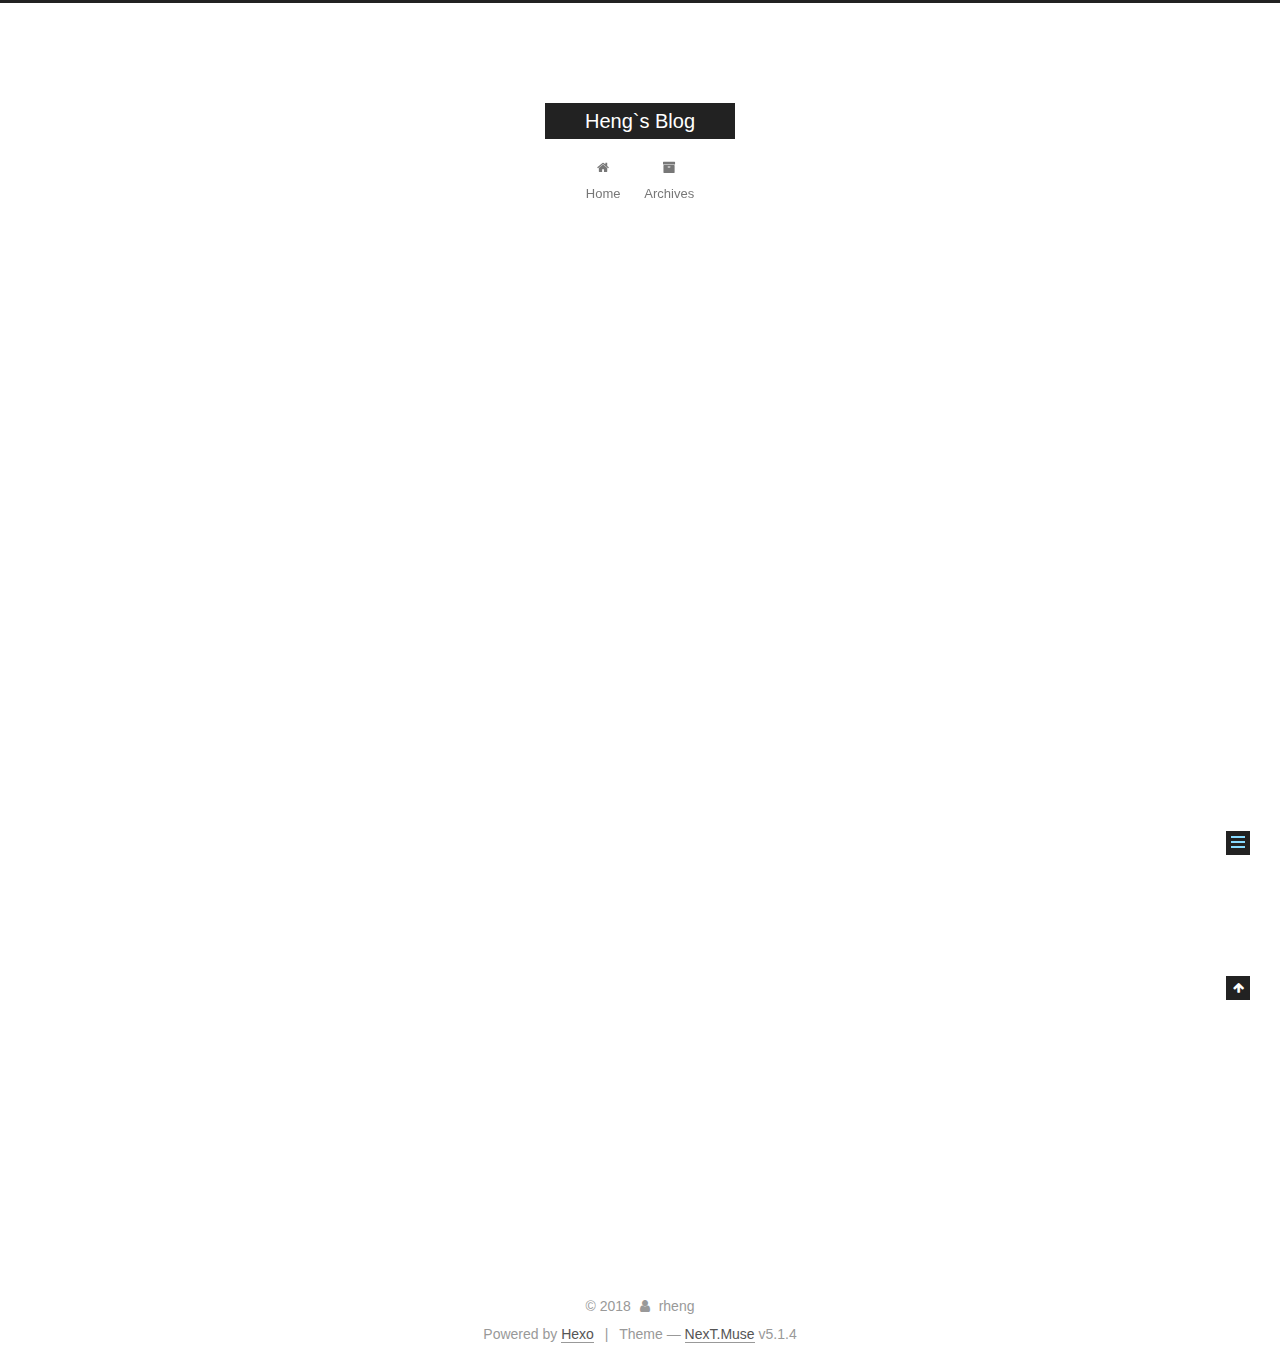
<file: 2018/03/09/search2018-3-9/index.html>
<!DOCTYPE html>



  


<html class="theme-next muse use-motion" lang="">
<head>
  <meta charset="UTF-8"/>
<meta http-equiv="X-UA-Compatible" content="IE=edge" />
<meta name="viewport" content="width=device-width, initial-scale=1, maximum-scale=1"/>
<meta name="theme-color" content="#222">









<meta http-equiv="Cache-Control" content="no-transform" />
<meta http-equiv="Cache-Control" content="no-siteapp" />
















  
  
  <link href="/lib/fancybox/source/jquery.fancybox.css?v=2.1.5" rel="stylesheet" type="text/css" />







<link href="/lib/font-awesome/css/font-awesome.min.css?v=4.6.2" rel="stylesheet" type="text/css" />

<link href="/css/main.css?v=5.1.4" rel="stylesheet" type="text/css" />


  <link rel="apple-touch-icon" sizes="180x180" href="/images/apple-touch-icon-next.png?v=5.1.4">


  <link rel="icon" type="image/png" sizes="32x32" href="/images/favicon-32x32-next.png?v=5.1.4">


  <link rel="icon" type="image/png" sizes="16x16" href="/images/favicon-16x16-next.png?v=5.1.4">


  <link rel="mask-icon" href="/images/logo.svg?v=5.1.4" color="#222">





  <meta name="keywords" content="Hexo, NexT" />










<meta name="description" content="import java.net.InetAddress;import java.util.Properties;import java.net.UnknownHostException;public class search { public static void main(String[] args) throws Exception {     InetAddress addr = Inet">
<meta property="og:type" content="article">
<meta property="og:title" content="&#39;search2018_3_9&#39;">
<meta property="og:url" content="http://yoursite.com/2018/03/09/search2018-3-9/index.html">
<meta property="og:site_name" content="Heng`s Blog">
<meta property="og:description" content="import java.net.InetAddress;import java.util.Properties;import java.net.UnknownHostException;public class search { public static void main(String[] args) throws Exception {     InetAddress addr = Inet">
<meta property="og:updated_time" content="2018-03-09T09:04:35.638Z">
<meta name="twitter:card" content="summary">
<meta name="twitter:title" content="&#39;search2018_3_9&#39;">
<meta name="twitter:description" content="import java.net.InetAddress;import java.util.Properties;import java.net.UnknownHostException;public class search { public static void main(String[] args) throws Exception {     InetAddress addr = Inet">



<script type="text/javascript" id="hexo.configurations">
  var NexT = window.NexT || {};
  var CONFIG = {
    root: '/',
    scheme: 'Muse',
    version: '5.1.4',
    sidebar: {"position":"left","display":"post","offset":12,"b2t":false,"scrollpercent":false,"onmobile":false},
    fancybox: true,
    tabs: true,
    motion: {"enable":true,"async":false,"transition":{"post_block":"fadeIn","post_header":"slideDownIn","post_body":"slideDownIn","coll_header":"slideLeftIn","sidebar":"slideUpIn"}},
    duoshuo: {
      userId: '0',
      author: 'Author'
    },
    algolia: {
      applicationID: '',
      apiKey: '',
      indexName: '',
      hits: {"per_page":10},
      labels: {"input_placeholder":"Search for Posts","hits_empty":"We didn't find any results for the search: ${query}","hits_stats":"${hits} results found in ${time} ms"}
    }
  };
</script>



  <link rel="canonical" href="http://yoursite.com/2018/03/09/search2018-3-9/"/>





  <title>'search2018_3_9' | Heng`s Blog</title>
  








</head>

<body itemscope itemtype="http://schema.org/WebPage" lang="">

  
  
    
  

  <div class="container sidebar-position-left page-post-detail">
    <div class="headband"></div>

    <header id="header" class="header" itemscope itemtype="http://schema.org/WPHeader">
      <div class="header-inner"><div class="site-brand-wrapper">
  <div class="site-meta ">
    

    <div class="custom-logo-site-title">
      <a href="/"  class="brand" rel="start">
        <span class="logo-line-before"><i></i></span>
        <span class="site-title">Heng`s Blog</span>
        <span class="logo-line-after"><i></i></span>
      </a>
    </div>
      
        <p class="site-subtitle"></p>
      
  </div>

  <div class="site-nav-toggle">
    <button>
      <span class="btn-bar"></span>
      <span class="btn-bar"></span>
      <span class="btn-bar"></span>
    </button>
  </div>
</div>

<nav class="site-nav">
  

  
    <ul id="menu" class="menu">
      
        
        <li class="menu-item menu-item-home">
          <a href="/" rel="section">
            
              <i class="menu-item-icon fa fa-fw fa-home"></i> <br />
            
            Home
          </a>
        </li>
      
        
        <li class="menu-item menu-item-archives">
          <a href="/archives/" rel="section">
            
              <i class="menu-item-icon fa fa-fw fa-archive"></i> <br />
            
            Archives
          </a>
        </li>
      

      
    </ul>
  

  
</nav>



 </div>
    </header>

    <main id="main" class="main">
      <div class="main-inner">
        <div class="content-wrap">
          <div id="content" class="content">
            

  <div id="posts" class="posts-expand">
    

  

  
  
  

  <article class="post post-type-normal" itemscope itemtype="http://schema.org/Article">
  
  
  
  <div class="post-block">
    <link itemprop="mainEntityOfPage" href="http://yoursite.com/2018/03/09/search2018-3-9/">

    <span hidden itemprop="author" itemscope itemtype="http://schema.org/Person">
      <meta itemprop="name" content="rheng">
      <meta itemprop="description" content="">
      <meta itemprop="image" content="/images/avatar.gif">
    </span>

    <span hidden itemprop="publisher" itemscope itemtype="http://schema.org/Organization">
      <meta itemprop="name" content="Heng`s Blog">
    </span>

    
      <header class="post-header">

        
        
          <h1 class="post-title" itemprop="name headline">'search2018_3_9'</h1>
        

        <div class="post-meta">
          <span class="post-time">
            
              <span class="post-meta-item-icon">
                <i class="fa fa-calendar-o"></i>
              </span>
              
                <span class="post-meta-item-text">Posted on</span>
              
              <time title="Post created" itemprop="dateCreated datePublished" datetime="2018-03-09T17:03:05+08:00">
                2018-03-09
              </time>
            

            

            
          </span>

          

          
            
          

          
          

          

          

          

        </div>
      </header>
    

    
    
    
    <div class="post-body" itemprop="articleBody">

      
      

      
        <p>import java.net.InetAddress;<br>import java.util.Properties;<br>import java.net.UnknownHostException;<br>public class search {</p>
<pre><code>public static void main(String[] args) throws Exception {
    InetAddress addr = InetAddress.getLocalHost();  
    String ip=addr.getHostAddress().toString(); //获取本机ip  
    String hostName=addr.getHostName().toString(); //获取本机计算机名称  
    System.out.println(&quot;本机ip:&quot;+ip);
    System.out.println(&quot;本机名字:&quot;+hostName);

    Properties props=System.getProperties(); //获得系统属性集    
     String osName = props.getProperty(&quot;os.name&quot;); //操作系统名称    
     String osArch = props.getProperty(&quot;os.arch&quot;); //操作系统构架    
     String osVersion = props.getProperty(&quot;os.version&quot;); //操作系统版本  
     System.out.println(&quot;操作系统名称:&quot;+osName);
     System.out.println(&quot;操作系统构架:&quot;+osArch);
     System.out.println(&quot;操作系统版本:&quot;+osVersion);


     //获取www.baidu.com的地址  
     System.out.println(InetAddress.getByName(&quot;www.163.com&quot;));  
     //获取www.baidu.com的真实IP地址  
     System.out.println(InetAddress.getByName(&quot;www.163.com&quot;).getHostAddress());  
     //获取配置在HOST中的域名IP地址  
   // System.out.println(InetAddress.getByName(&quot;www.163.com&quot;).getHostAddress());   
</code></pre><p>   }<br>}</p>

      
    </div>
    
    
    

    

    

    

    <footer class="post-footer">
      

      
      
      

      
        <div class="post-nav">
          <div class="post-nav-next post-nav-item">
            
              <a href="/2018/03/09/3/" rel="next" title="">
                <i class="fa fa-chevron-left"></i> 
              </a>
            
          </div>

          <span class="post-nav-divider"></span>

          <div class="post-nav-prev post-nav-item">
            
              <a href="/2018/03/12/python数组使用/" rel="prev" title="python数组使用">
                python数组使用 <i class="fa fa-chevron-right"></i>
              </a>
            
          </div>
        </div>
      

      
      
    </footer>
  </div>
  
  
  
  </article>



    <div class="post-spread">
      
    </div>
  </div>


          </div>
          


          

  



        </div>
        
          
  
  <div class="sidebar-toggle">
    <div class="sidebar-toggle-line-wrap">
      <span class="sidebar-toggle-line sidebar-toggle-line-first"></span>
      <span class="sidebar-toggle-line sidebar-toggle-line-middle"></span>
      <span class="sidebar-toggle-line sidebar-toggle-line-last"></span>
    </div>
  </div>

  <aside id="sidebar" class="sidebar">
    
    <div class="sidebar-inner">

      

      

      <section class="site-overview-wrap sidebar-panel sidebar-panel-active">
        <div class="site-overview">
          <div class="site-author motion-element" itemprop="author" itemscope itemtype="http://schema.org/Person">
            
              <p class="site-author-name" itemprop="name">rheng</p>
              <p class="site-description motion-element" itemprop="description"></p>
          </div>

          <nav class="site-state motion-element">

            
              <div class="site-state-item site-state-posts">
              
                <a href="/archives/">
              
                  <span class="site-state-item-count">6</span>
                  <span class="site-state-item-name">posts</span>
                </a>
              </div>
            

            

            

          </nav>

          

          

          
          

          
          

          

        </div>
      </section>

      

      

    </div>
  </aside>


        
      </div>
    </main>

    <footer id="footer" class="footer">
      <div class="footer-inner">
        <div class="copyright">&copy; <span itemprop="copyrightYear">2018</span>
  <span class="with-love">
    <i class="fa fa-user"></i>
  </span>
  <span class="author" itemprop="copyrightHolder">rheng</span>

  
</div>


  <div class="powered-by">Powered by <a class="theme-link" target="_blank" href="https://hexo.io">Hexo</a></div>



  <span class="post-meta-divider">|</span>



  <div class="theme-info">Theme &mdash; <a class="theme-link" target="_blank" href="https://github.com/iissnan/hexo-theme-next">NexT.Muse</a> v5.1.4</div>




        







        
      </div>
    </footer>

    
      <div class="back-to-top">
        <i class="fa fa-arrow-up"></i>
        
      </div>
    

    

  </div>

  

<script type="text/javascript">
  if (Object.prototype.toString.call(window.Promise) !== '[object Function]') {
    window.Promise = null;
  }
</script>









  












  
  
    <script type="text/javascript" src="/lib/jquery/index.js?v=2.1.3"></script>
  

  
  
    <script type="text/javascript" src="/lib/fastclick/lib/fastclick.min.js?v=1.0.6"></script>
  

  
  
    <script type="text/javascript" src="/lib/jquery_lazyload/jquery.lazyload.js?v=1.9.7"></script>
  

  
  
    <script type="text/javascript" src="/lib/velocity/velocity.min.js?v=1.2.1"></script>
  

  
  
    <script type="text/javascript" src="/lib/velocity/velocity.ui.min.js?v=1.2.1"></script>
  

  
  
    <script type="text/javascript" src="/lib/fancybox/source/jquery.fancybox.pack.js?v=2.1.5"></script>
  


  


  <script type="text/javascript" src="/js/src/utils.js?v=5.1.4"></script>

  <script type="text/javascript" src="/js/src/motion.js?v=5.1.4"></script>



  
  

  
  <script type="text/javascript" src="/js/src/scrollspy.js?v=5.1.4"></script>
<script type="text/javascript" src="/js/src/post-details.js?v=5.1.4"></script>



  


  <script type="text/javascript" src="/js/src/bootstrap.js?v=5.1.4"></script>



  


  




	





  





  












  





  

  

  

  
  

  

  

  

</body>
</html>
</file>
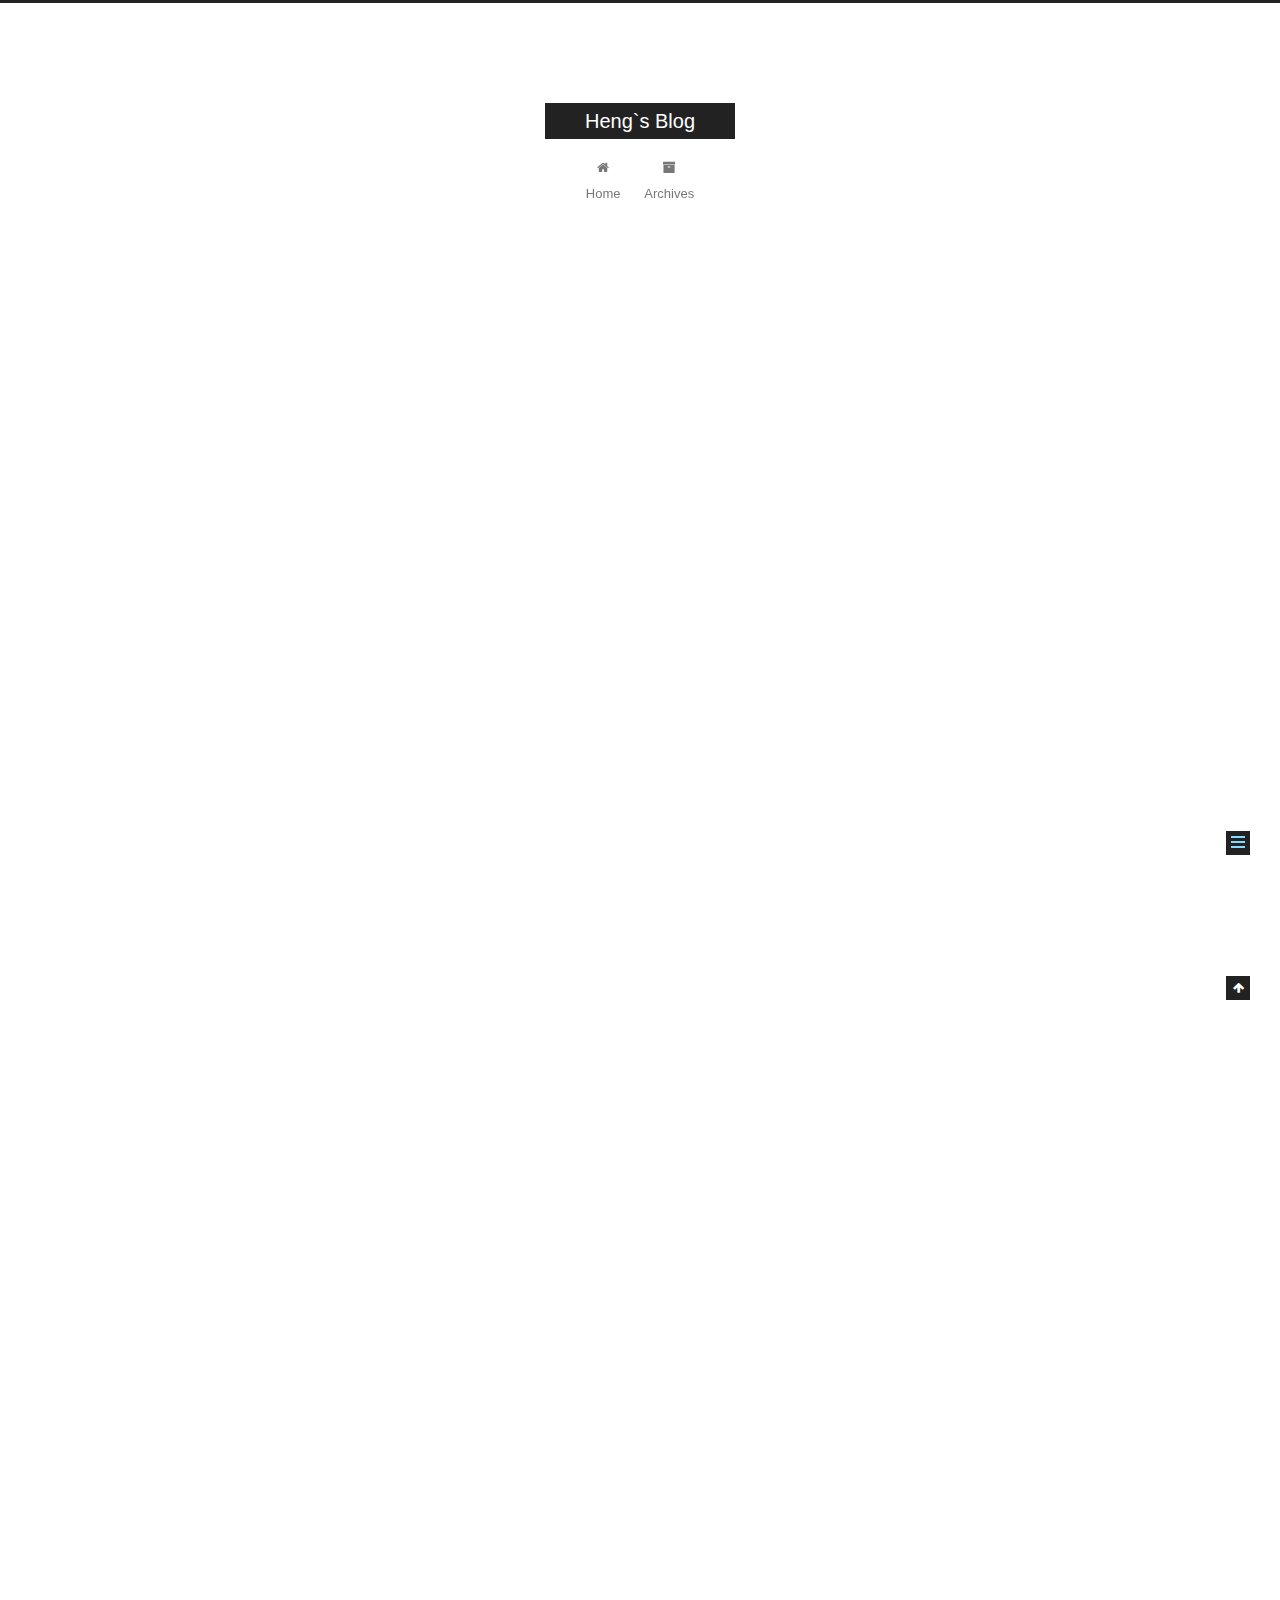
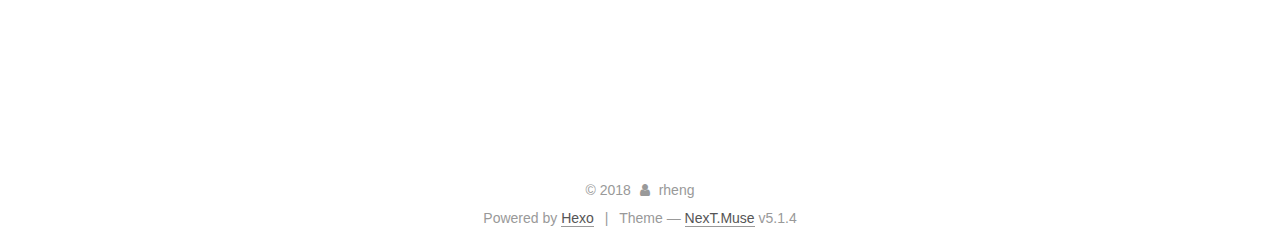
<file: 2018/03/12/python数组使用/index.html>
<!DOCTYPE html>



  


<html class="theme-next muse use-motion" lang="">
<head>
  <meta charset="UTF-8"/>
<meta http-equiv="X-UA-Compatible" content="IE=edge" />
<meta name="viewport" content="width=device-width, initial-scale=1, maximum-scale=1"/>
<meta name="theme-color" content="#222">









<meta http-equiv="Cache-Control" content="no-transform" />
<meta http-equiv="Cache-Control" content="no-siteapp" />
















  
  
  <link href="/lib/fancybox/source/jquery.fancybox.css?v=2.1.5" rel="stylesheet" type="text/css" />







<link href="/lib/font-awesome/css/font-awesome.min.css?v=4.6.2" rel="stylesheet" type="text/css" />

<link href="/css/main.css?v=5.1.4" rel="stylesheet" type="text/css" />


  <link rel="apple-touch-icon" sizes="180x180" href="/images/apple-touch-icon-next.png?v=5.1.4">


  <link rel="icon" type="image/png" sizes="32x32" href="/images/favicon-32x32-next.png?v=5.1.4">


  <link rel="icon" type="image/png" sizes="16x16" href="/images/favicon-16x16-next.png?v=5.1.4">


  <link rel="mask-icon" href="/images/logo.svg?v=5.1.4" color="#222">





  <meta name="keywords" content="Hexo, NexT" />










<meta name="description" content="-- coding: UTF-8 --#定义一个人名的列表name = [‘renheng’ , ‘wanghuihui’ , ‘chenyuchen’] #打印该列表print(name) #在尾部添加一个人名，打印name.append(‘liangqihao’)print(name) #在指定位置添加一个人名name.insert(2,’leikunting’) #合并两个列表，打印新列表l">
<meta property="og:type" content="article">
<meta property="og:title" content="python数组使用">
<meta property="og:url" content="http://yoursite.com/2018/03/12/python数组使用/index.html">
<meta property="og:site_name" content="Heng`s Blog">
<meta property="og:description" content="-- coding: UTF-8 --#定义一个人名的列表name = [‘renheng’ , ‘wanghuihui’ , ‘chenyuchen’] #打印该列表print(name) #在尾部添加一个人名，打印name.append(‘liangqihao’)print(name) #在指定位置添加一个人名name.insert(2,’leikunting’) #合并两个列表，打印新列表l">
<meta property="og:updated_time" content="2018-03-13T02:39:52.576Z">
<meta name="twitter:card" content="summary">
<meta name="twitter:title" content="python数组使用">
<meta name="twitter:description" content="-- coding: UTF-8 --#定义一个人名的列表name = [‘renheng’ , ‘wanghuihui’ , ‘chenyuchen’] #打印该列表print(name) #在尾部添加一个人名，打印name.append(‘liangqihao’)print(name) #在指定位置添加一个人名name.insert(2,’leikunting’) #合并两个列表，打印新列表l">



<script type="text/javascript" id="hexo.configurations">
  var NexT = window.NexT || {};
  var CONFIG = {
    root: '/',
    scheme: 'Muse',
    version: '5.1.4',
    sidebar: {"position":"left","display":"post","offset":12,"b2t":false,"scrollpercent":false,"onmobile":false},
    fancybox: true,
    tabs: true,
    motion: {"enable":true,"async":false,"transition":{"post_block":"fadeIn","post_header":"slideDownIn","post_body":"slideDownIn","coll_header":"slideLeftIn","sidebar":"slideUpIn"}},
    duoshuo: {
      userId: '0',
      author: 'Author'
    },
    algolia: {
      applicationID: '',
      apiKey: '',
      indexName: '',
      hits: {"per_page":10},
      labels: {"input_placeholder":"Search for Posts","hits_empty":"We didn't find any results for the search: ${query}","hits_stats":"${hits} results found in ${time} ms"}
    }
  };
</script>



  <link rel="canonical" href="http://yoursite.com/2018/03/12/python数组使用/"/>





  <title>python数组使用 | Heng`s Blog</title>
  








</head>

<body itemscope itemtype="http://schema.org/WebPage" lang="">

  
  
    
  

  <div class="container sidebar-position-left page-post-detail">
    <div class="headband"></div>

    <header id="header" class="header" itemscope itemtype="http://schema.org/WPHeader">
      <div class="header-inner"><div class="site-brand-wrapper">
  <div class="site-meta ">
    

    <div class="custom-logo-site-title">
      <a href="/"  class="brand" rel="start">
        <span class="logo-line-before"><i></i></span>
        <span class="site-title">Heng`s Blog</span>
        <span class="logo-line-after"><i></i></span>
      </a>
    </div>
      
        <p class="site-subtitle"></p>
      
  </div>

  <div class="site-nav-toggle">
    <button>
      <span class="btn-bar"></span>
      <span class="btn-bar"></span>
      <span class="btn-bar"></span>
    </button>
  </div>
</div>

<nav class="site-nav">
  

  
    <ul id="menu" class="menu">
      
        
        <li class="menu-item menu-item-home">
          <a href="/" rel="section">
            
              <i class="menu-item-icon fa fa-fw fa-home"></i> <br />
            
            Home
          </a>
        </li>
      
        
        <li class="menu-item menu-item-archives">
          <a href="/archives/" rel="section">
            
              <i class="menu-item-icon fa fa-fw fa-archive"></i> <br />
            
            Archives
          </a>
        </li>
      

      
    </ul>
  

  
</nav>



 </div>
    </header>

    <main id="main" class="main">
      <div class="main-inner">
        <div class="content-wrap">
          <div id="content" class="content">
            

  <div id="posts" class="posts-expand">
    

  

  
  
  

  <article class="post post-type-normal" itemscope itemtype="http://schema.org/Article">
  
  
  
  <div class="post-block">
    <link itemprop="mainEntityOfPage" href="http://yoursite.com/2018/03/12/python数组使用/">

    <span hidden itemprop="author" itemscope itemtype="http://schema.org/Person">
      <meta itemprop="name" content="rheng">
      <meta itemprop="description" content="">
      <meta itemprop="image" content="/images/avatar.gif">
    </span>

    <span hidden itemprop="publisher" itemscope itemtype="http://schema.org/Organization">
      <meta itemprop="name" content="Heng`s Blog">
    </span>

    
      <header class="post-header">

        
        
          <h1 class="post-title" itemprop="name headline">python数组使用</h1>
        

        <div class="post-meta">
          <span class="post-time">
            
              <span class="post-meta-item-icon">
                <i class="fa fa-calendar-o"></i>
              </span>
              
                <span class="post-meta-item-text">Posted on</span>
              
              <time title="Post created" itemprop="dateCreated datePublished" datetime="2018-03-12T16:10:18+08:00">
                2018-03-12
              </time>
            

            

            
          </span>

          

          
            
          

          
          

          

          

          

        </div>
      </header>
    

    
    
    
    <div class="post-body" itemprop="articleBody">

      
      

      
        <h5 id="coding-UTF-8"><a href="#coding-UTF-8" class="headerlink" title="-- coding: UTF-8 --"></a>-<em>- coding: UTF-8 -</em>-</h5><p>#定义一个人名的列表<br>name = [‘renheng’ , ‘wanghuihui’ , ‘chenyuchen’]</p>
<p>#打印该列表<br>print(name)</p>
<p>#在尾部添加一个人名，打印<br>name.append(‘liangqihao’)<br>print(name)</p>
<p>#在指定位置添加一个人名<br>name.insert(2,’leikunting’)</p>
<p>#合并两个列表，打印新列表<br>list = [‘xiaoming’,’xiaohong’,’xiaolan’]<br>all=name+list<br>print(all)</p>
<p>#新列表删除一个人名，并打印<br>del all[1]<br>print(all)</p>
<p>#找出一指定人名的位置<br>print(all.index(‘renheng’))</p>
<p>#两种方法遍历列表<br>for i in range(len(all)):<br>    print(all[i]);<br>for index,value in enumerate(name):<br>    print(“第%d个元素值是[%s]” %(index ,value));</p>
<p>#对列表进行升序排列，打印<br>all.sort()<br>print(all)</p>
<p>#对列表进行降序排列，打印<br>all.reverse()<br>print(all)</p>
<p>#产生一个数值递增列表<br>list1= range(10)<br>for index,value in enumerate(list1):<br>    print(“list1的第%d个元素是[%s]” %(index,value));</p>

      
    </div>
    
    
    

    

    

    

    <footer class="post-footer">
      

      
      
      

      
        <div class="post-nav">
          <div class="post-nav-next post-nav-item">
            
              <a href="/2018/03/09/search2018-3-9/" rel="next" title="'search2018_3_9'">
                <i class="fa fa-chevron-left"></i> 'search2018_3_9'
              </a>
            
          </div>

          <span class="post-nav-divider"></span>

          <div class="post-nav-prev post-nav-item">
            
              <a href="/2018/03/29/安装hadoop简要记录/" rel="prev" title="安装hadoop简要记录">
                安装hadoop简要记录 <i class="fa fa-chevron-right"></i>
              </a>
            
          </div>
        </div>
      

      
      
    </footer>
  </div>
  
  
  
  </article>



    <div class="post-spread">
      
    </div>
  </div>


          </div>
          


          

  



        </div>
        
          
  
  <div class="sidebar-toggle">
    <div class="sidebar-toggle-line-wrap">
      <span class="sidebar-toggle-line sidebar-toggle-line-first"></span>
      <span class="sidebar-toggle-line sidebar-toggle-line-middle"></span>
      <span class="sidebar-toggle-line sidebar-toggle-line-last"></span>
    </div>
  </div>

  <aside id="sidebar" class="sidebar">
    
    <div class="sidebar-inner">

      

      
        <ul class="sidebar-nav motion-element">
          <li class="sidebar-nav-toc sidebar-nav-active" data-target="post-toc-wrap">
            Table of Contents
          </li>
          <li class="sidebar-nav-overview" data-target="site-overview-wrap">
            Overview
          </li>
        </ul>
      

      <section class="site-overview-wrap sidebar-panel">
        <div class="site-overview">
          <div class="site-author motion-element" itemprop="author" itemscope itemtype="http://schema.org/Person">
            
              <p class="site-author-name" itemprop="name">rheng</p>
              <p class="site-description motion-element" itemprop="description"></p>
          </div>

          <nav class="site-state motion-element">

            
              <div class="site-state-item site-state-posts">
              
                <a href="/archives/">
              
                  <span class="site-state-item-count">6</span>
                  <span class="site-state-item-name">posts</span>
                </a>
              </div>
            

            

            

          </nav>

          

          

          
          

          
          

          

        </div>
      </section>

      
      <!--noindex-->
        <section class="post-toc-wrap motion-element sidebar-panel sidebar-panel-active">
          <div class="post-toc">

            
              
            

            
              <div class="post-toc-content"><ol class="nav"><li class="nav-item nav-level-5"><a class="nav-link" href="#coding-UTF-8"><span class="nav-number">1.</span> <span class="nav-text">-- coding: UTF-8 --</span></a></li></ol></div>
            

          </div>
        </section>
      <!--/noindex-->
      

      

    </div>
  </aside>


        
      </div>
    </main>

    <footer id="footer" class="footer">
      <div class="footer-inner">
        <div class="copyright">&copy; <span itemprop="copyrightYear">2018</span>
  <span class="with-love">
    <i class="fa fa-user"></i>
  </span>
  <span class="author" itemprop="copyrightHolder">rheng</span>

  
</div>


  <div class="powered-by">Powered by <a class="theme-link" target="_blank" href="https://hexo.io">Hexo</a></div>



  <span class="post-meta-divider">|</span>



  <div class="theme-info">Theme &mdash; <a class="theme-link" target="_blank" href="https://github.com/iissnan/hexo-theme-next">NexT.Muse</a> v5.1.4</div>




        







        
      </div>
    </footer>

    
      <div class="back-to-top">
        <i class="fa fa-arrow-up"></i>
        
      </div>
    

    

  </div>

  

<script type="text/javascript">
  if (Object.prototype.toString.call(window.Promise) !== '[object Function]') {
    window.Promise = null;
  }
</script>









  












  
  
    <script type="text/javascript" src="/lib/jquery/index.js?v=2.1.3"></script>
  

  
  
    <script type="text/javascript" src="/lib/fastclick/lib/fastclick.min.js?v=1.0.6"></script>
  

  
  
    <script type="text/javascript" src="/lib/jquery_lazyload/jquery.lazyload.js?v=1.9.7"></script>
  

  
  
    <script type="text/javascript" src="/lib/velocity/velocity.min.js?v=1.2.1"></script>
  

  
  
    <script type="text/javascript" src="/lib/velocity/velocity.ui.min.js?v=1.2.1"></script>
  

  
  
    <script type="text/javascript" src="/lib/fancybox/source/jquery.fancybox.pack.js?v=2.1.5"></script>
  


  


  <script type="text/javascript" src="/js/src/utils.js?v=5.1.4"></script>

  <script type="text/javascript" src="/js/src/motion.js?v=5.1.4"></script>



  
  

  
  <script type="text/javascript" src="/js/src/scrollspy.js?v=5.1.4"></script>
<script type="text/javascript" src="/js/src/post-details.js?v=5.1.4"></script>



  


  <script type="text/javascript" src="/js/src/bootstrap.js?v=5.1.4"></script>



  


  




	





  





  












  





  

  

  

  
  

  

  

  

</body>
</html>
</file>
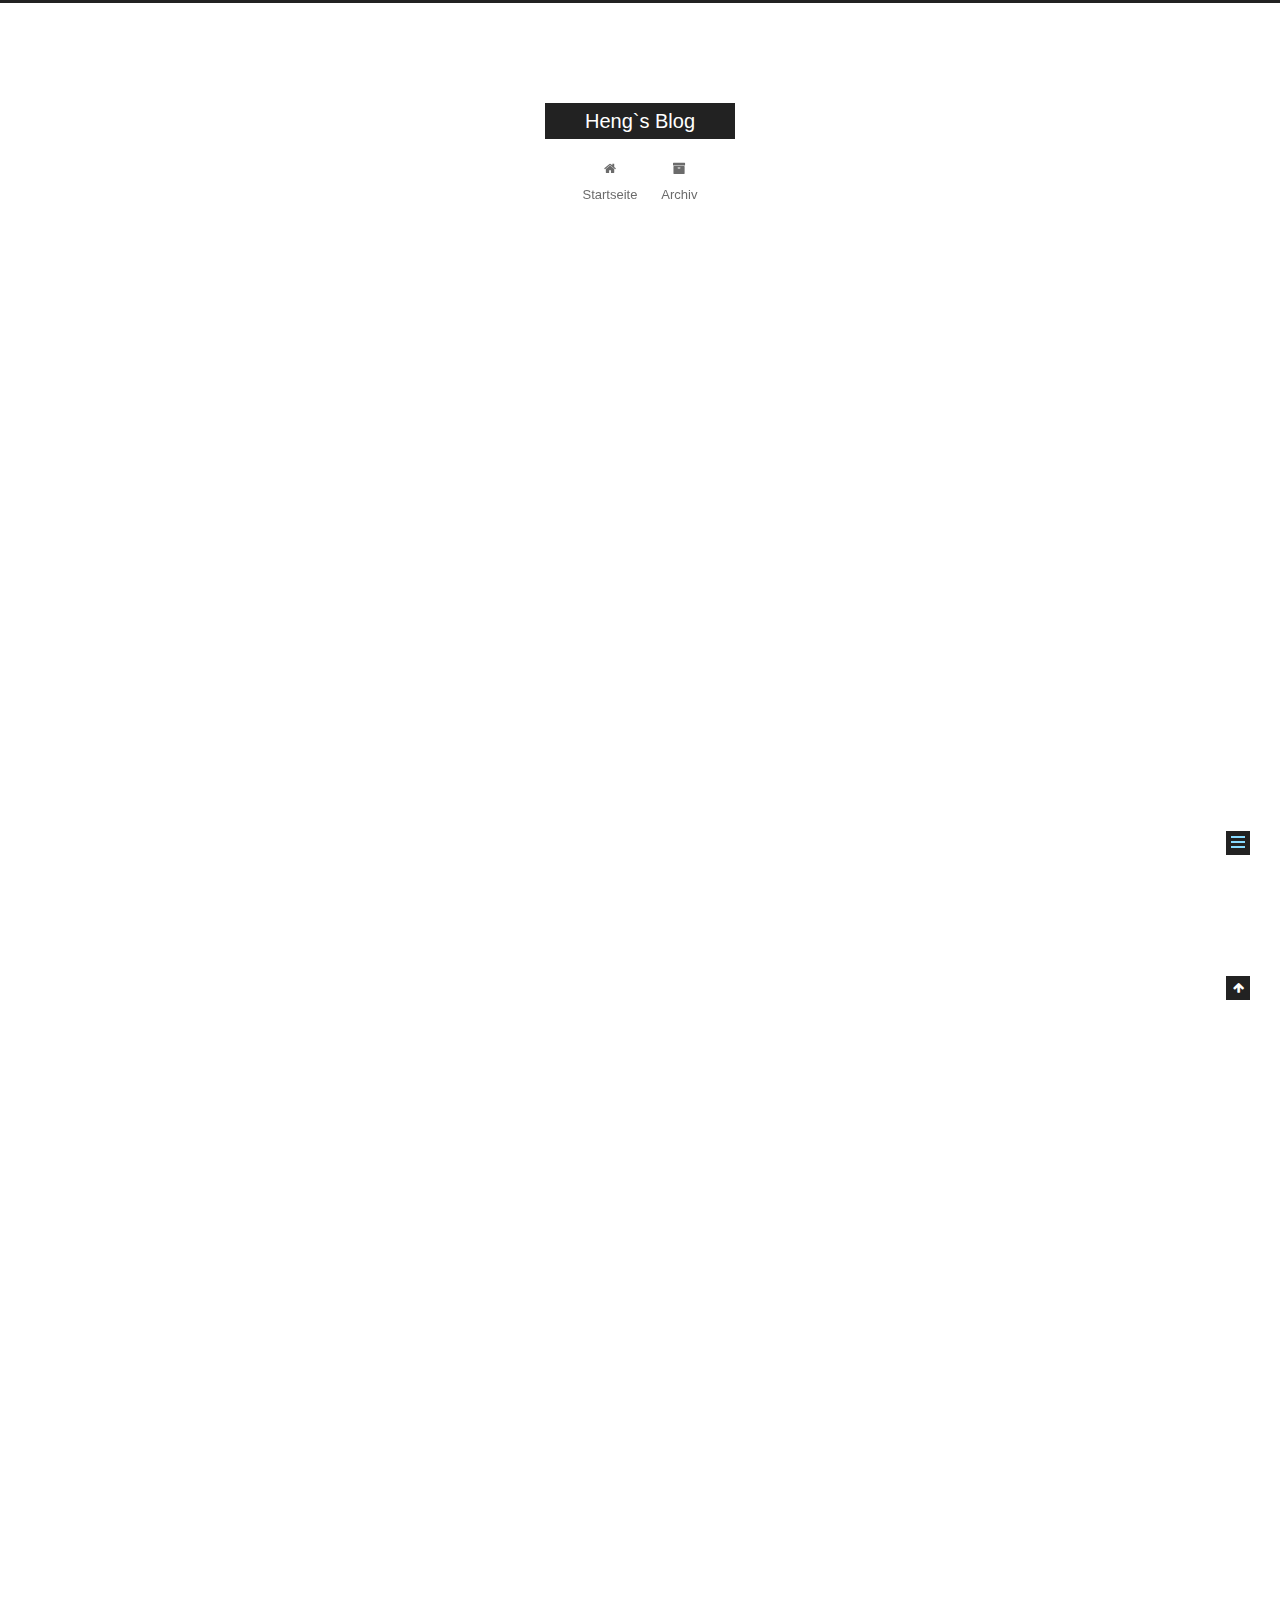
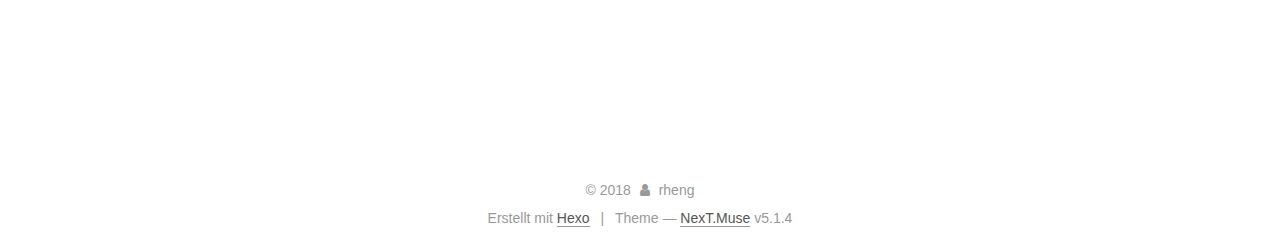
<file: 2018/03/12/python第一次代码作业/index.html>
<!DOCTYPE html>



  


<html class="theme-next muse use-motion" lang="">
<head>
  <meta charset="UTF-8"/>
<meta http-equiv="X-UA-Compatible" content="IE=edge" />
<meta name="viewport" content="width=device-width, initial-scale=1, maximum-scale=1"/>
<meta name="theme-color" content="#222">









<meta http-equiv="Cache-Control" content="no-transform" />
<meta http-equiv="Cache-Control" content="no-siteapp" />
















  
  
  <link href="/lib/fancybox/source/jquery.fancybox.css?v=2.1.5" rel="stylesheet" type="text/css" />







<link href="/lib/font-awesome/css/font-awesome.min.css?v=4.6.2" rel="stylesheet" type="text/css" />

<link href="/css/main.css?v=5.1.4" rel="stylesheet" type="text/css" />


  <link rel="apple-touch-icon" sizes="180x180" href="/images/apple-touch-icon-next.png?v=5.1.4">


  <link rel="icon" type="image/png" sizes="32x32" href="/images/favicon-32x32-next.png?v=5.1.4">


  <link rel="icon" type="image/png" sizes="16x16" href="/images/favicon-16x16-next.png?v=5.1.4">


  <link rel="mask-icon" href="/images/logo.svg?v=5.1.4" color="#222">





  <meta name="keywords" content="Hexo, NexT" />










<meta name="description" content="-- coding: UTF-8 --#定义一个人名的列表name = [‘renheng’ , ‘wanghuihui’ , ‘chenyuchen’] #打印该列表print(name) #在尾部添加一个人名，打印name.append(‘liangqihao’)print(name) #在指定位置添加一个人名name.insert(2,’leikunting’) #合并两个列表，打印新列表l">
<meta property="og:type" content="article">
<meta property="og:title" content="python第一次代码作业">
<meta property="og:url" content="http://yoursite.com/2018/03/12/python第一次代码作业/index.html">
<meta property="og:site_name" content="Heng`s Blog">
<meta property="og:description" content="-- coding: UTF-8 --#定义一个人名的列表name = [‘renheng’ , ‘wanghuihui’ , ‘chenyuchen’] #打印该列表print(name) #在尾部添加一个人名，打印name.append(‘liangqihao’)print(name) #在指定位置添加一个人名name.insert(2,’leikunting’) #合并两个列表，打印新列表l">
<meta property="og:updated_time" content="2018-03-12T08:11:43.085Z">
<meta name="twitter:card" content="summary">
<meta name="twitter:title" content="python第一次代码作业">
<meta name="twitter:description" content="-- coding: UTF-8 --#定义一个人名的列表name = [‘renheng’ , ‘wanghuihui’ , ‘chenyuchen’] #打印该列表print(name) #在尾部添加一个人名，打印name.append(‘liangqihao’)print(name) #在指定位置添加一个人名name.insert(2,’leikunting’) #合并两个列表，打印新列表l">



<script type="text/javascript" id="hexo.configurations">
  var NexT = window.NexT || {};
  var CONFIG = {
    root: '/',
    scheme: 'Muse',
    version: '5.1.4',
    sidebar: {"position":"left","display":"post","offset":12,"b2t":false,"scrollpercent":false,"onmobile":false},
    fancybox: true,
    tabs: true,
    motion: {"enable":true,"async":false,"transition":{"post_block":"fadeIn","post_header":"slideDownIn","post_body":"slideDownIn","coll_header":"slideLeftIn","sidebar":"slideUpIn"}},
    duoshuo: {
      userId: '0',
      author: 'Author'
    },
    algolia: {
      applicationID: '',
      apiKey: '',
      indexName: '',
      hits: {"per_page":10},
      labels: {"input_placeholder":"Search for Posts","hits_empty":"We didn't find any results for the search: ${query}","hits_stats":"${hits} results found in ${time} ms"}
    }
  };
</script>



  <link rel="canonical" href="http://yoursite.com/2018/03/12/python第一次代码作业/"/>





  <title>python第一次代码作业 | Heng`s Blog</title>
  








</head>

<body itemscope itemtype="http://schema.org/WebPage" lang="">

  
  
    
  

  <div class="container sidebar-position-left page-post-detail">
    <div class="headband"></div>

    <header id="header" class="header" itemscope itemtype="http://schema.org/WPHeader">
      <div class="header-inner"><div class="site-brand-wrapper">
  <div class="site-meta ">
    

    <div class="custom-logo-site-title">
      <a href="/"  class="brand" rel="start">
        <span class="logo-line-before"><i></i></span>
        <span class="site-title">Heng`s Blog</span>
        <span class="logo-line-after"><i></i></span>
      </a>
    </div>
      
        <p class="site-subtitle"></p>
      
  </div>

  <div class="site-nav-toggle">
    <button>
      <span class="btn-bar"></span>
      <span class="btn-bar"></span>
      <span class="btn-bar"></span>
    </button>
  </div>
</div>

<nav class="site-nav">
  

  
    <ul id="menu" class="menu">
      
        
        <li class="menu-item menu-item-home">
          <a href="/" rel="section">
            
              <i class="menu-item-icon fa fa-fw fa-home"></i> <br />
            
            Startseite
          </a>
        </li>
      
        
        <li class="menu-item menu-item-archives">
          <a href="/archives/" rel="section">
            
              <i class="menu-item-icon fa fa-fw fa-archive"></i> <br />
            
            Archiv
          </a>
        </li>
      

      
    </ul>
  

  
</nav>



 </div>
    </header>

    <main id="main" class="main">
      <div class="main-inner">
        <div class="content-wrap">
          <div id="content" class="content">
            

  <div id="posts" class="posts-expand">
    

  

  
  
  

  <article class="post post-type-normal" itemscope itemtype="http://schema.org/Article">
  
  
  
  <div class="post-block">
    <link itemprop="mainEntityOfPage" href="http://yoursite.com/2018/03/12/python第一次代码作业/">

    <span hidden itemprop="author" itemscope itemtype="http://schema.org/Person">
      <meta itemprop="name" content="rheng">
      <meta itemprop="description" content="">
      <meta itemprop="image" content="/images/avatar.gif">
    </span>

    <span hidden itemprop="publisher" itemscope itemtype="http://schema.org/Organization">
      <meta itemprop="name" content="Heng`s Blog">
    </span>

    
      <header class="post-header">

        
        
          <h1 class="post-title" itemprop="name headline">python第一次代码作业</h1>
        

        <div class="post-meta">
          <span class="post-time">
            
              <span class="post-meta-item-icon">
                <i class="fa fa-calendar-o"></i>
              </span>
              
                <span class="post-meta-item-text">Veröffentlicht am</span>
              
              <time title="Post created" itemprop="dateCreated datePublished" datetime="2018-03-12T16:10:18+08:00">
                2018-03-12
              </time>
            

            

            
          </span>

          

          
            
          

          
          

          

          

          

        </div>
      </header>
    

    
    
    
    <div class="post-body" itemprop="articleBody">

      
      

      
        <h5 id="coding-UTF-8"><a href="#coding-UTF-8" class="headerlink" title="-- coding: UTF-8 --"></a>-<em>- coding: UTF-8 -</em>-</h5><p>#定义一个人名的列表<br>name = [‘renheng’ , ‘wanghuihui’ , ‘chenyuchen’]</p>
<p>#打印该列表<br>print(name)</p>
<p>#在尾部添加一个人名，打印<br>name.append(‘liangqihao’)<br>print(name)</p>
<p>#在指定位置添加一个人名<br>name.insert(2,’leikunting’)</p>
<p>#合并两个列表，打印新列表<br>list = [‘xiaoming’,’xiaohong’,’xiaolan’]<br>all=name+list<br>print(all)</p>
<p>#新列表删除一个人名，并打印<br>del all[1]<br>print(all)</p>
<p>#找出一指定人名的位置<br>print(all.index(‘renheng’))</p>
<p>#两种方法遍历列表<br>for i in range(len(all)):<br>    print(all[i]);<br>for index,value in enumerate(name):<br>    print(“第%d个元素值是[%s]” %(index ,value));</p>
<p>#对列表进行升序排列，打印<br>all.sort()<br>print(all)</p>
<p>#对列表进行降序排列，打印<br>all.reverse()<br>print(all)</p>
<p>#产生一个数值递增列表<br>list1= range(10)<br>for index,value in enumerate(list1):<br>    print(“list1的第%d个元素是[%s]” %(index,value));</p>

      
    </div>
    
    
    

    

    

    

    <footer class="post-footer">
      

      
      
      

      
        <div class="post-nav">
          <div class="post-nav-next post-nav-item">
            
              <a href="/2018/03/09/search2018-3-9/" rel="next" title="'search2018_3_9'">
                <i class="fa fa-chevron-left"></i> 'search2018_3_9'
              </a>
            
          </div>

          <span class="post-nav-divider"></span>

          <div class="post-nav-prev post-nav-item">
            
          </div>
        </div>
      

      
      
    </footer>
  </div>
  
  
  
  </article>



    <div class="post-spread">
      
    </div>
  </div>


          </div>
          


          

  



        </div>
        
          
  
  <div class="sidebar-toggle">
    <div class="sidebar-toggle-line-wrap">
      <span class="sidebar-toggle-line sidebar-toggle-line-first"></span>
      <span class="sidebar-toggle-line sidebar-toggle-line-middle"></span>
      <span class="sidebar-toggle-line sidebar-toggle-line-last"></span>
    </div>
  </div>

  <aside id="sidebar" class="sidebar">
    
    <div class="sidebar-inner">

      

      
        <ul class="sidebar-nav motion-element">
          <li class="sidebar-nav-toc sidebar-nav-active" data-target="post-toc-wrap">
            Inhaltsverzeichnis
          </li>
          <li class="sidebar-nav-overview" data-target="site-overview-wrap">
            Übersicht
          </li>
        </ul>
      

      <section class="site-overview-wrap sidebar-panel">
        <div class="site-overview">
          <div class="site-author motion-element" itemprop="author" itemscope itemtype="http://schema.org/Person">
            
              <p class="site-author-name" itemprop="name">rheng</p>
              <p class="site-description motion-element" itemprop="description"></p>
          </div>

          <nav class="site-state motion-element">

            
              <div class="site-state-item site-state-posts">
              
                <a href="/archives/">
              
                  <span class="site-state-item-count">5</span>
                  <span class="site-state-item-name">Artikel</span>
                </a>
              </div>
            

            

            

          </nav>

          

          

          
          

          
          

          

        </div>
      </section>

      
      <!--noindex-->
        <section class="post-toc-wrap motion-element sidebar-panel sidebar-panel-active">
          <div class="post-toc">

            
              
            

            
              <div class="post-toc-content"><ol class="nav"><li class="nav-item nav-level-5"><a class="nav-link" href="#coding-UTF-8"><span class="nav-number">1.</span> <span class="nav-text">-- coding: UTF-8 --</span></a></li></ol></div>
            

          </div>
        </section>
      <!--/noindex-->
      

      

    </div>
  </aside>


        
      </div>
    </main>

    <footer id="footer" class="footer">
      <div class="footer-inner">
        <div class="copyright">&copy; <span itemprop="copyrightYear">2018</span>
  <span class="with-love">
    <i class="fa fa-user"></i>
  </span>
  <span class="author" itemprop="copyrightHolder">rheng</span>

  
</div>


  <div class="powered-by">Erstellt mit  <a class="theme-link" target="_blank" href="https://hexo.io">Hexo</a></div>



  <span class="post-meta-divider">|</span>



  <div class="theme-info">Theme &mdash; <a class="theme-link" target="_blank" href="https://github.com/iissnan/hexo-theme-next">NexT.Muse</a> v5.1.4</div>




        







        
      </div>
    </footer>

    
      <div class="back-to-top">
        <i class="fa fa-arrow-up"></i>
        
      </div>
    

    

  </div>

  

<script type="text/javascript">
  if (Object.prototype.toString.call(window.Promise) !== '[object Function]') {
    window.Promise = null;
  }
</script>









  












  
  
    <script type="text/javascript" src="/lib/jquery/index.js?v=2.1.3"></script>
  

  
  
    <script type="text/javascript" src="/lib/fastclick/lib/fastclick.min.js?v=1.0.6"></script>
  

  
  
    <script type="text/javascript" src="/lib/jquery_lazyload/jquery.lazyload.js?v=1.9.7"></script>
  

  
  
    <script type="text/javascript" src="/lib/velocity/velocity.min.js?v=1.2.1"></script>
  

  
  
    <script type="text/javascript" src="/lib/velocity/velocity.ui.min.js?v=1.2.1"></script>
  

  
  
    <script type="text/javascript" src="/lib/fancybox/source/jquery.fancybox.pack.js?v=2.1.5"></script>
  


  


  <script type="text/javascript" src="/js/src/utils.js?v=5.1.4"></script>

  <script type="text/javascript" src="/js/src/motion.js?v=5.1.4"></script>



  
  

  
  <script type="text/javascript" src="/js/src/scrollspy.js?v=5.1.4"></script>
<script type="text/javascript" src="/js/src/post-details.js?v=5.1.4"></script>



  


  <script type="text/javascript" src="/js/src/bootstrap.js?v=5.1.4"></script>



  


  




	





  





  












  





  

  

  

  
  

  

  

  

</body>
</html>
</file>
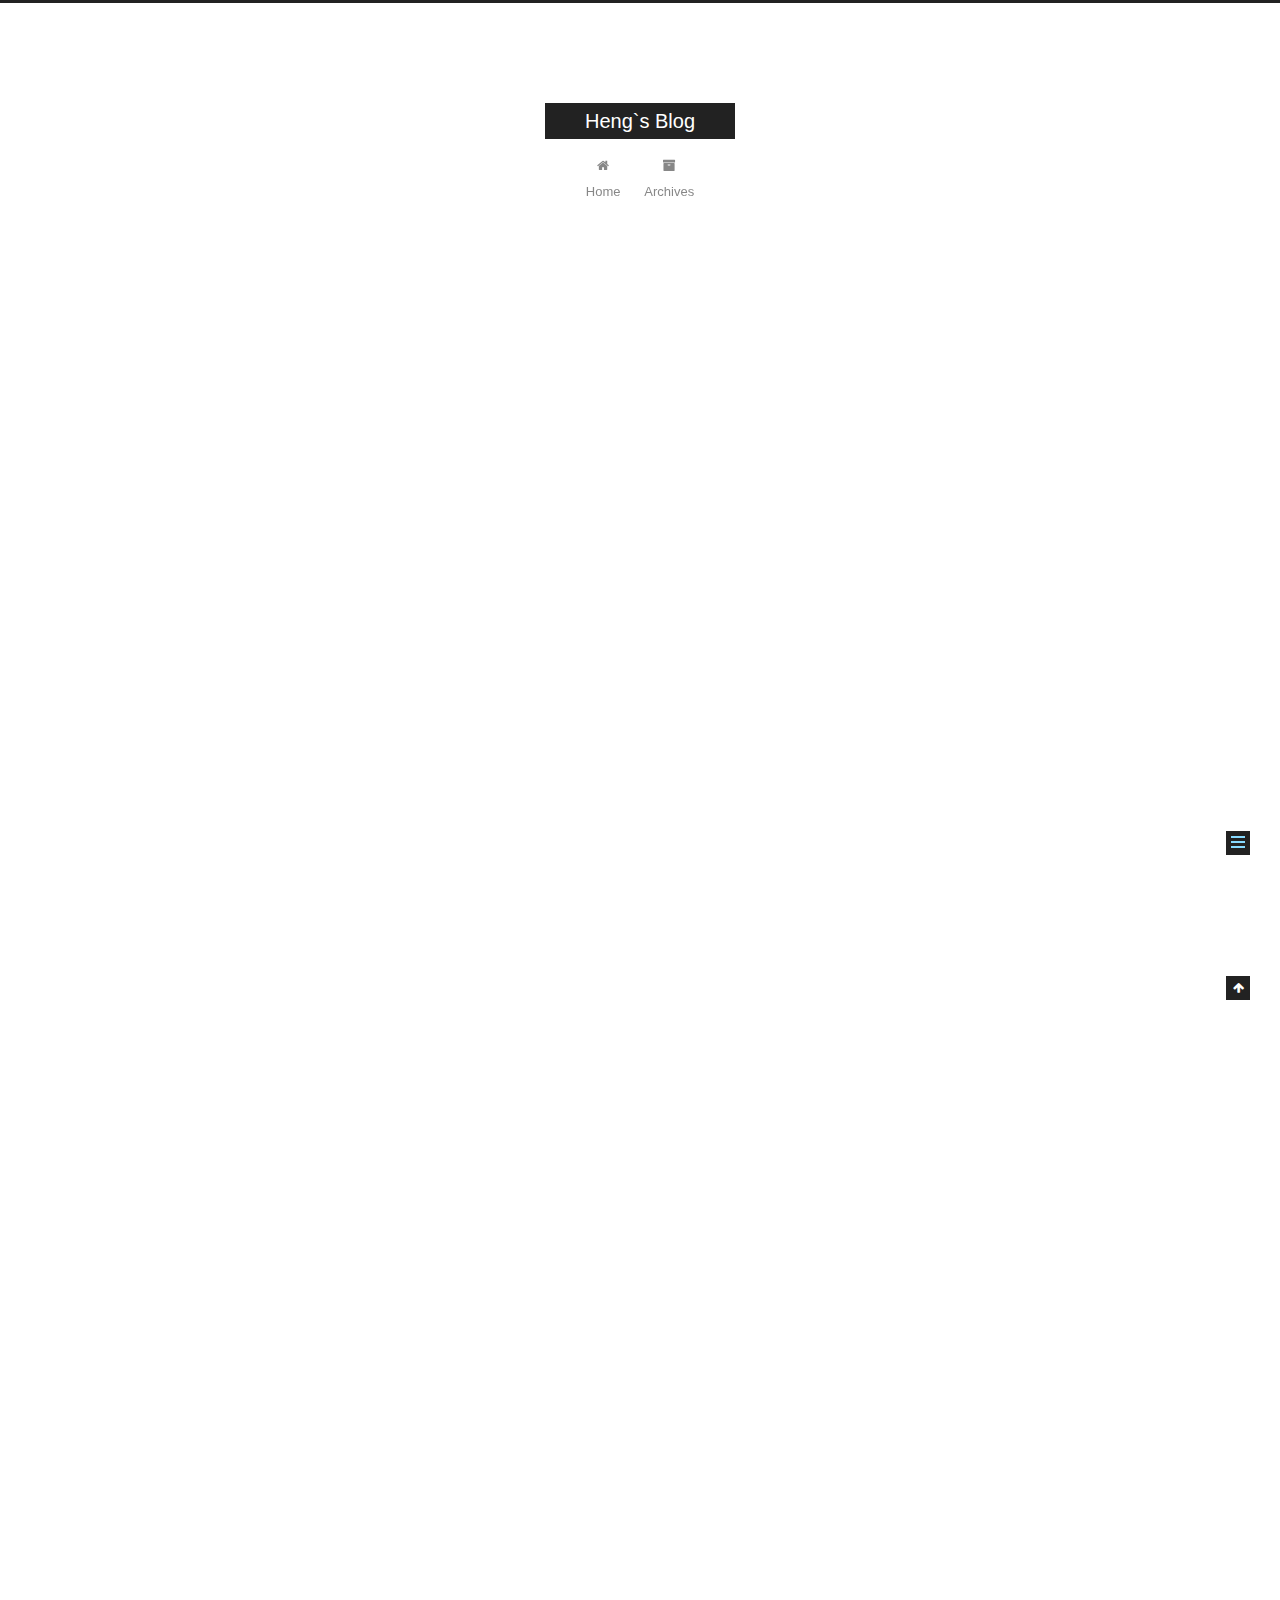
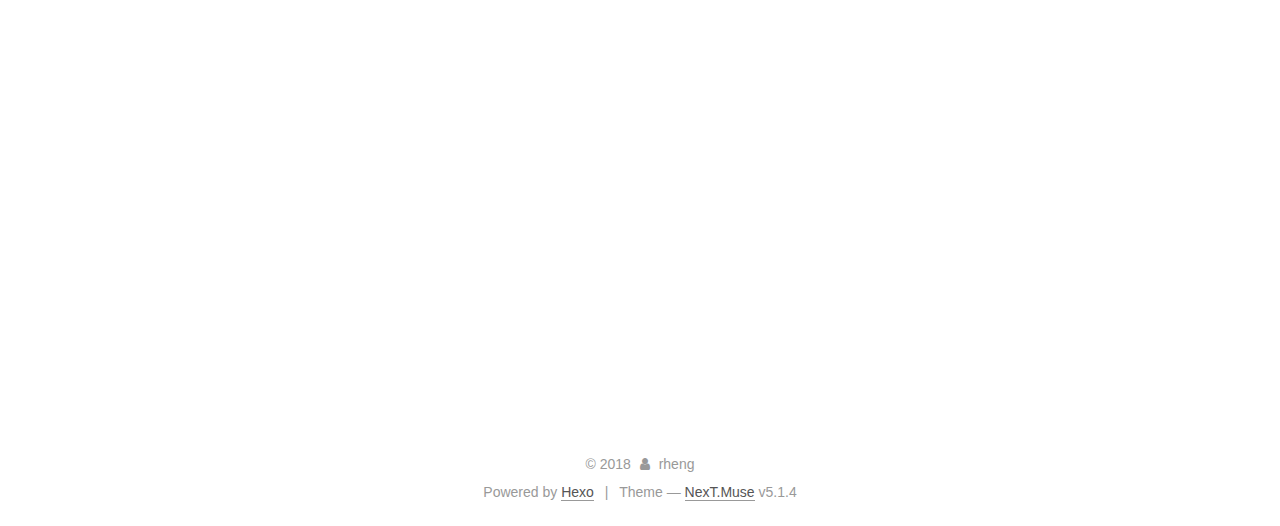
<file: 2018/03/29/安装hadoop简要记录/index.html>
<!DOCTYPE html>



  


<html class="theme-next muse use-motion" lang="">
<head>
  <meta charset="UTF-8"/>
<meta http-equiv="X-UA-Compatible" content="IE=edge" />
<meta name="viewport" content="width=device-width, initial-scale=1, maximum-scale=1"/>
<meta name="theme-color" content="#222">









<meta http-equiv="Cache-Control" content="no-transform" />
<meta http-equiv="Cache-Control" content="no-siteapp" />
















  
  
  <link href="/lib/fancybox/source/jquery.fancybox.css?v=2.1.5" rel="stylesheet" type="text/css" />







<link href="/lib/font-awesome/css/font-awesome.min.css?v=4.6.2" rel="stylesheet" type="text/css" />

<link href="/css/main.css?v=5.1.4" rel="stylesheet" type="text/css" />


  <link rel="apple-touch-icon" sizes="180x180" href="/images/apple-touch-icon-next.png?v=5.1.4">


  <link rel="icon" type="image/png" sizes="32x32" href="/images/favicon-32x32-next.png?v=5.1.4">


  <link rel="icon" type="image/png" sizes="16x16" href="/images/favicon-16x16-next.png?v=5.1.4">


  <link rel="mask-icon" href="/images/logo.svg?v=5.1.4" color="#222">





  <meta name="keywords" content="Hexo, NexT" />










<meta name="description" content="1、下载hadoop2、下载jdk（linux版本）3、准备虚拟机">
<meta property="og:type" content="article">
<meta property="og:title" content="安装hadoop简要记录">
<meta property="og:url" content="http://yoursite.com/2018/03/29/安装hadoop简要记录/index.html">
<meta property="og:site_name" content="Heng`s Blog">
<meta property="og:description" content="1、下载hadoop2、下载jdk（linux版本）3、准备虚拟机">
<meta property="og:updated_time" content="2018-03-29T01:46:59.260Z">
<meta name="twitter:card" content="summary">
<meta name="twitter:title" content="安装hadoop简要记录">
<meta name="twitter:description" content="1、下载hadoop2、下载jdk（linux版本）3、准备虚拟机">



<script type="text/javascript" id="hexo.configurations">
  var NexT = window.NexT || {};
  var CONFIG = {
    root: '/',
    scheme: 'Muse',
    version: '5.1.4',
    sidebar: {"position":"left","display":"post","offset":12,"b2t":false,"scrollpercent":false,"onmobile":false},
    fancybox: true,
    tabs: true,
    motion: {"enable":true,"async":false,"transition":{"post_block":"fadeIn","post_header":"slideDownIn","post_body":"slideDownIn","coll_header":"slideLeftIn","sidebar":"slideUpIn"}},
    duoshuo: {
      userId: '0',
      author: 'Author'
    },
    algolia: {
      applicationID: '',
      apiKey: '',
      indexName: '',
      hits: {"per_page":10},
      labels: {"input_placeholder":"Search for Posts","hits_empty":"We didn't find any results for the search: ${query}","hits_stats":"${hits} results found in ${time} ms"}
    }
  };
</script>



  <link rel="canonical" href="http://yoursite.com/2018/03/29/安装hadoop简要记录/"/>





  <title>安装hadoop简要记录 | Heng`s Blog</title>
  








</head>

<body itemscope itemtype="http://schema.org/WebPage" lang="">

  
  
    
  

  <div class="container sidebar-position-left page-post-detail">
    <div class="headband"></div>

    <header id="header" class="header" itemscope itemtype="http://schema.org/WPHeader">
      <div class="header-inner"><div class="site-brand-wrapper">
  <div class="site-meta ">
    

    <div class="custom-logo-site-title">
      <a href="/"  class="brand" rel="start">
        <span class="logo-line-before"><i></i></span>
        <span class="site-title">Heng`s Blog</span>
        <span class="logo-line-after"><i></i></span>
      </a>
    </div>
      
        <p class="site-subtitle"></p>
      
  </div>

  <div class="site-nav-toggle">
    <button>
      <span class="btn-bar"></span>
      <span class="btn-bar"></span>
      <span class="btn-bar"></span>
    </button>
  </div>
</div>

<nav class="site-nav">
  

  
    <ul id="menu" class="menu">
      
        
        <li class="menu-item menu-item-home">
          <a href="/" rel="section">
            
              <i class="menu-item-icon fa fa-fw fa-home"></i> <br />
            
            Home
          </a>
        </li>
      
        
        <li class="menu-item menu-item-archives">
          <a href="/archives/" rel="section">
            
              <i class="menu-item-icon fa fa-fw fa-archive"></i> <br />
            
            Archives
          </a>
        </li>
      

      
    </ul>
  

  
</nav>



 </div>
    </header>

    <main id="main" class="main">
      <div class="main-inner">
        <div class="content-wrap">
          <div id="content" class="content">
            

  <div id="posts" class="posts-expand">
    

  

  
  
  

  <article class="post post-type-normal" itemscope itemtype="http://schema.org/Article">
  
  
  
  <div class="post-block">
    <link itemprop="mainEntityOfPage" href="http://yoursite.com/2018/03/29/安装hadoop简要记录/">

    <span hidden itemprop="author" itemscope itemtype="http://schema.org/Person">
      <meta itemprop="name" content="rheng">
      <meta itemprop="description" content="">
      <meta itemprop="image" content="/images/avatar.gif">
    </span>

    <span hidden itemprop="publisher" itemscope itemtype="http://schema.org/Organization">
      <meta itemprop="name" content="Heng`s Blog">
    </span>

    
      <header class="post-header">

        
        
          <h1 class="post-title" itemprop="name headline">安装hadoop简要记录</h1>
        

        <div class="post-meta">
          <span class="post-time">
            
              <span class="post-meta-item-icon">
                <i class="fa fa-calendar-o"></i>
              </span>
              
                <span class="post-meta-item-text">Posted on</span>
              
              <time title="Post created" itemprop="dateCreated datePublished" datetime="2018-03-29T09:43:41+08:00">
                2018-03-29
              </time>
            

            

            
          </span>

          

          
            
          

          
          

          

          

          

        </div>
      </header>
    

    
    
    
    <div class="post-body" itemprop="articleBody">

      
      

      
        <h3 id="1、下载hadoop"><a href="#1、下载hadoop" class="headerlink" title="1、下载hadoop"></a>1、下载hadoop</h3><h3 id="2、下载jdk（linux版本）"><a href="#2、下载jdk（linux版本）" class="headerlink" title="2、下载jdk（linux版本）"></a>2、下载jdk（linux版本）</h3><h3 id="3、准备虚拟机"><a href="#3、准备虚拟机" class="headerlink" title="3、准备虚拟机"></a>3、准备虚拟机</h3><a id="more"></a>
<h3 id="4、配置SSH无密码登录"><a href="#4、配置SSH无密码登录" class="headerlink" title="4、配置SSH无密码登录"></a>4、配置SSH无密码登录</h3><p>​    （1）安装openssh-server</p>
<p>​        apt-get install openssh-server  </p>
<p>​      （2）创建ssh-key（用rsa这种加密算法）</p>
<p>​        ssh-keygen -t rsa </p>
<p>​      （3）多次回车即可，然后进入～/.ssh目录（“.”表示这是一个隐藏文件）</p>
<p>​        cd ~/.ssh </p>
<p>​         ll  </p>
<p>​     （4）复制一份，改名为公钥</p>
<p>​        cp id_rsa.pub authorized_keys </p>
<p>​        ll </p>
<p>​       （5）修改公钥权限（一定要改）</p>
<p>​        chmod 600 authorized_keys #4+2 0 0</p>
<p>​        ll</p>
<h3 id="5、配置jdk"><a href="#5、配置jdk" class="headerlink" title="5、配置jdk"></a>5、配置jdk</h3><p>​        （1）修改环境变量</p>
<p>​            sudo gedit ~/.bashrc</p>
<p>​            打开之后在末尾添加</p>
<p>​            </p>
<figure class="highlight plain"><table><tr><td class="gutter"><pre><span class="line">1</span><br><span class="line">2</span><br><span class="line">3</span><br><span class="line">4</span><br></pre></td><td class="code"><pre><span class="line">export JAVA_HOME=/usr/local/java/jdk1.8.0_25  </span><br><span class="line">			export JRE_HOME=$&#123;JAVA_HOME&#125;/jre  </span><br><span class="line">			export CLASSPATH=.:$&#123;JAVA_HOME&#125;/lib:$&#123;JRE_HOME&#125;/lib  </span><br><span class="line">			export PATH=$&#123;JAVA_HOME&#125;/bin:$PATH</span><br></pre></td></tr></table></figure>
<h3 id="6、Hadoop伪分布式配置："><a href="#6、Hadoop伪分布式配置：" class="headerlink" title="6、Hadoop伪分布式配置："></a>6、Hadoop伪分布式配置：</h3><p>Hadoop 可以在单节点上以伪分布式的方式运行，Hadoop 进程以分离的 Java 进程来运行，节点既作为 NameNode 也作为 DataNode。</p>
<p>Hadoop 的配置文件位于 /usr/local/hadoop/etc/hadoop/ 中，伪分布式需要修改2个配置文件 core-site.xml 和 hdfs-site.xml 。Hadoop的配置文件是 xml 格式，每个配置以声明 property 的 name 和 value 的方式来实现。</p>
<p>修改配置文件 core-site.xml (/usr/local/hadoop/etc/hadoop/core-site.xml)</p>
<figure class="highlight plain"><table><tr><td class="gutter"><pre><span class="line">1</span><br><span class="line">2</span><br><span class="line">3</span><br><span class="line">4</span><br><span class="line">5</span><br><span class="line">6</span><br><span class="line">7</span><br><span class="line">8</span><br><span class="line">9</span><br><span class="line">10</span><br><span class="line">11</span><br><span class="line">12</span><br><span class="line">13</span><br><span class="line">14</span><br><span class="line">15</span><br><span class="line">16</span><br><span class="line">17</span><br><span class="line">18</span><br><span class="line">19</span><br><span class="line">20</span><br><span class="line">21</span><br></pre></td><td class="code"><pre><span class="line">&lt;configuration&gt;</span><br><span class="line"></span><br><span class="line">   &lt;property&gt;</span><br><span class="line"></span><br><span class="line">       &lt;name&gt;hadoop.tmp.dir&lt;/name&gt;</span><br><span class="line"></span><br><span class="line">       &lt;value&gt;file:/usr/local/hadoop/tmp&lt;/value&gt;</span><br><span class="line"></span><br><span class="line">       &lt;description&gt;Abase for other temporarydirectories.&lt;/description&gt;</span><br><span class="line"></span><br><span class="line">   &lt;/property&gt;</span><br><span class="line"></span><br><span class="line">   &lt;property&gt;</span><br><span class="line"></span><br><span class="line">       &lt;name&gt;fs.defaultFS&lt;/name&gt;</span><br><span class="line"></span><br><span class="line">       &lt;value&gt;hdfs://localhost:9000&lt;/value&gt;</span><br><span class="line"></span><br><span class="line">   &lt;/property&gt;</span><br><span class="line"></span><br><span class="line">&lt;/configuration&gt;</span><br></pre></td></tr></table></figure>
<p>同样的，修改配置文件 hdfs-site.xml：</p>
<figure class="highlight plain"><table><tr><td class="gutter"><pre><span class="line">1</span><br><span class="line">2</span><br><span class="line">3</span><br><span class="line">4</span><br><span class="line">5</span><br><span class="line">6</span><br><span class="line">7</span><br><span class="line">8</span><br><span class="line">9</span><br><span class="line">10</span><br><span class="line">11</span><br><span class="line">12</span><br><span class="line">13</span><br><span class="line">14</span><br><span class="line">15</span><br><span class="line">16</span><br><span class="line">17</span><br><span class="line">18</span><br><span class="line">19</span><br><span class="line">20</span><br><span class="line">21</span><br><span class="line">22</span><br><span class="line">23</span><br><span class="line">24</span><br><span class="line">25</span><br><span class="line">26</span><br><span class="line">27</span><br></pre></td><td class="code"><pre><span class="line">&lt;configuration&gt;</span><br><span class="line"></span><br><span class="line">   &lt;property&gt;</span><br><span class="line"></span><br><span class="line">       &lt;name&gt;dfs.replication&lt;/name&gt;</span><br><span class="line"></span><br><span class="line">       &lt;value&gt;1&lt;/value&gt;</span><br><span class="line"></span><br><span class="line">   &lt;/property&gt;</span><br><span class="line"></span><br><span class="line">   &lt;property&gt;</span><br><span class="line"></span><br><span class="line">       &lt;name&gt;dfs.namenode.name.dir&lt;/name&gt;</span><br><span class="line"></span><br><span class="line">       &lt;value&gt;file:/usr/local/hadoop/tmp/dfs/name&lt;/value&gt;</span><br><span class="line"></span><br><span class="line">   &lt;/property&gt;</span><br><span class="line"></span><br><span class="line">   &lt;property&gt;</span><br><span class="line"></span><br><span class="line">       &lt;name&gt;dfs.datanode.data.dir&lt;/name&gt;</span><br><span class="line"></span><br><span class="line">       &lt;value&gt;file:/usr/local/hadoop/tmp/dfs/data&lt;/value&gt;</span><br><span class="line"></span><br><span class="line">    &lt;/property&gt;</span><br><span class="line"></span><br><span class="line">&lt;/configuration&gt;</span><br></pre></td></tr></table></figure>
<p>配置完成后，执行 namenode 的格式化:</p>
<p>bin/hdfs namenode–format</p>
<p>成功的话，会看到 successfully formatted 的提示，且倒数第5行的提示如下，Exitting with status 0 表示成功，若为 Exitting with status 1 则是出错</p>
<p> 开启 NaneNode 和 DataNode 守护进程。</p>
<p>sbin/start-dfs.sh</p>
<p> 启动完成后，可以通过命令 jps 来判断是否成功启动，若成功启动则会列出如下进程: NameNode、DataNode和SecondaryNameNode。（如果SecondaryNameNode没有启动，请运行 sbin/stop-dfs.sh 关闭进程，然后再次尝试启动尝试；如果 NameNode 或 DataNode 没有启动，请仔细检查之前步骤）。</p>
<h3 id="7、最后检验成果"><a href="#7、最后检验成果" class="headerlink" title="7、最后检验成果"></a>7、最后检验成果</h3><p>打开浏览器 <a href="http://localhost:50070" target="_blank" rel="noopener">http://localhost:50070</a></p>

      
    </div>
    
    
    

    

    

    

    <footer class="post-footer">
      

      
      
      

      
        <div class="post-nav">
          <div class="post-nav-next post-nav-item">
            
              <a href="/2018/03/12/python数组使用/" rel="next" title="python数组使用">
                <i class="fa fa-chevron-left"></i> python数组使用
              </a>
            
          </div>

          <span class="post-nav-divider"></span>

          <div class="post-nav-prev post-nav-item">
            
              <a href="/2018/04/01/python练习/" rel="prev" title="python练习">
                python练习 <i class="fa fa-chevron-right"></i>
              </a>
            
          </div>
        </div>
      

      
      
    </footer>
  </div>
  
  
  
  </article>



    <div class="post-spread">
      
    </div>
  </div>


          </div>
          


          

  



        </div>
        
          
  
  <div class="sidebar-toggle">
    <div class="sidebar-toggle-line-wrap">
      <span class="sidebar-toggle-line sidebar-toggle-line-first"></span>
      <span class="sidebar-toggle-line sidebar-toggle-line-middle"></span>
      <span class="sidebar-toggle-line sidebar-toggle-line-last"></span>
    </div>
  </div>

  <aside id="sidebar" class="sidebar">
    
    <div class="sidebar-inner">

      

      
        <ul class="sidebar-nav motion-element">
          <li class="sidebar-nav-toc sidebar-nav-active" data-target="post-toc-wrap">
            Table of Contents
          </li>
          <li class="sidebar-nav-overview" data-target="site-overview-wrap">
            Overview
          </li>
        </ul>
      

      <section class="site-overview-wrap sidebar-panel">
        <div class="site-overview">
          <div class="site-author motion-element" itemprop="author" itemscope itemtype="http://schema.org/Person">
            
              <p class="site-author-name" itemprop="name">rheng</p>
              <p class="site-description motion-element" itemprop="description"></p>
          </div>

          <nav class="site-state motion-element">

            
              <div class="site-state-item site-state-posts">
              
                <a href="/archives/">
              
                  <span class="site-state-item-count">6</span>
                  <span class="site-state-item-name">posts</span>
                </a>
              </div>
            

            

            

          </nav>

          

          

          
          

          
          

          

        </div>
      </section>

      
      <!--noindex-->
        <section class="post-toc-wrap motion-element sidebar-panel sidebar-panel-active">
          <div class="post-toc">

            
              
            

            
              <div class="post-toc-content"><ol class="nav"><li class="nav-item nav-level-3"><a class="nav-link" href="#1、下载hadoop"><span class="nav-number">1.</span> <span class="nav-text">1、下载hadoop</span></a></li><li class="nav-item nav-level-3"><a class="nav-link" href="#2、下载jdk（linux版本）"><span class="nav-number">2.</span> <span class="nav-text">2、下载jdk（linux版本）</span></a></li><li class="nav-item nav-level-3"><a class="nav-link" href="#3、准备虚拟机"><span class="nav-number">3.</span> <span class="nav-text">3、准备虚拟机</span></a></li><li class="nav-item nav-level-3"><a class="nav-link" href="#4、配置SSH无密码登录"><span class="nav-number">4.</span> <span class="nav-text">4、配置SSH无密码登录</span></a></li><li class="nav-item nav-level-3"><a class="nav-link" href="#5、配置jdk"><span class="nav-number">5.</span> <span class="nav-text">5、配置jdk</span></a></li><li class="nav-item nav-level-3"><a class="nav-link" href="#6、Hadoop伪分布式配置："><span class="nav-number">6.</span> <span class="nav-text">6、Hadoop伪分布式配置：</span></a></li><li class="nav-item nav-level-3"><a class="nav-link" href="#7、最后检验成果"><span class="nav-number">7.</span> <span class="nav-text">7、最后检验成果</span></a></li></ol></div>
            

          </div>
        </section>
      <!--/noindex-->
      

      

    </div>
  </aside>


        
      </div>
    </main>

    <footer id="footer" class="footer">
      <div class="footer-inner">
        <div class="copyright">&copy; <span itemprop="copyrightYear">2018</span>
  <span class="with-love">
    <i class="fa fa-user"></i>
  </span>
  <span class="author" itemprop="copyrightHolder">rheng</span>

  
</div>


  <div class="powered-by">Powered by <a class="theme-link" target="_blank" href="https://hexo.io">Hexo</a></div>



  <span class="post-meta-divider">|</span>



  <div class="theme-info">Theme &mdash; <a class="theme-link" target="_blank" href="https://github.com/iissnan/hexo-theme-next">NexT.Muse</a> v5.1.4</div>




        







        
      </div>
    </footer>

    
      <div class="back-to-top">
        <i class="fa fa-arrow-up"></i>
        
      </div>
    

    

  </div>

  

<script type="text/javascript">
  if (Object.prototype.toString.call(window.Promise) !== '[object Function]') {
    window.Promise = null;
  }
</script>









  












  
  
    <script type="text/javascript" src="/lib/jquery/index.js?v=2.1.3"></script>
  

  
  
    <script type="text/javascript" src="/lib/fastclick/lib/fastclick.min.js?v=1.0.6"></script>
  

  
  
    <script type="text/javascript" src="/lib/jquery_lazyload/jquery.lazyload.js?v=1.9.7"></script>
  

  
  
    <script type="text/javascript" src="/lib/velocity/velocity.min.js?v=1.2.1"></script>
  

  
  
    <script type="text/javascript" src="/lib/velocity/velocity.ui.min.js?v=1.2.1"></script>
  

  
  
    <script type="text/javascript" src="/lib/fancybox/source/jquery.fancybox.pack.js?v=2.1.5"></script>
  


  


  <script type="text/javascript" src="/js/src/utils.js?v=5.1.4"></script>

  <script type="text/javascript" src="/js/src/motion.js?v=5.1.4"></script>



  
  

  
  <script type="text/javascript" src="/js/src/scrollspy.js?v=5.1.4"></script>
<script type="text/javascript" src="/js/src/post-details.js?v=5.1.4"></script>



  


  <script type="text/javascript" src="/js/src/bootstrap.js?v=5.1.4"></script>



  


  




	





  





  












  





  

  

  

  
  

  

  

  

</body>
</html>
</file>
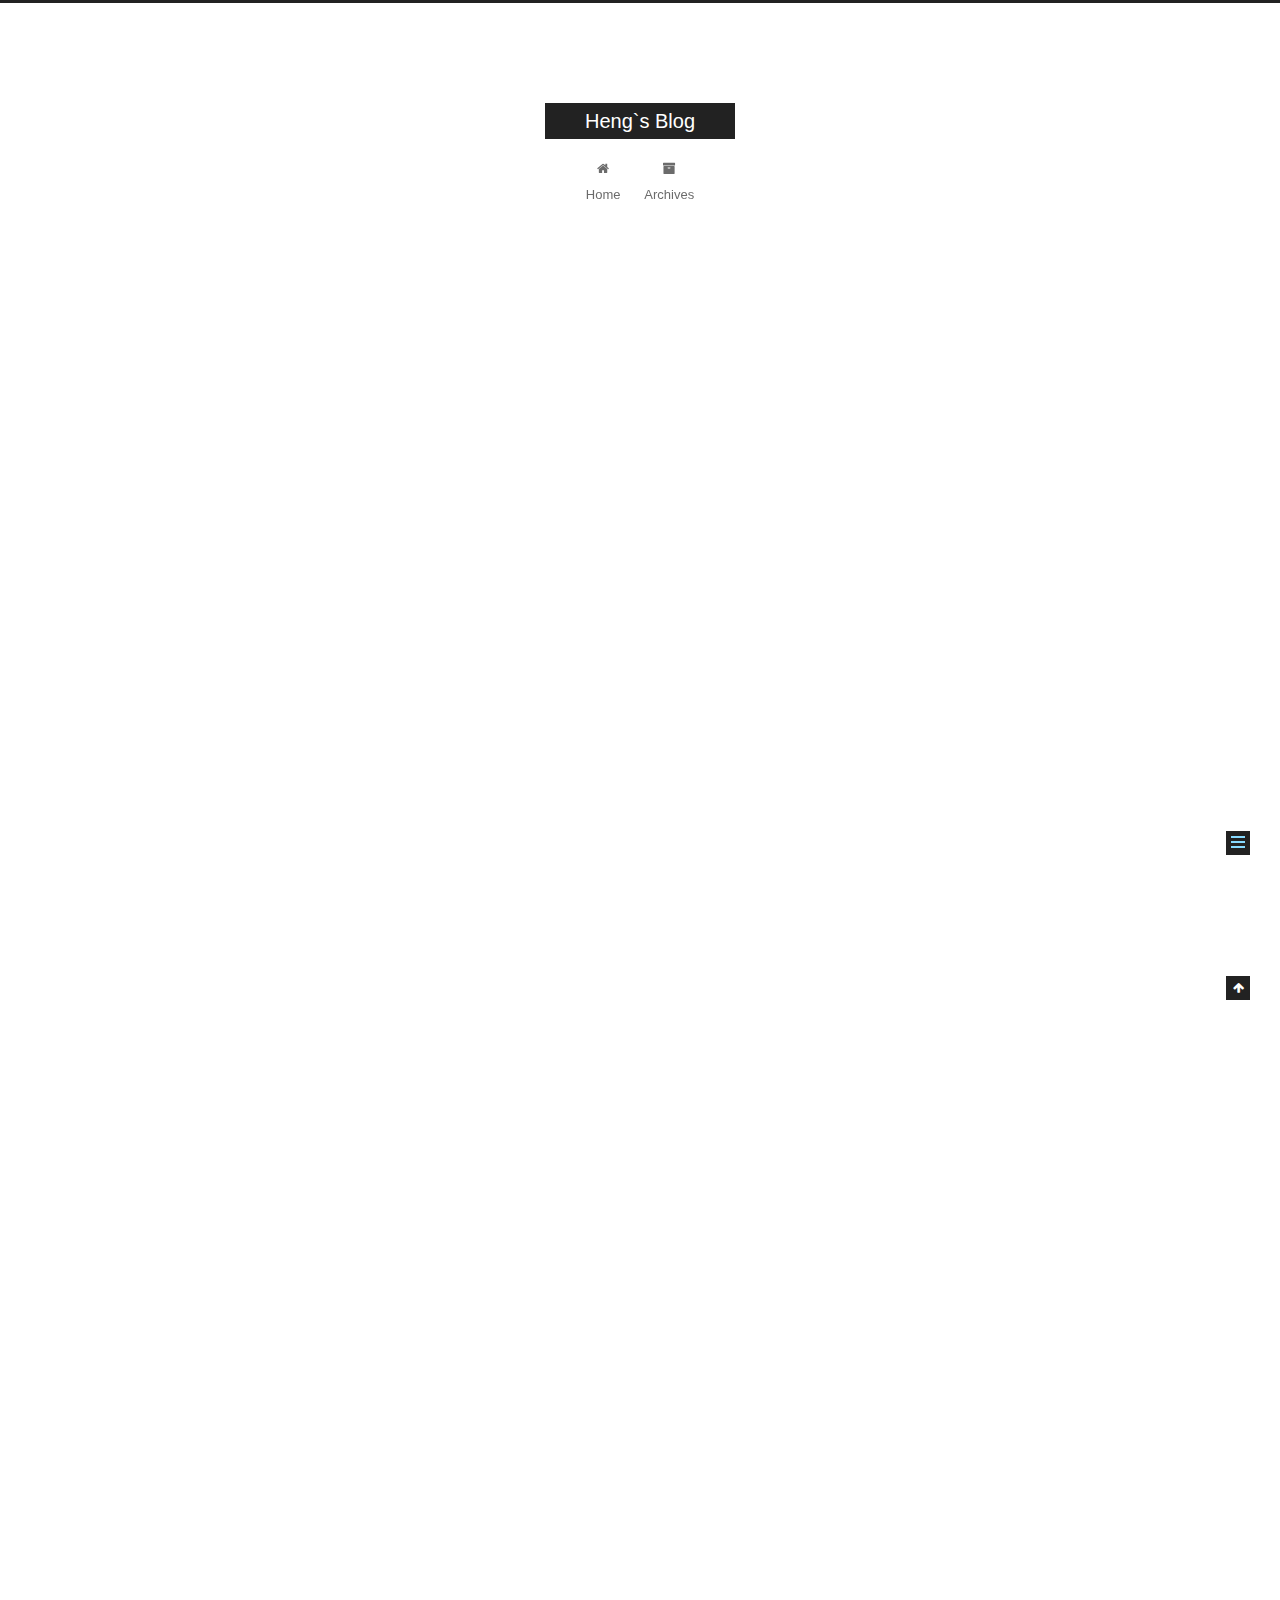
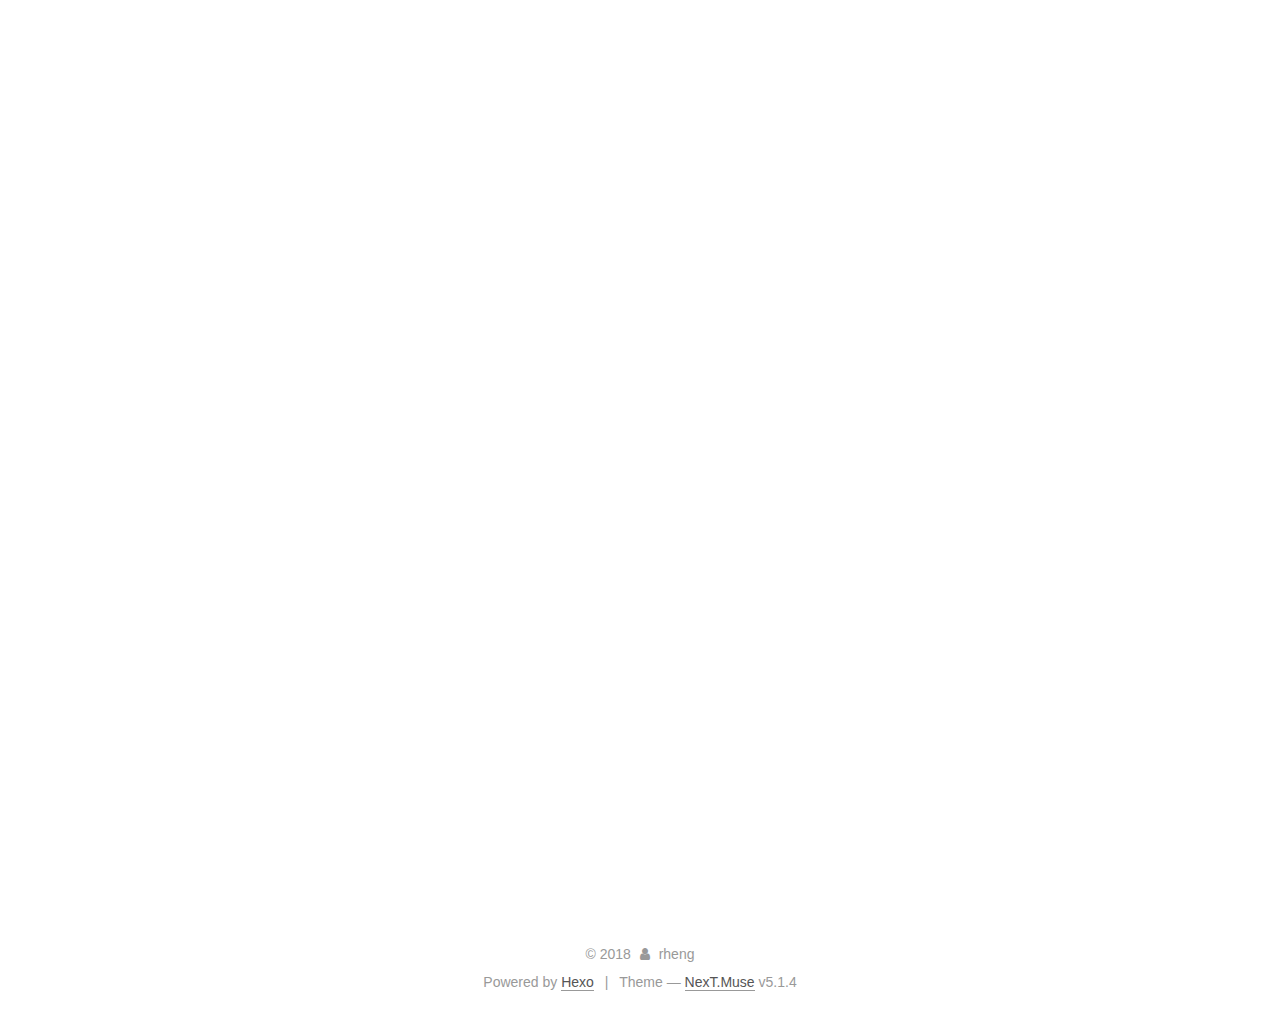
<file: 2018/04/01/python练习/index.html>
<!DOCTYPE html>



  


<html class="theme-next muse use-motion" lang="">
<head>
  <meta charset="UTF-8"/>
<meta http-equiv="X-UA-Compatible" content="IE=edge" />
<meta name="viewport" content="width=device-width, initial-scale=1, maximum-scale=1"/>
<meta name="theme-color" content="#222">









<meta http-equiv="Cache-Control" content="no-transform" />
<meta http-equiv="Cache-Control" content="no-siteapp" />
















  
  
  <link href="/lib/fancybox/source/jquery.fancybox.css?v=2.1.5" rel="stylesheet" type="text/css" />







<link href="/lib/font-awesome/css/font-awesome.min.css?v=4.6.2" rel="stylesheet" type="text/css" />

<link href="/css/main.css?v=5.1.4" rel="stylesheet" type="text/css" />


  <link rel="apple-touch-icon" sizes="180x180" href="/images/apple-touch-icon-next.png?v=5.1.4">


  <link rel="icon" type="image/png" sizes="32x32" href="/images/favicon-32x32-next.png?v=5.1.4">


  <link rel="icon" type="image/png" sizes="16x16" href="/images/favicon-16x16-next.png?v=5.1.4">


  <link rel="mask-icon" href="/images/logo.svg?v=5.1.4" color="#222">





  <meta name="keywords" content="Hexo, NexT" />










<meta name="description" content="123456789101112131415161718192021222324252627282930313233343536373839404142434445464748495051525354555657585960616263646566676869707172737475767778798081828384858687888990919293949596979899100101102">
<meta property="og:type" content="article">
<meta property="og:title" content="python练习">
<meta property="og:url" content="http://yoursite.com/2018/04/01/python练习/index.html">
<meta property="og:site_name" content="Heng`s Blog">
<meta property="og:description" content="123456789101112131415161718192021222324252627282930313233343536373839404142434445464748495051525354555657585960616263646566676869707172737475767778798081828384858687888990919293949596979899100101102">
<meta property="og:image" content="http://yoursite.com/img/py1.jpg">
<meta property="og:image" content="http://yoursite.com/img/py2.jpg">
<meta property="og:updated_time" content="2018-04-01T04:17:20.756Z">
<meta name="twitter:card" content="summary">
<meta name="twitter:title" content="python练习">
<meta name="twitter:description" content="123456789101112131415161718192021222324252627282930313233343536373839404142434445464748495051525354555657585960616263646566676869707172737475767778798081828384858687888990919293949596979899100101102">
<meta name="twitter:image" content="http://yoursite.com/img/py1.jpg">



<script type="text/javascript" id="hexo.configurations">
  var NexT = window.NexT || {};
  var CONFIG = {
    root: '/',
    scheme: 'Muse',
    version: '5.1.4',
    sidebar: {"position":"left","display":"post","offset":12,"b2t":false,"scrollpercent":false,"onmobile":false},
    fancybox: true,
    tabs: true,
    motion: {"enable":true,"async":false,"transition":{"post_block":"fadeIn","post_header":"slideDownIn","post_body":"slideDownIn","coll_header":"slideLeftIn","sidebar":"slideUpIn"}},
    duoshuo: {
      userId: '0',
      author: 'Author'
    },
    algolia: {
      applicationID: '',
      apiKey: '',
      indexName: '',
      hits: {"per_page":10},
      labels: {"input_placeholder":"Search for Posts","hits_empty":"We didn't find any results for the search: ${query}","hits_stats":"${hits} results found in ${time} ms"}
    }
  };
</script>



  <link rel="canonical" href="http://yoursite.com/2018/04/01/python练习/"/>





  <title>python练习 | Heng`s Blog</title>
  








</head>

<body itemscope itemtype="http://schema.org/WebPage" lang="">

  
  
    
  

  <div class="container sidebar-position-left page-post-detail">
    <div class="headband"></div>

    <header id="header" class="header" itemscope itemtype="http://schema.org/WPHeader">
      <div class="header-inner"><div class="site-brand-wrapper">
  <div class="site-meta ">
    

    <div class="custom-logo-site-title">
      <a href="/"  class="brand" rel="start">
        <span class="logo-line-before"><i></i></span>
        <span class="site-title">Heng`s Blog</span>
        <span class="logo-line-after"><i></i></span>
      </a>
    </div>
      
        <p class="site-subtitle"></p>
      
  </div>

  <div class="site-nav-toggle">
    <button>
      <span class="btn-bar"></span>
      <span class="btn-bar"></span>
      <span class="btn-bar"></span>
    </button>
  </div>
</div>

<nav class="site-nav">
  

  
    <ul id="menu" class="menu">
      
        
        <li class="menu-item menu-item-home">
          <a href="/" rel="section">
            
              <i class="menu-item-icon fa fa-fw fa-home"></i> <br />
            
            Home
          </a>
        </li>
      
        
        <li class="menu-item menu-item-archives">
          <a href="/archives/" rel="section">
            
              <i class="menu-item-icon fa fa-fw fa-archive"></i> <br />
            
            Archives
          </a>
        </li>
      

      
    </ul>
  

  
</nav>



 </div>
    </header>

    <main id="main" class="main">
      <div class="main-inner">
        <div class="content-wrap">
          <div id="content" class="content">
            

  <div id="posts" class="posts-expand">
    

  

  
  
  

  <article class="post post-type-normal" itemscope itemtype="http://schema.org/Article">
  
  
  
  <div class="post-block">
    <link itemprop="mainEntityOfPage" href="http://yoursite.com/2018/04/01/python练习/">

    <span hidden itemprop="author" itemscope itemtype="http://schema.org/Person">
      <meta itemprop="name" content="rheng">
      <meta itemprop="description" content="">
      <meta itemprop="image" content="/images/avatar.gif">
    </span>

    <span hidden itemprop="publisher" itemscope itemtype="http://schema.org/Organization">
      <meta itemprop="name" content="Heng`s Blog">
    </span>

    
      <header class="post-header">

        
        
          <h1 class="post-title" itemprop="name headline">python练习</h1>
        

        <div class="post-meta">
          <span class="post-time">
            
              <span class="post-meta-item-icon">
                <i class="fa fa-calendar-o"></i>
              </span>
              
                <span class="post-meta-item-text">Posted on</span>
              
              <time title="Post created" itemprop="dateCreated datePublished" datetime="2018-04-01T11:55:24+08:00">
                2018-04-01
              </time>
            

            

            
          </span>

          

          
            
          

          
          

          

          

          

        </div>
      </header>
    

    
    
    
    <div class="post-body" itemprop="articleBody">

      
      

      
        <p><img src="/img/py1.jpg" alt="py1"></p>
<p><img src="/img/py2.jpg" alt="py2"></p>
<figure class="highlight plain"><table><tr><td class="gutter"><pre><span class="line">1</span><br><span class="line">2</span><br><span class="line">3</span><br><span class="line">4</span><br><span class="line">5</span><br><span class="line">6</span><br><span class="line">7</span><br><span class="line">8</span><br><span class="line">9</span><br><span class="line">10</span><br><span class="line">11</span><br><span class="line">12</span><br><span class="line">13</span><br><span class="line">14</span><br><span class="line">15</span><br><span class="line">16</span><br><span class="line">17</span><br><span class="line">18</span><br><span class="line">19</span><br><span class="line">20</span><br><span class="line">21</span><br><span class="line">22</span><br><span class="line">23</span><br><span class="line">24</span><br><span class="line">25</span><br><span class="line">26</span><br><span class="line">27</span><br><span class="line">28</span><br><span class="line">29</span><br><span class="line">30</span><br><span class="line">31</span><br><span class="line">32</span><br><span class="line">33</span><br><span class="line">34</span><br><span class="line">35</span><br><span class="line">36</span><br><span class="line">37</span><br><span class="line">38</span><br><span class="line">39</span><br><span class="line">40</span><br><span class="line">41</span><br><span class="line">42</span><br><span class="line">43</span><br><span class="line">44</span><br><span class="line">45</span><br><span class="line">46</span><br><span class="line">47</span><br><span class="line">48</span><br><span class="line">49</span><br><span class="line">50</span><br><span class="line">51</span><br><span class="line">52</span><br><span class="line">53</span><br><span class="line">54</span><br><span class="line">55</span><br><span class="line">56</span><br><span class="line">57</span><br><span class="line">58</span><br><span class="line">59</span><br><span class="line">60</span><br><span class="line">61</span><br><span class="line">62</span><br><span class="line">63</span><br><span class="line">64</span><br><span class="line">65</span><br><span class="line">66</span><br><span class="line">67</span><br><span class="line">68</span><br><span class="line">69</span><br><span class="line">70</span><br><span class="line">71</span><br><span class="line">72</span><br><span class="line">73</span><br><span class="line">74</span><br><span class="line">75</span><br><span class="line">76</span><br><span class="line">77</span><br><span class="line">78</span><br><span class="line">79</span><br><span class="line">80</span><br><span class="line">81</span><br><span class="line">82</span><br><span class="line">83</span><br><span class="line">84</span><br><span class="line">85</span><br><span class="line">86</span><br><span class="line">87</span><br><span class="line">88</span><br><span class="line">89</span><br><span class="line">90</span><br><span class="line">91</span><br><span class="line">92</span><br><span class="line">93</span><br><span class="line">94</span><br><span class="line">95</span><br><span class="line">96</span><br><span class="line">97</span><br><span class="line">98</span><br><span class="line">99</span><br><span class="line">100</span><br><span class="line">101</span><br><span class="line">102</span><br><span class="line">103</span><br><span class="line">104</span><br><span class="line">105</span><br><span class="line">106</span><br><span class="line">107</span><br><span class="line">108</span><br><span class="line">109</span><br><span class="line">110</span><br><span class="line">111</span><br><span class="line">112</span><br><span class="line">113</span><br><span class="line">114</span><br><span class="line">115</span><br><span class="line">116</span><br><span class="line">117</span><br><span class="line">118</span><br><span class="line">119</span><br><span class="line">120</span><br><span class="line">121</span><br><span class="line">122</span><br><span class="line">123</span><br><span class="line">124</span><br><span class="line">125</span><br><span class="line">126</span><br><span class="line">127</span><br><span class="line">128</span><br></pre></td><td class="code"><pre><span class="line"># -*- coding: UTF-8 -*-</span><br><span class="line">import datetime</span><br><span class="line">from __future__ import print_function</span><br><span class="line">#是否为闰年</span><br><span class="line">year = int(input(&quot;输入一个年份: &quot;))</span><br><span class="line">if (year % 4) == 0:</span><br><span class="line">   if (year % 100) == 0:</span><br><span class="line">       if (year % 400) == 0:</span><br><span class="line">           print(&quot;&#123;0&#125; 是闰年&quot;.format(year))   # 整百年能被400整除的是闰年</span><br><span class="line">       else:</span><br><span class="line">           print(&quot;&#123;0&#125; 不是闰年&quot;.format(year))</span><br><span class="line">   else:</span><br><span class="line">       print(&quot;&#123;0&#125; 是闰年&quot;.format(year))       # 非整百年能被4整除的为闰年</span><br><span class="line">else:</span><br><span class="line">   print(&quot;&#123;0&#125; 不是闰年&quot;.format(year))</span><br><span class="line">#星号</span><br><span class="line">i=0;</span><br><span class="line">sum=1;</span><br><span class="line">for i in range(1,11):</span><br><span class="line">    print(&apos;*&apos;*sum);</span><br><span class="line">    sum=sum+1;</span><br><span class="line">#九九乘法表</span><br><span class="line">for i in range(1,10):</span><br><span class="line">     for j in range(1,i+1):</span><br><span class="line">         print(&quot;%d*%d=%2d&quot; % (i,j,i*j),end=&quot; &quot;)</span><br><span class="line">     print (&quot; &quot;)</span><br><span class="line">#保存值</span><br><span class="line">d=&#123;&apos;bigger66&apos;:&apos;NULL&apos;,&apos;smaller66&apos;:&apos;NULL&apos;&#125;</span><br><span class="line">a=int(input(&quot;How many digits are entered：&quot;))</span><br><span class="line">for i in range(0,a):</span><br><span class="line">    str = input(&quot;Enter your input:&quot;);</span><br><span class="line"></span><br><span class="line">    if str&gt;66:</span><br><span class="line">        d[&apos;bigger66&apos;]=str</span><br><span class="line">    else:</span><br><span class="line">        d[&apos;smaller66&apos;]=str</span><br><span class="line">    print(d);</span><br><span class="line">#购物车</span><br><span class="line"># -*- coding: UTF-8 -*-</span><br><span class="line">salary = raw_input(&apos;input your salary:&apos;)</span><br><span class="line">if salary.isdigit:</span><br><span class="line">    salary = int(salary)</span><br><span class="line">else:</span><br><span class="line">    exit(&apos;salary is not digit!!&apos;)</span><br><span class="line"></span><br><span class="line">welcome_msg = &apos;welcome to our shoping mall&apos;</span><br><span class="line">print(welcome_msg.center(50,&apos;-&apos;))  #.center（距离，字符）还挺好玩</span><br><span class="line"></span><br><span class="line">product_list = [</span><br><span class="line">    (&apos;Computer&apos;,1999),</span><br><span class="line">    (&apos;Mouse&apos;,10),</span><br><span class="line">    (&apos;Book&apos;,20),</span><br><span class="line">    (&apos;Ipad&apos;,998),</span><br><span class="line"></span><br><span class="line">]</span><br><span class="line">#定义购物车一个空列表</span><br><span class="line">shop_car = []</span><br><span class="line"></span><br><span class="line">#标志位</span><br><span class="line">exit_flag = 0</span><br><span class="line">while exit_flag is not True:</span><br><span class="line">    print(&apos;product list :&apos;.center(50,&apos;-&apos;))</span><br><span class="line">    for item in enumerate(product_list):</span><br><span class="line">        index = item[0]     #获得商品序号</span><br><span class="line">        p_name = item[1][0]   #获得商品名称</span><br><span class="line">        p_price= item[1][1]   #获得商品价格</span><br><span class="line">        print(index,p_name,p_price)</span><br><span class="line"></span><br><span class="line">    user_choice = raw_input(&apos;[q=quit,c=check]  what do you want to buy?:&apos;)</span><br><span class="line">    if user_choice.isdigit():</span><br><span class="line">        user_choice = int(user_choice)</span><br><span class="line">        if user_choice &lt; len(product_list):  #输入的商品序号要在范围之内</span><br><span class="line">            p_item = product_list[user_choice] #选择的商品</span><br><span class="line">            if p_item[1] &lt;= salary:  #买得起</span><br><span class="line">                shop_car.append(p_item)  #放入购物车</span><br><span class="line">                salary -= p_item[1]  #减钱</span><br><span class="line">                print(&apos;purchased products are:&apos;.center(40, &apos;-&apos;))</span><br><span class="line">                for item in shop_car:</span><br><span class="line">                    print(item)</span><br><span class="line">                print(&apos;Your balance is [%s]&apos; % salary)</span><br><span class="line">            else:                   #买不起</span><br><span class="line">                print(&apos;Your balance is [%s],cannot buy the product!&apos;%salary)</span><br><span class="line">        else:</span><br><span class="line">            print(&apos;we do not have the product,please input again!&apos;)</span><br><span class="line">    elif user_choice == &apos;q&apos; or user_choice == &apos;quit&apos;:</span><br><span class="line">        print(&apos;purchased products are:&apos;.center(40,&apos;-&apos;))</span><br><span class="line">        for item in shop_car:</span><br><span class="line">            print(item)</span><br><span class="line">        print(&apos;END &apos;.center(40,&apos;-&apos;))</span><br><span class="line">        print(&apos;Your balance is [%s]&apos;%salary)</span><br><span class="line">        exit_flag =True</span><br><span class="line">    elif user_choice == &apos;c&apos; or user_choice == &apos;check&apos;:</span><br><span class="line">        print(&apos;purchased products are:&apos;.center(40, &apos;-&apos;))</span><br><span class="line">        for item in shop_car:</span><br><span class="line">            print(item)</span><br><span class="line">        print(&apos;Your balance is %d&apos; % salary)</span><br><span class="line">        print(&apos;Check &apos;.center(40, &apos;-&apos;))</span><br><span class="line">    else:</span><br><span class="line">        print(&apos;Incorrect input ,please input again!!&apos;)</span><br><span class="line">#定义-哪一天</span><br><span class="line">def t(y, m, d):</span><br><span class="line">    targetDay = datetime.date(y, m, d)  # 将输入的日期格式化成标准的日期</span><br><span class="line">    dayCount = targetDay - datetime.date(targetDay.year - 1, 12, 31)  # 减去上一年最后一天</span><br><span class="line">    print(&apos;%s是%s年的第%s天。&apos; % (targetDay, y, dayCount.days));</span><br><span class="line"></span><br><span class="line">a = int(input(&apos;请输入4位数字的年份：&apos;))  #获取年份</span><br><span class="line">b = int(input(&apos;请输入月份：&apos;))  #获取月份</span><br><span class="line">c = int(input(&apos;请输入是哪一天：&apos;))  #获取“日”</span><br><span class="line">t(a,b,c)</span><br><span class="line">#</span><br><span class="line">def recur_fibo(n):</span><br><span class="line"></span><br><span class="line">    if n &lt;= 1:</span><br><span class="line">        return n</span><br><span class="line">    else:</span><br><span class="line">        return (recur_fibo(n - 1) + recur_fibo(n - 2))</span><br><span class="line"></span><br><span class="line"></span><br><span class="line"># 获取用户输入</span><br><span class="line">nterms = int(input(&quot;您要输出几项? &quot;))</span><br><span class="line"></span><br><span class="line"># 检查输入的数字是否正确</span><br><span class="line">if nterms &lt;= 0:</span><br><span class="line">    print(&quot;输入正数&quot;)</span><br><span class="line">else:</span><br><span class="line">    print(&quot;斐波那契数列:&quot;)</span><br><span class="line">    for i in range(nterms):</span><br><span class="line">        print(recur_fibo(i))</span><br></pre></td></tr></table></figure>

      
    </div>
    
    
    

    

    

    

    <footer class="post-footer">
      

      
      
      

      
        <div class="post-nav">
          <div class="post-nav-next post-nav-item">
            
              <a href="/2018/03/29/安装hadoop简要记录/" rel="next" title="安装hadoop简要记录">
                <i class="fa fa-chevron-left"></i> 安装hadoop简要记录
              </a>
            
          </div>

          <span class="post-nav-divider"></span>

          <div class="post-nav-prev post-nav-item">
            
          </div>
        </div>
      

      
      
    </footer>
  </div>
  
  
  
  </article>



    <div class="post-spread">
      
    </div>
  </div>


          </div>
          


          

  



        </div>
        
          
  
  <div class="sidebar-toggle">
    <div class="sidebar-toggle-line-wrap">
      <span class="sidebar-toggle-line sidebar-toggle-line-first"></span>
      <span class="sidebar-toggle-line sidebar-toggle-line-middle"></span>
      <span class="sidebar-toggle-line sidebar-toggle-line-last"></span>
    </div>
  </div>

  <aside id="sidebar" class="sidebar">
    
    <div class="sidebar-inner">

      

      

      <section class="site-overview-wrap sidebar-panel sidebar-panel-active">
        <div class="site-overview">
          <div class="site-author motion-element" itemprop="author" itemscope itemtype="http://schema.org/Person">
            
              <p class="site-author-name" itemprop="name">rheng</p>
              <p class="site-description motion-element" itemprop="description"></p>
          </div>

          <nav class="site-state motion-element">

            
              <div class="site-state-item site-state-posts">
              
                <a href="/archives/">
              
                  <span class="site-state-item-count">6</span>
                  <span class="site-state-item-name">posts</span>
                </a>
              </div>
            

            

            

          </nav>

          

          

          
          

          
          

          

        </div>
      </section>

      

      

    </div>
  </aside>


        
      </div>
    </main>

    <footer id="footer" class="footer">
      <div class="footer-inner">
        <div class="copyright">&copy; <span itemprop="copyrightYear">2018</span>
  <span class="with-love">
    <i class="fa fa-user"></i>
  </span>
  <span class="author" itemprop="copyrightHolder">rheng</span>

  
</div>


  <div class="powered-by">Powered by <a class="theme-link" target="_blank" href="https://hexo.io">Hexo</a></div>



  <span class="post-meta-divider">|</span>



  <div class="theme-info">Theme &mdash; <a class="theme-link" target="_blank" href="https://github.com/iissnan/hexo-theme-next">NexT.Muse</a> v5.1.4</div>




        







        
      </div>
    </footer>

    
      <div class="back-to-top">
        <i class="fa fa-arrow-up"></i>
        
      </div>
    

    

  </div>

  

<script type="text/javascript">
  if (Object.prototype.toString.call(window.Promise) !== '[object Function]') {
    window.Promise = null;
  }
</script>









  












  
  
    <script type="text/javascript" src="/lib/jquery/index.js?v=2.1.3"></script>
  

  
  
    <script type="text/javascript" src="/lib/fastclick/lib/fastclick.min.js?v=1.0.6"></script>
  

  
  
    <script type="text/javascript" src="/lib/jquery_lazyload/jquery.lazyload.js?v=1.9.7"></script>
  

  
  
    <script type="text/javascript" src="/lib/velocity/velocity.min.js?v=1.2.1"></script>
  

  
  
    <script type="text/javascript" src="/lib/velocity/velocity.ui.min.js?v=1.2.1"></script>
  

  
  
    <script type="text/javascript" src="/lib/fancybox/source/jquery.fancybox.pack.js?v=2.1.5"></script>
  


  


  <script type="text/javascript" src="/js/src/utils.js?v=5.1.4"></script>

  <script type="text/javascript" src="/js/src/motion.js?v=5.1.4"></script>



  
  

  
  <script type="text/javascript" src="/js/src/scrollspy.js?v=5.1.4"></script>
<script type="text/javascript" src="/js/src/post-details.js?v=5.1.4"></script>



  


  <script type="text/javascript" src="/js/src/bootstrap.js?v=5.1.4"></script>



  


  




	





  





  












  





  

  

  

  
  

  

  

  

</body>
</html>
</file>
<file: css/main.css>
/* normalize.css v3.0.2 | MIT License | git.io/normalize */
html {
  font-family: sans-serif; /* 1 */
  -ms-text-size-adjust: 100%; /* 2 */
  -webkit-text-size-adjust: 100%; /* 2 */
}
body {
  margin: 0;
}
article,
aside,
details,
figcaption,
figure,
footer,
header,
hgroup,
main,
menu,
nav,
section,
summary {
  display: block;
}
audio,
canvas,
progress,
video {
  display: inline-block; /* 1 */
  vertical-align: baseline; /* 2 */
}
audio:not([controls]) {
  display: none;
  height: 0;
}
[hidden],
template {
  display: none;
}
a {
  background-color: transparent;
}
a:active,
a:hover {
  outline: 0;
}
abbr[title] {
  border-bottom: 1px dotted;
}
b,
strong {
  font-weight: bold;
}
dfn {
  font-style: italic;
}
h1 {
  font-size: 2em;
  margin: 0.67em 0;
}
mark {
  background: #ff0;
  color: #000;
}
small {
  font-size: 80%;
}
sub,
sup {
  font-size: 75%;
  line-height: 0;
  position: relative;
  vertical-align: baseline;
}
sup {
  top: -0.5em;
}
sub {
  bottom: -0.25em;
}
img {
  border: 0;
}
svg:not(:root) {
  overflow: hidden;
}
figure {
  margin: 1em 40px;
}
hr {
  -moz-box-sizing: content-box;
  box-sizing: content-box;
  height: 0;
}
pre {
  overflow: auto;
}
code,
kbd,
pre,
samp {
  font-family: monospace, monospace;
  font-size: 1em;
}
button,
input,
optgroup,
select,
textarea {
  color: inherit; /* 1 */
  font: inherit; /* 2 */
  margin: 0; /* 3 */
}
button {
  overflow: visible;
}
button,
select {
  text-transform: none;
}
button,
html input[type="button"],
input[type="reset"],
input[type="submit"] {
  -webkit-appearance: button; /* 2 */
  cursor: pointer; /* 3 */
}
button[disabled],
html input[disabled] {
  cursor: default;
}
button::-moz-focus-inner,
input::-moz-focus-inner {
  border: 0;
  padding: 0;
}
input {
  line-height: normal;
}
input[type="checkbox"],
input[type="radio"] {
  box-sizing: border-box; /* 1 */
  padding: 0; /* 2 */
}
input[type="number"]::-webkit-inner-spin-button,
input[type="number"]::-webkit-outer-spin-button {
  height: auto;
}
input[type="search"] {
  -webkit-appearance: textfield; /* 1 */
  -moz-box-sizing: content-box;
  -webkit-box-sizing: content-box; /* 2 */
  box-sizing: content-box;
}
input[type="search"]::-webkit-search-cancel-button,
input[type="search"]::-webkit-search-decoration {
  -webkit-appearance: none;
}
fieldset {
  border: 1px solid #c0c0c0;
  margin: 0 2px;
  padding: 0.35em 0.625em 0.75em;
}
legend {
  border: 0; /* 1 */
  padding: 0; /* 2 */
}
textarea {
  overflow: auto;
}
optgroup {
  font-weight: bold;
}
table {
  border-collapse: collapse;
  border-spacing: 0;
}
td,
th {
  padding: 0;
}
::selection {
  background: #262a30;
  color: #fff;
}
body {
  position: relative;
  font-family: 'Lato', "PingFang SC", "Microsoft YaHei", sans-serif;
  font-size: 14px;
  line-height: 2;
  color: #555;
  background: #fff;
}
@media (max-width: 767px) {
  body {
    padding-right: 0 !important;
  }
}
@media (min-width: 768px) and (max-width: 991px) {
  body {
    padding-right: 0 !important;
  }
}
@media (min-width: 1600px) {
  body {
    font-size: 16px;
  }
}
h1,
h2,
h3,
h4,
h5,
h6 {
  margin: 0;
  padding: 0;
  font-weight: bold;
  line-height: 1.5;
  font-family: 'Lato', "PingFang SC", "Microsoft YaHei", sans-serif;
}
h2,
h3,
h4,
h5,
h6 {
  margin: 20px 0 15px;
}
h1 {
  font-size: 22px;
}
@media (max-width: 767px) {
  h1 {
    font-size: 18px;
  }
}
h2 {
  font-size: 20px;
}
@media (max-width: 767px) {
  h2 {
    font-size: 16px;
  }
}
h3 {
  font-size: 18px;
}
@media (max-width: 767px) {
  h3 {
    font-size: 14px;
  }
}
h4 {
  font-size: 16px;
}
@media (max-width: 767px) {
  h4 {
    font-size: 12px;
  }
}
h5 {
  font-size: 14px;
}
@media (max-width: 767px) {
  h5 {
    font-size: 10px;
  }
}
h6 {
  font-size: 12px;
}
@media (max-width: 767px) {
  h6 {
    font-size: 8px;
  }
}
p {
  margin: 0 0 20px 0;
}
a {
  color: #555;
  text-decoration: none;
  outline: none;
  border-bottom: 1px solid #999;
  word-wrap: break-word;
}
a:hover {
  color: #222;
  border-bottom-color: #222;
}
blockquote {
  margin: 0;
  padding: 0;
}
img {
  display: block;
  margin: auto;
  max-width: 100%;
  height: auto;
}
hr {
  margin: 40px 0;
  height: 3px;
  border: none;
  background-color: #ddd;
  background-image: repeating-linear-gradient(-45deg, #fff, #fff 4px, transparent 4px, transparent 8px);
}
blockquote {
  padding: 0 15px;
  color: #666;
  border-left: 4px solid #ddd;
}
blockquote cite::before {
  content: "-";
  padding: 0 5px;
}
dt {
  font-weight: 700;
}
dd {
  margin: 0;
  padding: 0;
}
kbd {
  border: 1px solid #ccc;
  border-radius: 0.2em;
  box-shadow: 0.1em 0.1em 0.2em rgba(0,0,0,0.1);
  background-color: #f9f9f9;
  font-family: inherit;
  background-image: -webkit-linear-gradient(top, #eee, #fff, #eee);
  padding: 0.1em 0.3em;
  white-space: nowrap;
}
.text-left {
  text-align: left;
}
.text-center {
  text-align: center;
}
.text-right {
  text-align: right;
}
.text-justify {
  text-align: justify;
}
.text-nowrap {
  white-space: nowrap;
}
.text-lowercase {
  text-transform: lowercase;
}
.text-uppercase {
  text-transform: uppercase;
}
.text-capitalize {
  text-transform: capitalize;
}
.center-block {
  display: block;
  margin-left: auto;
  margin-right: auto;
}
.clearfix:before,
.clearfix:after {
  content: " ";
  display: table;
}
.clearfix:after {
  clear: both;
}
.pullquote {
  width: 45%;
}
.pullquote.left {
  float: left;
  margin-left: 5px;
  margin-right: 10px;
}
.pullquote.right {
  float: right;
  margin-left: 10px;
  margin-right: 5px;
}
.affix.affix.affix {
  position: fixed;
}
.translation {
  margin-top: -20px;
  font-size: 14px;
  color: #999;
}
.scrollbar-measure {
  width: 100px;
  height: 100px;
  overflow: scroll;
  position: absolute;
  top: -9999px;
}
.use-motion .motion-element {
  opacity: 0;
}
table {
  margin: 20px 0;
  width: 100%;
  border-collapse: collapse;
  border-spacing: 0;
  border: 1px solid #ddd;
  font-size: 14px;
  table-layout: fixed;
  word-wrap: break-all;
}
table>tbody>tr:nth-of-type(odd) {
  background-color: #f9f9f9;
}
table>tbody>tr:hover {
  background-color: #f5f5f5;
}
caption,
th,
td {
  padding: 8px;
  text-align: left;
  vertical-align: middle;
  font-weight: normal;
}
th,
td {
  border-bottom: 3px solid #ddd;
  border-right: 1px solid #eee;
}
th {
  padding-bottom: 10px;
  font-weight: 700;
}
td {
  border-bottom-width: 1px;
}
html,
body {
  height: 100%;
}
.container {
  position: relative;
  min-height: 100%;
}
.header-inner {
  margin: 0 auto;
  padding: 100px 0 70px;
  width: 700px;
}
@media (min-width: 1600px) {
  .container .header-inner {
    width: 900px;
  }
}
.main {
  padding-bottom: 150px;
}
.main-inner {
  margin: 0 auto;
  width: 700px;
}
@media (min-width: 1600px) {
  .container .main-inner {
    width: 900px;
  }
}
.footer {
  position: absolute;
  left: 0;
  bottom: 0;
  width: 100%;
  min-height: 50px;
}
.footer-inner {
  box-sizing: border-box;
  margin: 20px auto;
  width: 700px;
}
@media (min-width: 1600px) {
  .container .footer-inner {
    width: 900px;
  }
}
pre,
.highlight {
  overflow: auto;
  margin: 20px 0;
  padding: 0;
  font-size: 13px;
  color: #4d4d4c;
  background: #f7f7f7;
  line-height: 1.6;
}
pre,
code {
  font-family: consolas, Menlo, "PingFang SC", "Microsoft YaHei", monospace;
}
code {
  padding: 2px 4px;
  word-wrap: break-word;
  color: #555;
  background: #eee;
  border-radius: 3px;
  font-size: 13px;
}
pre {
  padding: 10px;
}
pre code {
  padding: 0;
  color: #4d4d4c;
  background: none;
  text-shadow: none;
}
.highlight {
  border-radius: 1px;
}
.highlight pre {
  border: none;
  margin: 0;
  padding: 10px 0;
}
.highlight table {
  margin: 0;
  width: auto;
  border: none;
}
.highlight td {
  border: none;
  padding: 0;
}
.highlight figcaption {
  font-size: 1em;
  color: #4d4d4c;
  line-height: 1em;
  margin-bottom: 1em;
}
.highlight figcaption:before,
.highlight figcaption:after {
  content: " ";
  display: table;
}
.highlight figcaption:after {
  clear: both;
}
.highlight figcaption a {
  float: right;
  color: #4d4d4c;
}
.highlight figcaption a:hover {
  border-bottom-color: #4d4d4c;
}
.highlight .gutter pre {
  padding-left: 10px;
  padding-right: 10px;
  color: #869194;
  text-align: right;
  background-color: #eff2f3;
}
.highlight .code pre {
  width: 100%;
  padding-left: 10px;
  padding-right: 10px;
  background-color: #f7f7f7;
}
.highlight .line {
  height: 20px;
}
.gutter {
  -webkit-user-select: none;
  -moz-user-select: none;
  -ms-user-select: none;
  user-select: none;
}
.gist table {
  width: auto;
}
.gist table td {
  border: none;
}
pre .deletion {
  background: #fdd;
}
pre .addition {
  background: #dfd;
}
pre .meta {
  color: #8959a8;
}
pre .comment {
  color: #8e908c;
}
pre .variable,
pre .attribute,
pre .tag,
pre .regexp,
pre .ruby .constant,
pre .xml .tag .title,
pre .xml .pi,
pre .xml .doctype,
pre .html .doctype,
pre .css .id,
pre .css .class,
pre .css .pseudo {
  color: #c82829;
}
pre .number,
pre .preprocessor,
pre .built_in,
pre .literal,
pre .params,
pre .constant,
pre .command {
  color: #f5871f;
}
pre .ruby .class .title,
pre .css .rules .attribute,
pre .string,
pre .value,
pre .inheritance,
pre .header,
pre .ruby .symbol,
pre .xml .cdata,
pre .special,
pre .number,
pre .formula {
  color: #718c00;
}
pre .title,
pre .css .hexcolor {
  color: #3e999f;
}
pre .function,
pre .python .decorator,
pre .python .title,
pre .ruby .function .title,
pre .ruby .title .keyword,
pre .perl .sub,
pre .javascript .title,
pre .coffeescript .title {
  color: #4271ae;
}
pre .keyword,
pre .javascript .function {
  color: #8959a8;
}
.full-image.full-image.full-image.full-image {
  border: none;
  max-width: 100%;
  width: auto;
  margin: 20px auto 25px;
}
@media (min-width: 992px) {
  .full-image.full-image.full-image.full-image {
    max-width: none;
    width: 110%;
    margin: 25px -5%;
  }
}
.blockquote-center,
.page-home .post-type-quote blockquote,
.page-post-detail .post-type-quote blockquote {
  position: relative;
  margin: 40px 0;
  padding: 0;
  border-left: none;
  text-align: center;
}
.blockquote-center::before,
.page-home .post-type-quote blockquote::before,
.page-post-detail .post-type-quote blockquote::before,
.blockquote-center::after,
.page-home .post-type-quote blockquote::after,
.page-post-detail .post-type-quote blockquote::after {
  position: absolute;
  content: ' ';
  display: block;
  width: 100%;
  height: 24px;
  opacity: 0.2;
  background-repeat: no-repeat;
  background-position: 0 -6px;
  background-size: 22px 22px;
}
.blockquote-center::before,
.page-home .post-type-quote blockquote::before,
.page-post-detail .post-type-quote blockquote::before {
  top: -20px;
  background-image: url("../images/quote-l.svg");
  border-top: 1px solid #ccc;
}
.blockquote-center::after,
.page-home .post-type-quote blockquote::after,
.page-post-detail .post-type-quote blockquote::after {
  bottom: -20px;
  background-image: url("../images/quote-r.svg");
  border-bottom: 1px solid #ccc;
  background-position: 100% 8px;
}
.blockquote-center p,
.page-home .post-type-quote blockquote p,
.page-post-detail .post-type-quote blockquote p,
.blockquote-center div,
.page-home .post-type-quote blockquote div,
.page-post-detail .post-type-quote blockquote div {
  text-align: center;
}
.post .post-body .group-picture img {
  box-sizing: border-box;
  padding: 0 3px;
  border: none;
}
.post .group-picture-row {
  overflow: hidden;
  margin-top: 6px;
}
.post .group-picture-row:first-child {
  margin-top: 0;
}
.post .group-picture-column {
  float: left;
}
.page-post-detail .post-body .group-picture-column {
  float: none;
  margin-top: 10px;
  width: auto !important;
}
.page-post-detail .post-body .group-picture-column img {
  margin: 0 auto;
}
.page-archive .group-picture-container {
  overflow: hidden;
}
.page-archive .group-picture-row {
  float: left;
}
.page-archive .group-picture-row:first-child {
  margin-top: 6px;
}
.page-archive .group-picture-column {
  max-width: 150px;
  max-height: 150px;
}
.post-body .note {
  position: relative;
  padding: 15px;
  margin-bottom: 20px;
  border: 1px solid #eee;
  border-left-width: 5px;
  border-radius: 3px;
}
.post-body .note h2,
.post-body .note h3,
.post-body .note h4,
.post-body .note h5,
.post-body .note h6 {
  margin-top: 0;
  margin-bottom: 0;
  border-bottom: initial;
  padding-top: 0 !important;
}
.post-body .note p:first-child,
.post-body .note ul:first-child,
.post-body .note ol:first-child,
.post-body .note table:first-child,
.post-body .note pre:first-child,
.post-body .note blockquote:first-child {
  margin-top: 0;
}
.post-body .note p:last-child,
.post-body .note ul:last-child,
.post-body .note ol:last-child,
.post-body .note table:last-child,
.post-body .note pre:last-child,
.post-body .note blockquote:last-child {
  margin-bottom: 0;
}
.post-body .note.default {
  border-left-color: #777;
}
.post-body .note.default h2,
.post-body .note.default h3,
.post-body .note.default h4,
.post-body .note.default h5,
.post-body .note.default h6 {
  color: #777;
}
.post-body .note.primary {
  border-left-color: #6f42c1;
}
.post-body .note.primary h2,
.post-body .note.primary h3,
.post-body .note.primary h4,
.post-body .note.primary h5,
.post-body .note.primary h6 {
  color: #6f42c1;
}
.post-body .note.info {
  border-left-color: #428bca;
}
.post-body .note.info h2,
.post-body .note.info h3,
.post-body .note.info h4,
.post-body .note.info h5,
.post-body .note.info h6 {
  color: #428bca;
}
.post-body .note.success {
  border-left-color: #5cb85c;
}
.post-body .note.success h2,
.post-body .note.success h3,
.post-body .note.success h4,
.post-body .note.success h5,
.post-body .note.success h6 {
  color: #5cb85c;
}
.post-body .note.warning {
  border-left-color: #f0ad4e;
}
.post-body .note.warning h2,
.post-body .note.warning h3,
.post-body .note.warning h4,
.post-body .note.warning h5,
.post-body .note.warning h6 {
  color: #f0ad4e;
}
.post-body .note.danger {
  border-left-color: #d9534f;
}
.post-body .note.danger h2,
.post-body .note.danger h3,
.post-body .note.danger h4,
.post-body .note.danger h5,
.post-body .note.danger h6 {
  color: #d9534f;
}
.post-body .label {
  display: inline;
  padding: 0 2px;
  white-space: nowrap;
}
.post-body .label.default {
  background-color: #f0f0f0;
}
.post-body .label.primary {
  background-color: #efe6f7;
}
.post-body .label.info {
  background-color: #e5f2f8;
}
.post-body .label.success {
  background-color: #e7f4e9;
}
.post-body .label.warning {
  background-color: #fcf6e1;
}
.post-body .label.danger {
  background-color: #fae8eb;
}
.post-body .tabs {
  position: relative;
  display: block;
  margin-bottom: 20px;
  padding-top: 10px;
}
.post-body .tabs ul.nav-tabs {
  margin: 0;
  padding: 0;
  display: flex;
  margin-bottom: -1px;
}
@media (max-width: 413px) {
  .post-body .tabs ul.nav-tabs {
    display: block;
    margin-bottom: 5px;
  }
}
.post-body .tabs ul.nav-tabs li.tab {
  list-style-type: none !important;
  margin: 0 0.25em 0 0;
  border-top: 3px solid transparent;
  border-left: 1px solid transparent;
  border-right: 1px solid transparent;
}
@media (max-width: 413px) {
  .post-body .tabs ul.nav-tabs li.tab {
    margin: initial;
    border-top: 1px solid transparent;
    border-left: 3px solid transparent;
    border-right: 1px solid transparent;
    border-bottom: 1px solid transparent;
  }
}
.post-body .tabs ul.nav-tabs li.tab a {
  outline: 0;
  border-bottom: initial;
  display: block;
  line-height: 1.8em;
  padding: 0.25em 0.75em;
  transition-duration: 0.2s;
  transition-timing-function: ease-out;
  transition-delay: 0s;
}
.post-body .tabs ul.nav-tabs li.tab a i {
  width: 1.285714285714286em;
}
.post-body .tabs ul.nav-tabs li.tab.active {
  border-top: 3px solid #fc6423;
  border-left: 1px solid #ddd;
  border-right: 1px solid #ddd;
  background-color: #fff;
}
@media (max-width: 413px) {
  .post-body .tabs ul.nav-tabs li.tab.active {
    border-top: 1px solid #ddd;
    border-left: 3px solid #fc6423;
    border-right: 1px solid #ddd;
    border-bottom: 1px solid #ddd;
  }
}
.post-body .tabs ul.nav-tabs li.tab.active a {
  cursor: default;
  color: #555;
}
.post-body .tabs .tab-content {
  background-color: #fff;
}
.post-body .tabs .tab-content .tab-pane {
  border: 1px solid #ddd;
  padding: 20px 20px 0 20px;
}
.post-body .tabs .tab-content .tab-pane:not(.active) {
  display: none !important;
}
.post-body .tabs .tab-content .tab-pane.active {
  display: block !important;
}
.btn {
  display: inline-block;
  padding: 0 20px;
  font-size: 14px;
  color: #fff;
  background: #222;
  border: 2px solid #222;
  text-decoration: none;
  border-radius: 0;
  transition-property: background-color;
  transition-duration: 0.2s;
  transition-timing-function: ease-in-out;
  transition-delay: 0s;
  line-height: 2;
}
.btn:hover {
  border-color: #222;
  color: #222;
  background: #fff;
}
.btn +.btn {
  margin: 0 0 8px 8px;
}
.btn .fa-fw {
  width: 1.285714285714286em;
  text-align: left;
}
.btn-bar {
  display: block;
  width: 22px;
  height: 2px;
  background: #555;
  border-radius: 1px;
}
.btn-bar+.btn-bar {
  margin-top: 4px;
}
.pagination {
  margin: 120px 0 40px;
  text-align: center;
  border-top: 1px solid #eee;
}
.page-number-basic,
.pagination .prev,
.pagination .next,
.pagination .page-number,
.pagination .space {
  display: inline-block;
  position: relative;
  top: -1px;
  margin: 0 10px;
  padding: 0 11px;
}
@media (max-width: 767px) {
  .page-number-basic,
  .pagination .prev,
  .pagination .next,
  .pagination .page-number,
  .pagination .space {
    margin: 0 5px;
  }
}
.pagination .prev,
.pagination .next,
.pagination .page-number {
  border-bottom: 0;
  border-top: 1px solid #eee;
  transition-property: border-color;
  transition-duration: 0.2s;
  transition-timing-function: ease-in-out;
  transition-delay: 0s;
}
.pagination .prev:hover,
.pagination .next:hover,
.pagination .page-number:hover {
  border-top-color: #222;
}
.pagination .space {
  padding: 0;
  margin: 0;
}
.pagination .prev {
  margin-left: 0;
}
.pagination .next {
  margin-right: 0;
}
.pagination .page-number.current {
  color: #fff;
  background: #ccc;
  border-top-color: #ccc;
}
@media (max-width: 767px) {
  .pagination {
    border-top: none;
  }
  .pagination .prev,
  .pagination .next,
  .pagination .page-number {
    margin-bottom: 10px;
    border-top: 0;
    border-bottom: 1px solid #eee;
    padding: 0 10px;
  }
  .pagination .prev:hover,
  .pagination .next:hover,
  .pagination .page-number:hover {
    border-bottom-color: #222;
  }
}
.comments {
  margin: 60px 20px 0;
}
.tag-cloud {
  text-align: center;
}
.tag-cloud a {
  display: inline-block;
  margin: 10px;
}
.back-to-top {
  box-sizing: border-box;
  position: fixed;
  bottom: -100px;
  right: 30px;
  z-index: 1050;
  padding: 0 6px;
  width: 24px;
  background: #222;
  font-size: 12px;
  opacity: 1;
  color: #fff;
  cursor: pointer;
  text-align: center;
  -webkit-transform: translateZ(0);
  transition-property: bottom;
  transition-duration: 0.2s;
  transition-timing-function: ease-in-out;
  transition-delay: 0s;
}
@media (min-width: 768px) and (max-width: 991px) {
  .back-to-top {
    display: none !important;
  }
}
@media (max-width: 767px) {
  .back-to-top {
    display: none !important;
  }
}
.back-to-top.back-to-top-on {
  bottom: 19px;
}
.header {
  background: transparent;
}
.header-inner {
  position: relative;
}
.headband {
  height: 3px;
  background: #222;
}
.site-meta {
  margin: 0;
  text-align: center;
}
@media (max-width: 767px) {
  .site-meta {
    text-align: center;
  }
}
.brand {
  position: relative;
  display: inline-block;
  padding: 0 40px;
  color: #fff;
  background: #222;
  border-bottom: none;
}
.brand:hover {
  color: #fff;
}
.logo {
  display: inline-block;
  margin-right: 5px;
  line-height: 36px;
  vertical-align: top;
}
.site-title {
  display: inline-block;
  vertical-align: top;
  line-height: 36px;
  font-size: 20px;
  font-weight: normal;
  font-family: 'Lato', "PingFang SC", "Microsoft YaHei", sans-serif;
}
.site-subtitle {
  margin-top: 10px;
  font-size: 13px;
  color: #999;
}
.use-motion .brand {
  opacity: 0;
}
.use-motion .logo,
.use-motion .site-title,
.use-motion .site-subtitle {
  opacity: 0;
  position: relative;
  top: -10px;
}
.site-nav-toggle {
  display: none;
  position: absolute;
  top: 10px;
  left: 10px;
}
@media (max-width: 767px) {
  .site-nav-toggle {
    display: block;
  }
}
.site-nav-toggle button {
  margin-top: 2px;
  padding: 9px 10px;
  background: transparent;
  border: none;
}
@media (max-width: 767px) {
  .site-nav {
    display: none;
    margin: 0 -10px;
    padding: 0 10px;
    clear: both;
    border-top: 1px solid #ddd;
  }
}
@media (min-width: 768px) and (max-width: 991px) {
  .site-nav {
    display: block !important;
  }
}
@media (min-width: 992px) {
  .site-nav {
    display: block !important;
  }
}
.menu {
  margin-top: 20px;
  padding-left: 0;
  text-align: center;
}
.menu .menu-item {
  display: inline-block;
  margin: 0 10px;
  list-style: none;
}
@media screen and (max-width: 767px) {
  .menu .menu-item {
    margin-top: 10px;
  }
}
.menu .menu-item a {
  display: block;
  font-size: 13px;
  line-height: inherit;
  border-bottom: 1px solid transparent;
  transition-property: border-color;
  transition-duration: 0.2s;
  transition-timing-function: ease-in-out;
  transition-delay: 0s;
}
.menu .menu-item a:hover {
  border-bottom-color: #222;
}
.menu .menu-item .fa {
  margin-right: 5px;
}
.use-motion .menu-item {
  opacity: 0;
}
.post-body {
  font-family: 'Lato', "PingFang SC", "Microsoft YaHei", sans-serif;
}
@media (max-width: 767px) {
  .post-body {
    word-break: break-word;
  }
}
.post-body .fancybox img {
  display: block !important;
  margin: 0 auto;
  cursor: pointer;
  cursor: zoom-in;
  cursor: -webkit-zoom-in;
}
.post-body .image-caption,
.post-body .figure .caption {
  margin: -20px auto 15px;
  text-align: center;
  font-size: 14px;
  color: #999;
  font-weight: bold;
  line-height: 1;
}
.post-sticky-flag {
  display: inline-block;
  font-size: 16px;
  -ms-transform: rotate(30deg);
  -webkit-transform: rotate(30deg);
  -moz-transform: rotate(30deg);
  -ms-transform: rotate(30deg);
  -o-transform: rotate(30deg);
  transform: rotate(30deg);
}
.use-motion .post-block,
.use-motion .pagination,
.use-motion .comments {
  opacity: 0;
}
.use-motion .post-header {
  opacity: 0;
}
.use-motion .post-body {
  opacity: 0;
}
.use-motion .collection-title {
  opacity: 0;
}
.posts-expand {
  padding-top: 40px;
}
@media (max-width: 767px) {
  .posts-expand {
    margin: 0 20px;
  }
  .post-body pre .gutter pre {
    padding-right: 10px;
  }
  .post-body .highlight {
    margin-left: 0px;
    margin-right: 0px;
    padding: 0;
  }
  .post-body .highlight .gutter pre {
    padding-right: 10px;
  }
}
@media (min-width: 992px) {
  .posts-expand .post-body {
    text-align: justify;
  }
}
.posts-expand .post-body h2,
.posts-expand .post-body h3,
.posts-expand .post-body h4,
.posts-expand .post-body h5,
.posts-expand .post-body h6 {
  padding-top: 10px;
}
.posts-expand .post-body h2 .header-anchor,
.posts-expand .post-body h3 .header-anchor,
.posts-expand .post-body h4 .header-anchor,
.posts-expand .post-body h5 .header-anchor,
.posts-expand .post-body h6 .header-anchor {
  float: right;
  margin-left: 10px;
  color: #ccc;
  border-bottom-style: none;
  visibility: hidden;
}
.posts-expand .post-body h2 .header-anchor:hover,
.posts-expand .post-body h3 .header-anchor:hover,
.posts-expand .post-body h4 .header-anchor:hover,
.posts-expand .post-body h5 .header-anchor:hover,
.posts-expand .post-body h6 .header-anchor:hover {
  color: inherit;
}
.posts-expand .post-body h2:hover .header-anchor,
.posts-expand .post-body h3:hover .header-anchor,
.posts-expand .post-body h4:hover .header-anchor,
.posts-expand .post-body h5:hover .header-anchor,
.posts-expand .post-body h6:hover .header-anchor {
  visibility: visible;
}
.posts-expand .post-body ul li {
  list-style: circle;
}
.posts-expand .post-body img {
  box-sizing: border-box;
  margin: auto;
  padding: 3px;
  border: 1px solid #ddd;
}
.posts-expand .post-body .fancybox img {
  margin: 0 auto 25px;
}
@media (max-width: 767px) {
  .posts-collapse {
    margin: 0 20px;
  }
  .posts-collapse .post-title,
  .posts-collapse .post-meta {
    display: block;
    width: auto;
    text-align: left;
  }
}
.posts-collapse {
  position: relative;
  z-index: 1010;
  margin-left: 55px;
}
.posts-collapse::after {
  content: " ";
  position: absolute;
  top: 20px;
  left: 0;
  margin-left: -2px;
  width: 4px;
  height: 100%;
  background: #f5f5f5;
  z-index: -1;
}
@media (max-width: 767px) {
  .posts-collapse {
    margin: 0 20px;
  }
}
.posts-collapse .collection-title {
  position: relative;
  margin: 60px 0;
}
.posts-collapse .collection-title h1,
.posts-collapse .collection-title h2 {
  margin-left: 20px;
}
.posts-collapse .collection-title small {
  color: #bbb;
  margin-left: 5px;
}
.posts-collapse .collection-title::before {
  content: " ";
  position: absolute;
  left: 0;
  top: 50%;
  margin-left: -4px;
  margin-top: -4px;
  width: 8px;
  height: 8px;
  background: #bbb;
  border-radius: 50%;
}
.posts-collapse .post {
  margin: 30px 0;
}
.posts-collapse .post-header {
  position: relative;
  transition-duration: 0.2s;
  transition-timing-function: ease-in-out;
  transition-delay: 0s;
  transition-property: border;
  border-bottom: 1px dashed #ccc;
}
.posts-collapse .post-header::before {
  content: " ";
  position: absolute;
  left: 0;
  top: 12px;
  width: 6px;
  height: 6px;
  margin-left: -4px;
  background: #bbb;
  border-radius: 50%;
  border: 1px solid #fff;
  transition-duration: 0.2s;
  transition-timing-function: ease-in-out;
  transition-delay: 0s;
  transition-property: background;
}
.posts-collapse .post-header:hover {
  border-bottom-color: #666;
}
.posts-collapse .post-header:hover::before {
  background: #222;
}
.posts-collapse .post-meta {
  position: absolute;
  font-size: 12px;
  left: 20px;
  top: 5px;
}
.posts-collapse .post-comments-count {
  display: none;
}
.posts-collapse .post-title {
  margin-left: 60px;
  font-size: 16px;
  font-weight: normal;
  line-height: inherit;
}
.posts-collapse .post-title::after {
  margin-left: 3px;
  opacity: 0.6;
}
.posts-collapse .post-title a {
  color: #666;
  border-bottom: none;
}
.page-home .post-type-quote .post-header,
.page-post-detail .post-type-quote .post-header,
.page-home .post-type-quote .post-tags,
.page-post-detail .post-type-quote .post-tags {
  display: none;
}
.posts-expand .post-title {
  text-align: center;
  word-break: break-word;
  font-weight: 400;
}
.posts-expand .post-title-link {
  display: inline-block;
  position: relative;
  color: #555;
  border-bottom: none;
  line-height: 1.2;
  vertical-align: top;
}
.posts-expand .post-title-link::before {
  content: "";
  position: absolute;
  width: 100%;
  height: 2px;
  bottom: 0;
  left: 0;
  background-color: #000;
  visibility: hidden;
  -webkit-transform: scaleX(0);
  -moz-transform: scaleX(0);
  -ms-transform: scaleX(0);
  -o-transform: scaleX(0);
  transform: scaleX(0);
  transition-duration: 0.2s;
  transition-timing-function: ease-in-out;
  transition-delay: 0s;
}
.posts-expand .post-title-link:hover::before {
  visibility: visible;
  -webkit-transform: scaleX(1);
  -moz-transform: scaleX(1);
  -ms-transform: scaleX(1);
  -o-transform: scaleX(1);
  transform: scaleX(1);
}
.posts-expand .post-title-link .fa {
  font-size: 16px;
}
.posts-expand .post-meta {
  margin: 3px 0 60px 0;
  color: #999;
  font-family: 'Lato', "PingFang SC", "Microsoft YaHei", sans-serif;
  font-size: 12px;
  text-align: center;
}
.posts-expand .post-meta .post-category-list {
  display: inline-block;
  margin: 0;
  padding: 3px;
}
.posts-expand .post-meta .post-category-list-link {
  color: #999;
}
.posts-expand .post-meta .post-description {
  font-size: 14px;
  margin-top: 2px;
}
.post-meta-divider {
  margin: 0 0.5em;
}
.post-meta-item-icon {
  margin-right: 3px;
}
@media (min-width: 768px) and (max-width: 991px) {
  .post-meta-item-icon {
    display: inline-block;
  }
}
@media (max-width: 767px) {
  .post-meta-item-icon {
    display: inline-block;
  }
}
@media (min-width: 768px) and (max-width: 991px) {
  .post-meta-item-text {
    display: none;
  }
}
@media (max-width: 767px) {
  .post-meta-item-text {
    display: none;
  }
}
@media (max-width: 767px) {
  .posts-expand .post-comments-count {
    display: none;
  }
}
.post-button {
  margin-top: 40px;
}
.posts-expand .post-tags {
  margin-top: 40px;
  text-align: center;
}
.posts-expand .post-tags a {
  display: inline-block;
  margin-right: 10px;
  font-size: 13px;
}
.post-nav {
  display: table;
  margin-top: 15px;
  width: 100%;
  border-top: 1px solid #eee;
}
.post-nav-divider {
  display: table-cell;
  width: 10%;
}
.post-nav-item {
  display: table-cell;
  padding: 10px 0 0 0;
  width: 45%;
  vertical-align: top;
}
.post-nav-item a {
  position: relative;
  display: block;
  line-height: 25px;
  font-size: 14px;
  color: #555;
  border-bottom: none;
}
.post-nav-item a:hover {
  color: #222;
  border-bottom: none;
}
.post-nav-item a:active {
  top: 2px;
}
.post-nav-item .fa {
  position: absolute;
  top: 8px;
  left: 0;
  font-size: 12px;
}
.post-nav-next a {
  padding-left: 15px;
}
.post-nav-prev {
  text-align: right;
}
.post-nav-prev a {
  padding-right: 15px;
}
.post-nav-prev .fa {
  right: 0;
  left: auto;
}
.posts-expand .post-eof {
  display: block;
  margin: 80px auto 60px;
  width: 8%;
  height: 1px;
  background: #ccc;
  text-align: center;
}
.post:last-child .post-eof.post-eof.post-eof {
  display: none;
}
.post-gallery {
  display: table;
  table-layout: fixed;
  width: 100%;
  border-collapse: separate;
}
.post-gallery-row {
  display: table-row;
}
.post-gallery .post-gallery-img {
  display: table-cell;
  text-align: center;
  vertical-align: middle;
  border: none;
}
.post-gallery .post-gallery-img img {
  max-width: 100%;
  max-height: 100%;
  border: none;
}
.fancybox-close,
.fancybox-close:hover {
  border: none;
}
.rtl.post-body p,
.rtl.post-body a,
.rtl.post-body h1,
.rtl.post-body h2,
.rtl.post-body h3,
.rtl.post-body h4,
.rtl.post-body h5,
.rtl.post-body h6,
.rtl.post-body li,
.rtl.post-body ul,
.rtl.post-body ol {
  direction: rtl;
  font-family: UKIJ Ekran;
}
.rtl.post-title {
  font-family: UKIJ Ekran;
}
.sidebar {
  position: fixed;
  right: 0;
  top: 0;
  bottom: 0;
  width: 0;
  z-index: 1040;
  box-shadow: inset 0 2px 6px #000;
  background: #222;
  -webkit-transform: translateZ(0);
}
.sidebar a {
  color: #999;
  border-bottom-color: #555;
}
.sidebar a:hover {
  color: #eee;
}
@media (min-width: 768px) and (max-width: 991px) {
  .sidebar {
    display: none !important;
  }
}
@media (max-width: 767px) {
  .sidebar {
    display: none !important;
  }
}
.sidebar-inner {
  position: relative;
  padding: 20px 10px;
  color: #999;
  text-align: center;
}
.site-overview-wrap {
  overflow: hidden;
}
.site-overview {
  overflow-y: auto;
  overflow-x: hidden;
}
.sidebar-toggle {
  position: fixed;
  right: 30px;
  bottom: 45px;
  width: 14px;
  height: 14px;
  padding: 5px;
  background: #222;
  line-height: 0;
  z-index: 1050;
  cursor: pointer;
  -webkit-transform: translateZ(0);
}
@media (min-width: 768px) and (max-width: 991px) {
  .sidebar-toggle {
    display: none !important;
  }
}
@media (max-width: 767px) {
  .sidebar-toggle {
    display: none !important;
  }
}
.sidebar-toggle-line {
  position: relative;
  display: inline-block;
  vertical-align: top;
  height: 2px;
  width: 100%;
  background: #fff;
  margin-top: 3px;
}
.sidebar-toggle-line:first-child {
  margin-top: 0;
}
.site-author-image {
  display: block;
  margin: 0 auto;
  padding: 2px;
  max-width: 96px;
  height: auto;
  border: 2px solid #333;
}
.site-author-name {
  margin: 5px 0 0;
  text-align: center;
  color: #f5f5f5;
  font-weight: normal;
}
.site-description {
  margin-top: 5px;
  text-align: center;
  font-size: 14px;
  color: #999;
}
.site-state {
  overflow: hidden;
  line-height: 1.4;
  white-space: nowrap;
  text-align: center;
}
.site-state-item {
  display: inline-block;
  padding: 0 15px;
  border-left: 1px solid #333;
}
.site-state-item:first-child {
  border-left: none;
}
.site-state-item a {
  border-bottom: none;
}
.site-state-item-count {
  display: block;
  text-align: center;
  color: inherit;
  font-weight: 600;
  font-size: 18px;
}
.site-state-item-name {
  font-size: 13px;
  color: inherit;
}
.feed-link {
  margin-top: 20px;
}
.feed-link a {
  display: inline-block;
  padding: 0 15px;
  color: #fc6423;
  border: 1px solid #fc6423;
  border-radius: 4px;
}
.feed-link a i {
  color: #fc6423;
  font-size: 14px;
}
.feed-link a:hover {
  color: #fff;
  background: #fc6423;
}
.feed-link a:hover i {
  color: #fff;
}
.links-of-author {
  margin-top: 20px;
}
.links-of-author a {
  display: inline-block;
  vertical-align: middle;
  margin-right: 10px;
  margin-bottom: 10px;
  border-bottom-color: #555;
  font-size: 13px;
}
.links-of-author a:before {
  display: inline-block;
  vertical-align: middle;
  margin-right: 3px;
  content: " ";
  width: 4px;
  height: 4px;
  border-radius: 50%;
  background: #ffff96;
}
.links-of-blogroll {
  font-size: 13px;
}
.links-of-blogroll-title {
  margin-top: 20px;
  font-size: 14px;
  font-weight: 600;
}
.links-of-blogroll-list {
  margin: 0;
  padding: 0;
  list-style: none;
}
.links-of-blogroll-item {
  padding: 2px 10px;
}
.links-of-blogroll-item a {
  max-width: 280px;
  box-sizing: border-box;
  display: inline-block;
  overflow: hidden;
  white-space: nowrap;
  text-overflow: ellipsis;
}
.sidebar-nav {
  margin: 0 0 20px;
  padding-left: 0;
}
.sidebar-nav li {
  display: inline-block;
  cursor: pointer;
  border-bottom: 1px solid transparent;
  font-size: 14px;
  color: #555;
}
.sidebar-nav li:hover {
  color: #f5f5f5;
}
.page-post-detail .sidebar-nav-toc {
  padding: 0 5px;
}
.page-post-detail .sidebar-nav-overview {
  margin-left: 10px;
}
.sidebar-nav .sidebar-nav-active {
  color: #87daff;
  border-bottom-color: #87daff;
}
.sidebar-nav .sidebar-nav-active:hover {
  color: #87daff;
}
.sidebar-panel {
  display: none;
}
.sidebar-panel-active {
  display: block;
}
.post-toc-empty {
  font-size: 14px;
  color: #666;
}
.post-toc-wrap {
  overflow: hidden;
}
.post-toc {
  overflow: auto;
}
.post-toc ol {
  margin: 0;
  padding: 0 2px 5px 10px;
  text-align: left;
  list-style: none;
  font-size: 14px;
}
.post-toc ol > ol {
  padding-left: 0;
}
.post-toc ol a {
  transition-duration: 0.2s;
  transition-timing-function: ease-in-out;
  transition-delay: 0s;
  transition-property: all;
  color: #999;
  border-bottom-color: #555;
}
.post-toc ol a:hover {
  color: #ccc;
  border-bottom-color: #ccc;
}
.post-toc .nav-item {
  overflow: hidden;
  text-overflow: ellipsis;
  text-align: justify;
  white-space: nowrap;
  line-height: 1.8;
}
.post-toc .nav .nav-child {
  display: none;
}
.post-toc .nav .active > .nav-child {
  display: block;
}
.post-toc .nav .active-current > .nav-child {
  display: block;
}
.post-toc .nav .active-current > .nav-child > .nav-item {
  display: block;
}
.post-toc .nav .active > a {
  color: #87daff;
  border-bottom-color: #87daff;
}
.post-toc .nav .active-current > a {
  color: #87daff;
}
.post-toc .nav .active-current > a:hover {
  color: #87daff;
}
.footer {
  font-size: 14px;
  color: #999;
}
.footer img {
  border: none;
}
.footer-inner {
  text-align: center;
}
.with-love {
  display: inline-block;
  margin: 0 5px;
}
.powered-by,
.theme-info {
  display: inline-block;
}
.cc-license {
  margin-top: 10px;
  text-align: center;
}
.cc-license .cc-opacity {
  opacity: 0.7;
  border-bottom: none;
}
.cc-license .cc-opacity:hover {
  opacity: 0.9;
}
.cc-license img {
  display: inline-block;
}
.theme-next #ds-thread #ds-reset {
  color: #555;
}
.theme-next #ds-thread #ds-reset .ds-replybox {
  margin-bottom: 30px;
}
.theme-next #ds-thread #ds-reset .ds-replybox .ds-avatar,
.theme-next #ds-reset .ds-avatar img {
  box-shadow: none;
}
.theme-next #ds-thread #ds-reset .ds-textarea-wrapper {
  border-color: #c7d4e1;
  background: none;
  border-top-right-radius: 3px;
  border-top-left-radius: 3px;
}
.theme-next #ds-thread #ds-reset .ds-textarea-wrapper textarea {
  height: 60px;
}
.theme-next #ds-reset .ds-rounded-top {
  border-radius: 0;
}
.theme-next #ds-thread #ds-reset .ds-post-toolbar {
  box-sizing: border-box;
  border: 1px solid #c7d4e1;
  background: #f6f8fa;
}
.theme-next #ds-thread #ds-reset .ds-post-options {
  height: 40px;
  border: none;
  background: none;
}
.theme-next #ds-thread #ds-reset .ds-toolbar-buttons {
  top: 11px;
}
.theme-next #ds-thread #ds-reset .ds-sync {
  top: 5px;
}
.theme-next #ds-thread #ds-reset .ds-post-button {
  top: 4px;
  right: 5px;
  width: 90px;
  height: 30px;
  border: 1px solid #c5ced7;
  border-radius: 3px;
  background-image: linear-gradient(#fbfbfc, #f5f7f9);
  color: #60676d;
}
.theme-next #ds-thread #ds-reset .ds-post-button:hover {
  background-position: 0 -30px;
  color: #60676d;
}
.theme-next #ds-thread #ds-reset .ds-comments-info {
  padding: 10px 0;
}
.theme-next #ds-thread #ds-reset .ds-sort {
  display: none;
}
.theme-next #ds-thread #ds-reset li.ds-tab a.ds-current {
  border: none;
  background: #f6f8fa;
  color: #60676d;
}
.theme-next #ds-thread #ds-reset li.ds-tab a.ds-current:hover {
  background-color: #e9f0f7;
  color: #60676d;
}
.theme-next #ds-thread #ds-reset li.ds-tab a {
  border-radius: 2px;
  padding: 5px;
}
.theme-next #ds-thread #ds-reset .ds-login-buttons p {
  color: #999;
  line-height: 36px;
}
.theme-next #ds-thread #ds-reset .ds-login-buttons .ds-service-list li {
  height: 28px;
}
.theme-next #ds-thread #ds-reset .ds-service-list a {
  background: none;
  padding: 5px;
  border: 1px solid;
  border-radius: 3px;
  text-align: center;
}
.theme-next #ds-thread #ds-reset .ds-service-list a:hover {
  color: #fff;
  background: #666;
}
.theme-next #ds-thread #ds-reset .ds-service-list .ds-weibo {
  color: #fc9b00;
  border-color: #fc9b00;
}
.theme-next #ds-thread #ds-reset .ds-service-list .ds-weibo:hover {
  background: #fc9b00;
}
.theme-next #ds-thread #ds-reset .ds-service-list .ds-qq {
  color: #60a3ec;
  border-color: #60a3ec;
}
.theme-next #ds-thread #ds-reset .ds-service-list .ds-qq:hover {
  background: #60a3ec;
}
.theme-next #ds-thread #ds-reset .ds-service-list .ds-renren {
  color: #2e7ac4;
  border-color: #2e7ac4;
}
.theme-next #ds-thread #ds-reset .ds-service-list .ds-renren:hover {
  background: #2e7ac4;
}
.theme-next #ds-thread #ds-reset .ds-service-list .ds-douban {
  color: #37994c;
  border-color: #37994c;
}
.theme-next #ds-thread #ds-reset .ds-service-list .ds-douban:hover {
  background: #37994c;
}
.theme-next #ds-thread #ds-reset .ds-service-list .ds-kaixin {
  color: #fef20d;
  border-color: #fef20d;
}
.theme-next #ds-thread #ds-reset .ds-service-list .ds-kaixin:hover {
  background: #fef20d;
}
.theme-next #ds-thread #ds-reset .ds-service-list .ds-netease {
  color: #f00;
  border-color: #f00;
}
.theme-next #ds-thread #ds-reset .ds-service-list .ds-netease:hover {
  background: #f00;
}
.theme-next #ds-thread #ds-reset .ds-service-list .ds-sohu {
  color: #ffcb05;
  border-color: #ffcb05;
}
.theme-next #ds-thread #ds-reset .ds-service-list .ds-sohu:hover {
  background: #ffcb05;
}
.theme-next #ds-thread #ds-reset .ds-service-list .ds-baidu {
  color: #2831e0;
  border-color: #2831e0;
}
.theme-next #ds-thread #ds-reset .ds-service-list .ds-baidu:hover {
  background: #2831e0;
}
.theme-next #ds-thread #ds-reset .ds-service-list .ds-google {
  color: #166bec;
  border-color: #166bec;
}
.theme-next #ds-thread #ds-reset .ds-service-list .ds-google:hover {
  background: #166bec;
}
.theme-next #ds-thread #ds-reset .ds-service-list .ds-weixin {
  color: #00ce0d;
  border-color: #00ce0d;
}
.theme-next #ds-thread #ds-reset .ds-service-list .ds-weixin:hover {
  background: #00ce0d;
}
.theme-next #ds-thread #ds-reset .ds-service-list .ds-more-services {
  border: none;
}
.theme-next #ds-thread #ds-reset .ds-service-list .ds-more-services:hover {
  background: none;
}
.theme-next #ds-reset .duoshuo-ua-admin {
  display: inline-block;
  color: #f00;
}
.theme-next #ds-reset .duoshuo-ua-platform,
.theme-next #ds-reset .duoshuo-ua-browser {
  color: #ccc;
}
.theme-next #ds-reset .duoshuo-ua-platform .fa,
.theme-next #ds-reset .duoshuo-ua-browser .fa {
  display: inline-block;
  margin-right: 3px;
}
.theme-next #ds-reset .duoshuo-ua-separator {
  display: inline-block;
  margin-left: 5px;
}
.theme-next .this_ua {
  background-color: #ccc !important;
  border-radius: 4px;
  padding: 0 5px !important;
  margin: 1px 1px !important;
  border: 1px solid #bbb !important;
  color: #fff;
  display: inline-block !important;
}
.theme-next .this_ua.admin {
  background-color: #d9534f !important;
  border-color: #d9534f !important;
}
.theme-next .this_ua.platform.iOS,
.theme-next .this_ua.platform.Mac,
.theme-next .this_ua.platform.Windows {
  background-color: #39b3d7 !important;
  border-color: #46b8da !important;
}
.theme-next .this_ua.platform.Linux {
  background-color: #3a3a3a !important;
  border-color: #1f1f1f !important;
}
.theme-next .this_ua.platform.Android {
  background-color: #00c47d !important;
  border-color: #01b171 !important;
}
.theme-next .this_ua.browser.Mobile,
.theme-next .this_ua.browser.Chrome {
  background-color: #5cb85c !important;
  border-color: #4cae4c !important;
}
.theme-next .this_ua.browser.Firefox {
  background-color: #f0ad4e !important;
  border-color: #eea236 !important;
}
.theme-next .this_ua.browser.Maxthon,
.theme-next .this_ua.browser.IE {
  background-color: #428bca !important;
  border-color: #357ebd !important;
}
.theme-next .this_ua.browser.baidu,
.theme-next .this_ua.browser.UCBrowser,
.theme-next .this_ua.browser.Opera {
  background-color: #d9534f !important;
  border-color: #d43f3a !important;
}
.theme-next .this_ua.browser.Android,
.theme-next .this_ua.browser.QQBrowser {
  background-color: #78ace9 !important;
  border-color: #4cae4c !important;
}
.post-spread {
  margin-top: 20px;
  text-align: center;
}
.jiathis_style {
  display: inline-block;
}
.jiathis_style a {
  border: none;
}
.fa {
  font-family: FontAwesome !important;
}
.post-spread {
  margin-top: 20px;
  text-align: center;
}
.bdshare-slide-button-box a {
  border: none;
}
.bdsharebuttonbox {
  display: inline-block;
}
.bdsharebuttonbox a {
  border: none;
}
.local-search-pop-overlay {
  position: fixed;
  width: 100%;
  height: 100%;
  top: 0;
  left: 0;
  z-index: 2080;
  background-color: rgba(0,0,0,0.3);
}
.local-search-popup {
  display: none;
  position: fixed;
  top: 10%;
  left: 50%;
  margin-left: -350px;
  width: 700px;
  height: 80%;
  padding: 0;
  background: #fff;
  color: #333;
  z-index: 9999;
  border-radius: 5px;
}
@media (max-width: 767px) {
  .local-search-popup {
    padding: 0;
    top: 0;
    left: 0;
    margin: 0;
    width: 100%;
    height: 100%;
    border-radius: 0;
  }
}
.local-search-popup ul.search-result-list {
  padding: 0;
  margin: 0 5px;
}
.local-search-popup p.search-result {
  border-bottom: 1px dashed #ccc;
  padding: 5px 0;
}
.local-search-popup a.search-result-title {
  font-weight: bold;
  font-size: 16px;
}
.local-search-popup .search-keyword {
  border-bottom: 1px dashed #f00;
  font-weight: bold;
  color: #f00;
}
.local-search-popup .local-search-header {
  padding: 5px;
  height: 36px;
  background: #f5f5f5;
  border-top-left-radius: 5px;
  border-top-right-radius: 5px;
}
.local-search-popup #local-search-result {
  overflow: auto;
  position: relative;
  padding: 5px 25px;
  height: calc(100% - 55px);
}
.local-search-popup .local-search-input-wrapper {
  display: inline-block;
  width: calc(100% - 90px);
  height: 36px;
  line-height: 36px;
  padding: 0 5px;
}
.local-search-popup .local-search-input-wrapper input {
  padding: 8px 0;
  height: 20px;
  display: block;
  width: 100%;
  outline: none;
  border: none;
  background: transparent;
  vertical-align: middle;
}
.local-search-popup .search-icon,
.local-search-popup .popup-btn-close {
  display: inline-block;
  font-size: 18px;
  color: #999;
  height: 36px;
  width: 18px;
  padding-left: 10px;
  padding-right: 10px;
}
.local-search-popup .search-icon {
  float: left;
}
.local-search-popup .popup-btn-close {
  border-left: 1px solid #eee;
  float: right;
  cursor: pointer;
}
.local-search-popup #no-result {
  position: absolute;
  left: 50%;
  top: 50%;
  -webkit-transform: translate(-50%, -50%);
  -webkit-transform: translate(-50%, -50%);
  -moz-transform: translate(-50%, -50%);
  -ms-transform: translate(-50%, -50%);
  -o-transform: translate(-50%, -50%);
  transform: translate(-50%, -50%);
  color: #ccc;
}
.site-uv,
.site-pv,
.page-pv {
  display: inline-block;
}
.site-uv .busuanzi-value,
.site-pv .busuanzi-value,
.page-pv .busuanzi-value {
  margin: 0 5px;
}
.site-uv {
  margin-right: 10px;
}
.site-uv::after {
  content: "|";
  padding-left: 10px;
}
.page-archive .archive-page-counter {
  position: relative;
  top: 3px;
  left: 20px;
}
@media (max-width: 767px) {
  .page-archive .archive-page-counter {
    top: 5px;
  }
}
.page-archive .posts-collapse .archive-move-on {
  position: absolute;
  top: 11px;
  left: 0;
  margin-left: -6px;
  width: 10px;
  height: 10px;
  opacity: 0.5;
  background: #555;
  border: 1px solid #fff;
  border-radius: 50%;
}
.category-all-page .category-all-title {
  text-align: center;
}
.category-all-page .category-all {
  margin-top: 20px;
}
.category-all-page .category-list {
  margin: 0;
  padding: 0;
  list-style: none;
}
.category-all-page .category-list-item {
  margin: 5px 10px;
}
.category-all-page .category-list-count {
  color: #bbb;
}
.category-all-page .category-list-count:before {
  display: inline;
  content: " (";
}
.category-all-page .category-list-count:after {
  display: inline;
  content: ") ";
}
.category-all-page .category-list-child {
  padding-left: 10px;
}
#schedule ul#event-list {
  padding-left: 30px;
}
#schedule ul#event-list hr {
  margin: 20px 0 45px 0 !important;
  background: #222;
}
#schedule ul#event-list hr:after {
  display: inline-block;
  content: 'NOW';
  background: #222;
  color: #fff;
  font-weight: bold;
  text-align: right;
  padding: 0 5px;
}
#schedule ul#event-list li.event {
  margin: 20px 0px;
  background: #f9f9f9;
  padding-left: 10px;
  min-height: 40px;
}
#schedule ul#event-list li.event h2.event-summary {
  margin: 0;
  padding-bottom: 3px;
}
#schedule ul#event-list li.event h2.event-summary:before {
  display: inline-block;
  font-family: FontAwesome;
  font-size: 8px;
  content: '\f111';
  vertical-align: middle;
  margin-right: 25px;
  color: #bbb;
}
#schedule ul#event-list li.event span.event-relative-time {
  display: inline-block;
  font-size: 12px;
  font-weight: 400;
  padding-left: 12px;
  color: #bbb;
}
#schedule ul#event-list li.event span.event-details {
  display: block;
  color: #bbb;
  margin-left: 56px;
  padding-top: 3px;
  padding-bottom: 6px;
  text-indent: -24px;
  line-height: 18px;
}
#schedule ul#event-list li.event span.event-details:before {
  text-indent: 0;
  display: inline-block;
  width: 14px;
  font-family: FontAwesome;
  text-align: center;
  margin-right: 9px;
  color: #bbb;
}
#schedule ul#event-list li.event span.event-details.event-location:before {
  content: '\f041';
}
#schedule ul#event-list li.event span.event-details.event-duration:before {
  content: '\f017';
}
#schedule ul#event-list li.event-past {
  background: #fcfcfc;
}
#schedule ul#event-list li.event-past > * {
  opacity: 0.6;
}
#schedule ul#event-list li.event-past h2.event-summary {
  color: #bbb;
}
#schedule ul#event-list li.event-past h2.event-summary:before {
  color: #dfdfdf;
}
#schedule ul#event-list li.event-now {
  background: #222;
  color: #fff;
  padding: 15px 0 15px 10px;
}
#schedule ul#event-list li.event-now h2.event-summary:before {
  -webkit-transform: scale(1.2);
  -moz-transform: scale(1.2);
  -ms-transform: scale(1.2);
  -o-transform: scale(1.2);
  transform: scale(1.2);
  color: #fff;
  animation: dot-flash 1s alternate infinite ease-in-out;
}
#schedule ul#event-list li.event-now * {
  color: #fff !important;
}
@-moz-keyframes dot-flash {
  from {
    opacity: 1;
    -webkit-transform: scale(1.1);
    -moz-transform: scale(1.1);
    -ms-transform: scale(1.1);
    -o-transform: scale(1.1);
    transform: scale(1.1);
  }
  to {
    opacity: 0;
    -webkit-transform: scale(1);
    -moz-transform: scale(1);
    -ms-transform: scale(1);
    -o-transform: scale(1);
    transform: scale(1);
  }
}
@-webkit-keyframes dot-flash {
  from {
    opacity: 1;
    -webkit-transform: scale(1.1);
    -moz-transform: scale(1.1);
    -ms-transform: scale(1.1);
    -o-transform: scale(1.1);
    transform: scale(1.1);
  }
  to {
    opacity: 0;
    -webkit-transform: scale(1);
    -moz-transform: scale(1);
    -ms-transform: scale(1);
    -o-transform: scale(1);
    transform: scale(1);
  }
}
@-o-keyframes dot-flash {
  from {
    opacity: 1;
    -webkit-transform: scale(1.1);
    -moz-transform: scale(1.1);
    -ms-transform: scale(1.1);
    -o-transform: scale(1.1);
    transform: scale(1.1);
  }
  to {
    opacity: 0;
    -webkit-transform: scale(1);
    -moz-transform: scale(1);
    -ms-transform: scale(1);
    -o-transform: scale(1);
    transform: scale(1);
  }
}
@keyframes dot-flash {
  from {
    opacity: 1;
    -webkit-transform: scale(1.1);
    -moz-transform: scale(1.1);
    -ms-transform: scale(1.1);
    -o-transform: scale(1.1);
    transform: scale(1.1);
  }
  to {
    opacity: 0;
    -webkit-transform: scale(1);
    -moz-transform: scale(1);
    -ms-transform: scale(1);
    -o-transform: scale(1);
    transform: scale(1);
  }
}
.page-post-detail .sidebar-toggle-line {
  background: #87daff;
}
.page-post-detail .comments {
  overflow: hidden;
}
@media (max-width: 767px) {
  .header-inner,
  .container .main-inner,
  .footer-inner {
    width: auto;
  }
}
embed {
  display: block;
  margin: 0px auto 25px auto;
}
.custom-logo .site-meta-headline {
  text-align: center;
}
.custom-logo .brand {
  background: none;
}
.custom-logo .site-title {
  margin: 10px auto 0;
  font-size: 24px;
  color: #222;
}
.custom-logo .site-title a {
  border: none;
}
.custom-logo-image {
  margin: 0 auto;
  padding: 5px;
  max-width: 150px;
  background: #fff;
}
@media (max-width: 767px) {
  .site-nav {
    position: absolute;
    left: 0;
    top: 52px;
    margin: 0;
    width: 100%;
    padding: 0;
    background: #fff;
    border-bottom: 1px solid #ddd;
    z-index: 1030;
  }
}
@media (max-width: 767px) {
  .menu {
    text-align: left;
  }
}
@media (max-width: 767px) {
  .menu .menu-item {
    display: block;
    margin: 0 10px;
    vertical-align: top;
  }
}
@media (max-width: 767px) {
  .menu .menu-item br {
    display: none;
  }
}
@media (max-width: 767px) {
  .menu .menu-item a {
    padding: 5px 10px;
  }
}
.menu .menu-item .fa {
  margin-right: 0;
}
.site-search form {
  display: none;
}
.links-of-blogroll-inline .links-of-blogroll-item {
  display: inline-block;
}
</file>
